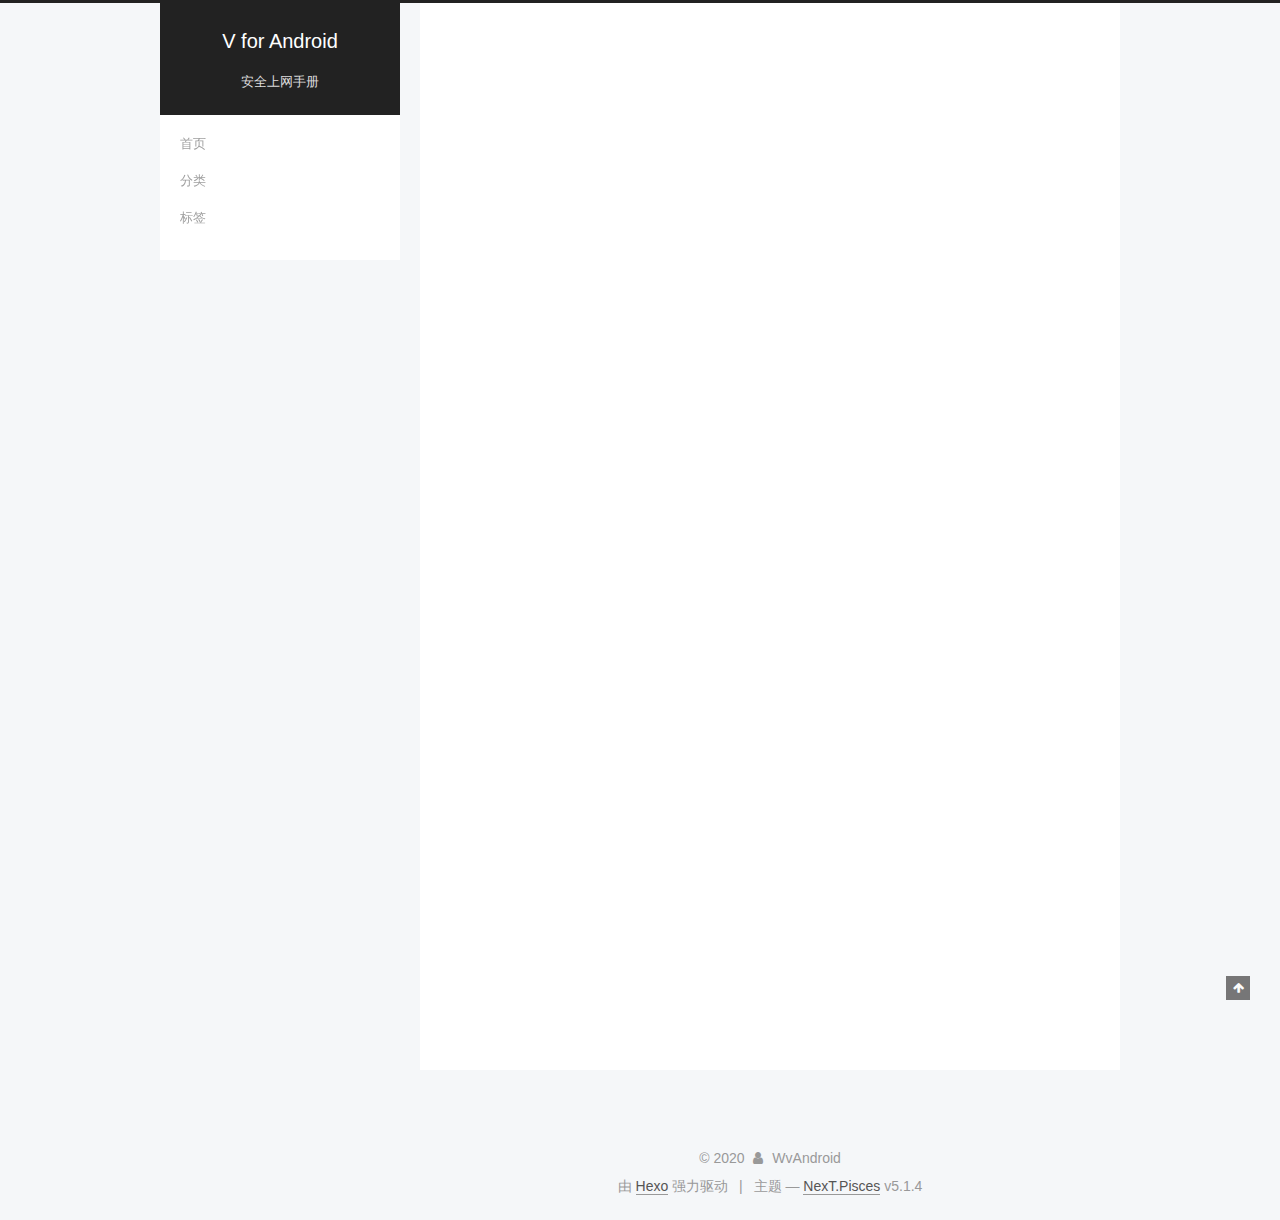
<file: index.html>
<!DOCTYPE html>



  


<html class="theme-next pisces use-motion" lang="zh-Hans">
<head>
  <meta charset="UTF-8"/>
<meta http-equiv="X-UA-Compatible" content="IE=edge" />
<meta name="viewport" content="width=device-width, initial-scale=1, maximum-scale=1"/>
<meta name="theme-color" content="#222">









<meta http-equiv="Cache-Control" content="no-transform" />
<meta http-equiv="Cache-Control" content="no-siteapp" />
















  
  
  <link href="/lib/fancybox/source/jquery.fancybox.css?v=2.1.5" rel="stylesheet" type="text/css" />







<link href="/lib/font-awesome/css/font-awesome.min.css?v=4.6.2" rel="stylesheet" type="text/css" />

<link href="/css/main.css?v=5.1.4" rel="stylesheet" type="text/css" />


  <link rel="apple-touch-icon" sizes="180x180" href="/images/apple-touch-icon-next.png?v=5.1.4">


  <link rel="icon" type="image/png" sizes="32x32" href="/images/favicon-32x32-next.png?v=5.1.4">


  <link rel="icon" type="image/png" sizes="16x16" href="/images/favicon-16x16-next.png?v=5.1.4">


  <link rel="mask-icon" href="/images/logo.svg?v=5.1.4" color="#222">





  <meta name="keywords" content="Hexo, NexT" />










<meta name="description" content="This country needs more than a building ringht now.It needs hope!">
<meta property="og:type" content="website">
<meta property="og:title" content="V for Android">
<meta property="og:url" content="http://yoursite.com/index.html">
<meta property="og:site_name" content="V for Android">
<meta property="og:description" content="This country needs more than a building ringht now.It needs hope!">
<meta property="article:author" content="WvAndroid">
<meta property="article:tag" content="科学上网">
<meta property="article:tag" content="翻墙">
<meta property="article:tag" content="小飞机">
<meta property="article:tag" content="小火箭">
<meta property="article:tag" content="SSR教程">
<meta property="article:tag" content="V2RAY教程">
<meta property="article:tag" content="trojan教程">
<meta name="twitter:card" content="summary">



<script type="text/javascript" id="hexo.configurations">
  var NexT = window.NexT || {};
  var CONFIG = {
    root: '/',
    scheme: 'Pisces',
    version: '5.1.4',
    sidebar: {"position":"left","display":"post","offset":12,"b2t":false,"scrollpercent":false,"onmobile":false},
    fancybox: true,
    tabs: true,
    motion: {"enable":true,"async":false,"transition":{"post_block":"fadeIn","post_header":"slideDownIn","post_body":"slideDownIn","coll_header":"slideLeftIn","sidebar":"slideUpIn"}},
    duoshuo: {
      userId: '0',
      author: 'WvAndroid'
    },
    algolia: {
      applicationID: '',
      apiKey: '',
      indexName: '',
      hits: {"per_page":10},
      labels: {"input_placeholder":"Search for Posts","hits_empty":"We didn't find any results for the search: ${query}","hits_stats":"${hits} results found in ${time} ms"}
    }
  };
</script>



  <link rel="canonical" href="http://yoursite.com/"/>





  <title>V for Android</title>
  








<meta name="generator" content="Hexo 4.2.0"></head>

<body itemscope itemtype="http://schema.org/WebPage" lang="zh-Hans">

  
  
    
  

  <div class="container sidebar-position-left 
  page-home">
    <div class="headband"></div>

    <header id="header" class="header" itemscope itemtype="http://schema.org/WPHeader">
      <div class="header-inner"><div class="site-brand-wrapper">
  <div class="site-meta ">
    

    <div class="custom-logo-site-title">
      <a href="/"  class="brand" rel="start">
        <span class="logo-line-before"><i></i></span>
        <span class="site-title">V for Android</span>
        <span class="logo-line-after"><i></i></span>
      </a>
    </div>
      
        <p class="site-subtitle">安全上网手册</p>
      
  </div>

  <div class="site-nav-toggle">
    <button>
      <span class="btn-bar"></span>
      <span class="btn-bar"></span>
      <span class="btn-bar"></span>
    </button>
  </div>
</div>

<nav class="site-nav">
  

  
    <ul id="menu" class="menu">
      
        
        <li class="menu-item menu-item-home">
          <a href="/" rel="section">
            
            首页
          </a>
        </li>
      
        
        <li class="menu-item menu-item-categories">
          <a href="/categories/" rel="section">
            
            分类
          </a>
        </li>
      
        
        <li class="menu-item menu-item-tags">
          <a href="/tags" rel="section">
            
            标签
          </a>
        </li>
      

      
    </ul>
  

  
</nav>



 </div>
    </header>

    <main id="main" class="main">
      <div class="main-inner">
        <div class="content-wrap">
          <div id="content" class="content">
            
  <section id="posts" class="posts-expand">
    
      

  

  
  
  

  <article class="post post-type-normal" itemscope itemtype="http://schema.org/Article">
  
  
  
  <div class="post-block">
    <link itemprop="mainEntityOfPage" href="http://yoursite.com/2017/05/26/hello-world/">

    <span hidden itemprop="author" itemscope itemtype="http://schema.org/Person">
      <meta itemprop="name" content="WvAndroid">
      <meta itemprop="description" content="">
      <meta itemprop="image" content="/images/avatar.gif">
    </span>

    <span hidden itemprop="publisher" itemscope itemtype="http://schema.org/Organization">
      <meta itemprop="name" content="V for Android">
    </span>

    
      <header class="post-header">

        
        
          <h1 class="post-title" itemprop="name headline">
                
                <a class="post-title-link" href="/2017/05/26/hello-world/" itemprop="url">Hello World</a></h1>
        

        <div class="post-meta">
          <span class="post-time">
            
              <span class="post-meta-item-icon">
                <i class="fa fa-calendar-o"></i>
              </span>
              
                <span class="post-meta-item-text">发表于</span>
              
              <time title="创建于" itemprop="dateCreated datePublished" datetime="2017-05-26T12:12:57Z">
                2017-05-26
              </time>
            

            

            
          </span>

          

          
            
          

          
          

          

          

          

        </div>
      </header>
    

    
    
    
    <div class="post-body" itemprop="articleBody">

      
      

      
        
          
            <p>Welcome to <a href="https://hexo.io/" target="_blank" rel="noopener">Hexo</a>! This is your very first post. Check <a href="https://hexo.io/docs/" target="_blank" rel="noopener">documentation</a> for more info. If you get any problems when using Hexo, you can find the answer in <a href="https://hexo.io/docs/troubleshooting.html" target="_blank" rel="noopener">troubleshooting</a> or you can ask me on <a href="https://github.com/hexojs/hexo/issues" target="_blank" rel="noopener">GitHub</a>.</p>
<h2 id="Quick-Start"><a href="#Quick-Start" class="headerlink" title="Quick Start"></a>Quick Start</h2><h3 id="Create-a-new-post"><a href="#Create-a-new-post" class="headerlink" title="Create a new post"></a>Create a new post</h3><figure class="highlight bash"><table><tr><td class="gutter"><pre><span class="line">1</span><br></pre></td><td class="code"><pre><span class="line">$ hexo new <span class="string">"My New Post"</span></span><br></pre></td></tr></table></figure>

<p>More info: <a href="https://hexo.io/docs/writing.html" target="_blank" rel="noopener">Writing</a></p>
<h3 id="Run-server"><a href="#Run-server" class="headerlink" title="Run server"></a>Run server</h3><figure class="highlight bash"><table><tr><td class="gutter"><pre><span class="line">1</span><br></pre></td><td class="code"><pre><span class="line">$ hexo server</span><br></pre></td></tr></table></figure>

<p>More info: <a href="https://hexo.io/docs/server.html" target="_blank" rel="noopener">Server</a></p>
<h3 id="Generate-static-files"><a href="#Generate-static-files" class="headerlink" title="Generate static files"></a>Generate static files</h3><figure class="highlight bash"><table><tr><td class="gutter"><pre><span class="line">1</span><br></pre></td><td class="code"><pre><span class="line">$ hexo generate</span><br></pre></td></tr></table></figure>

<p>More info: <a href="https://hexo.io/docs/generating.html" target="_blank" rel="noopener">Generating</a></p>
<h3 id="Deploy-to-remote-sites"><a href="#Deploy-to-remote-sites" class="headerlink" title="Deploy to remote sites"></a>Deploy to remote sites</h3><figure class="highlight bash"><table><tr><td class="gutter"><pre><span class="line">1</span><br></pre></td><td class="code"><pre><span class="line">$ hexo deploy</span><br></pre></td></tr></table></figure>

<p>More info: <a href="https://hexo.io/docs/one-command-deployment.html" target="_blank" rel="noopener">Deployment</a></p>

          
        
      
    </div>
    
    
    

    

    

    

    <footer class="post-footer">
      

      

      

      
      
        <div class="post-eof"></div>
      
    </footer>
  </div>
  
  
  
  </article>


    
  </section>

  


          </div>
          


          

        </div>
        
          
  
  <div class="sidebar-toggle">
    <div class="sidebar-toggle-line-wrap">
      <span class="sidebar-toggle-line sidebar-toggle-line-first"></span>
      <span class="sidebar-toggle-line sidebar-toggle-line-middle"></span>
      <span class="sidebar-toggle-line sidebar-toggle-line-last"></span>
    </div>
  </div>

  <aside id="sidebar" class="sidebar">
    
    <div class="sidebar-inner">

      

      

      <section class="site-overview-wrap sidebar-panel sidebar-panel-active">
        <div class="site-overview">
          <div class="site-author motion-element" itemprop="author" itemscope itemtype="http://schema.org/Person">
            
              <img class="site-author-image" itemprop="image"
                src="/images/avatar.gif"
                alt="WvAndroid" />
            
              <p class="site-author-name" itemprop="name">WvAndroid</p>
              <p class="site-description motion-element" itemprop="description">This country needs more than a building ringht now.It needs hope!</p>
          </div>

          <nav class="site-state motion-element">

            
              <div class="site-state-item site-state-posts">
              
                <a href="/archives">
              
                  <span class="site-state-item-count">1</span>
                  <span class="site-state-item-name">日志</span>
                </a>
              </div>
            

            

            

          </nav>

          

          
            <div class="links-of-author motion-element">
                
                  <span class="links-of-author-item">
                    <a href="https://github.com/wvandroid" target="_blank" title="GitHub">
                      
                        <i class="fa fa-fw fa-github"></i>GitHub</a>
                  </span>
                
                  <span class="links-of-author-item">
                    <a href="https://t.me/HuuuGeV5" target="_blank" title="Telegram">
                      
                        <i class="fa fa-fw fa-telegram"></i>Telegram</a>
                  </span>
                
            </div>
          

          
          

          
          

          

        </div>
      </section>

      

      

    </div>
  </aside>


        
      </div>
    </main>

    <footer id="footer" class="footer">
      <div class="footer-inner">
        <div class="copyright">&copy; <span itemprop="copyrightYear">2020</span>
  <span class="with-love">
    <i class="fa fa-user"></i>
  </span>
  <span class="author" itemprop="copyrightHolder">WvAndroid</span>

  
</div>


  <div class="powered-by">由 <a class="theme-link" target="_blank" href="https://hexo.io">Hexo</a> 强力驱动</div>



  <span class="post-meta-divider">|</span>



  <div class="theme-info">主题 &mdash; <a class="theme-link" target="_blank" href="https://github.com/iissnan/hexo-theme-next">NexT.Pisces</a> v5.1.4</div>




        







        
      </div>
    </footer>

    
      <div class="back-to-top">
        <i class="fa fa-arrow-up"></i>
        
      </div>
    

    

  </div>

  

<script type="text/javascript">
  if (Object.prototype.toString.call(window.Promise) !== '[object Function]') {
    window.Promise = null;
  }
</script>









  












  
  
    <script type="text/javascript" src="/lib/jquery/index.js?v=2.1.3"></script>
  

  
  
    <script type="text/javascript" src="/lib/fastclick/lib/fastclick.min.js?v=1.0.6"></script>
  

  
  
    <script type="text/javascript" src="/lib/jquery_lazyload/jquery.lazyload.js?v=1.9.7"></script>
  

  
  
    <script type="text/javascript" src="/lib/velocity/velocity.min.js?v=1.2.1"></script>
  

  
  
    <script type="text/javascript" src="/lib/velocity/velocity.ui.min.js?v=1.2.1"></script>
  

  
  
    <script type="text/javascript" src="/lib/fancybox/source/jquery.fancybox.pack.js?v=2.1.5"></script>
  


  


  <script type="text/javascript" src="/js/src/utils.js?v=5.1.4"></script>

  <script type="text/javascript" src="/js/src/motion.js?v=5.1.4"></script>



  
  


  <script type="text/javascript" src="/js/src/affix.js?v=5.1.4"></script>

  <script type="text/javascript" src="/js/src/schemes/pisces.js?v=5.1.4"></script>



  

  


  <script type="text/javascript" src="/js/src/bootstrap.js?v=5.1.4"></script>



  


  




	





  





  












  





  

  

  

  
  

  

  

  

</body>
</html>
</file>
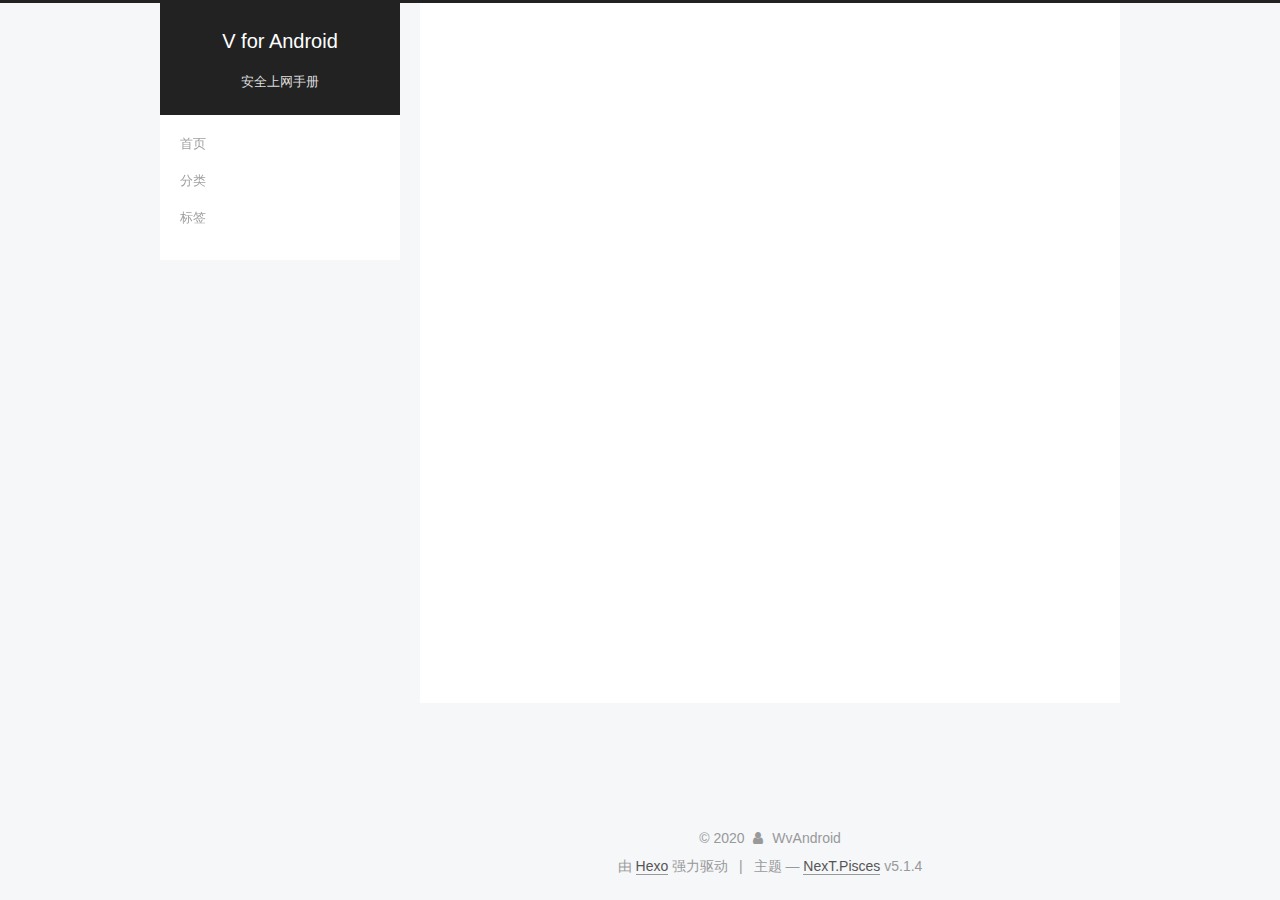
<file: archives/index.html>
<!DOCTYPE html>



  


<html class="theme-next pisces use-motion" lang="zh-Hans">
<head>
  <meta charset="UTF-8"/>
<meta http-equiv="X-UA-Compatible" content="IE=edge" />
<meta name="viewport" content="width=device-width, initial-scale=1, maximum-scale=1"/>
<meta name="theme-color" content="#222">









<meta http-equiv="Cache-Control" content="no-transform" />
<meta http-equiv="Cache-Control" content="no-siteapp" />
















  
  
  <link href="/lib/fancybox/source/jquery.fancybox.css?v=2.1.5" rel="stylesheet" type="text/css" />







<link href="/lib/font-awesome/css/font-awesome.min.css?v=4.6.2" rel="stylesheet" type="text/css" />

<link href="/css/main.css?v=5.1.4" rel="stylesheet" type="text/css" />


  <link rel="apple-touch-icon" sizes="180x180" href="/images/apple-touch-icon-next.png?v=5.1.4">


  <link rel="icon" type="image/png" sizes="32x32" href="/images/favicon-32x32-next.png?v=5.1.4">


  <link rel="icon" type="image/png" sizes="16x16" href="/images/favicon-16x16-next.png?v=5.1.4">


  <link rel="mask-icon" href="/images/logo.svg?v=5.1.4" color="#222">





  <meta name="keywords" content="Hexo, NexT" />










<meta name="description" content="This country needs more than a building ringht now.It needs hope!">
<meta property="og:type" content="website">
<meta property="og:title" content="V for Android">
<meta property="og:url" content="http://yoursite.com/archives/index.html">
<meta property="og:site_name" content="V for Android">
<meta property="og:description" content="This country needs more than a building ringht now.It needs hope!">
<meta property="article:author" content="WvAndroid">
<meta property="article:tag" content="科学上网">
<meta property="article:tag" content="翻墙">
<meta property="article:tag" content="小飞机">
<meta property="article:tag" content="小火箭">
<meta property="article:tag" content="SSR教程">
<meta property="article:tag" content="V2RAY教程">
<meta property="article:tag" content="trojan教程">
<meta name="twitter:card" content="summary">



<script type="text/javascript" id="hexo.configurations">
  var NexT = window.NexT || {};
  var CONFIG = {
    root: '/',
    scheme: 'Pisces',
    version: '5.1.4',
    sidebar: {"position":"left","display":"post","offset":12,"b2t":false,"scrollpercent":false,"onmobile":false},
    fancybox: true,
    tabs: true,
    motion: {"enable":true,"async":false,"transition":{"post_block":"fadeIn","post_header":"slideDownIn","post_body":"slideDownIn","coll_header":"slideLeftIn","sidebar":"slideUpIn"}},
    duoshuo: {
      userId: '0',
      author: 'WvAndroid'
    },
    algolia: {
      applicationID: '',
      apiKey: '',
      indexName: '',
      hits: {"per_page":10},
      labels: {"input_placeholder":"Search for Posts","hits_empty":"We didn't find any results for the search: ${query}","hits_stats":"${hits} results found in ${time} ms"}
    }
  };
</script>



  <link rel="canonical" href="http://yoursite.com/archives/"/>





  <title>归档 | V for Android</title>
  








<meta name="generator" content="Hexo 4.2.0"></head>

<body itemscope itemtype="http://schema.org/WebPage" lang="zh-Hans">

  
  
    
  

  <div class="container sidebar-position-left page-archive">
    <div class="headband"></div>

    <header id="header" class="header" itemscope itemtype="http://schema.org/WPHeader">
      <div class="header-inner"><div class="site-brand-wrapper">
  <div class="site-meta ">
    

    <div class="custom-logo-site-title">
      <a href="/"  class="brand" rel="start">
        <span class="logo-line-before"><i></i></span>
        <span class="site-title">V for Android</span>
        <span class="logo-line-after"><i></i></span>
      </a>
    </div>
      
        <p class="site-subtitle">安全上网手册</p>
      
  </div>

  <div class="site-nav-toggle">
    <button>
      <span class="btn-bar"></span>
      <span class="btn-bar"></span>
      <span class="btn-bar"></span>
    </button>
  </div>
</div>

<nav class="site-nav">
  

  
    <ul id="menu" class="menu">
      
        
        <li class="menu-item menu-item-home">
          <a href="/" rel="section">
            
            首页
          </a>
        </li>
      
        
        <li class="menu-item menu-item-categories">
          <a href="/categories/" rel="section">
            
            分类
          </a>
        </li>
      
        
        <li class="menu-item menu-item-tags">
          <a href="/tags" rel="section">
            
            标签
          </a>
        </li>
      

      
    </ul>
  

  
</nav>



 </div>
    </header>

    <main id="main" class="main">
      <div class="main-inner">
        <div class="content-wrap">
          <div id="content" class="content">
            

  
  
  
  <div class="post-block archive">
    <div id="posts" class="posts-collapse">
      <span class="archive-move-on"></span>

      <span class="archive-page-counter">
        
        
        
          
        
        嗯..! 目前共计 1 篇日志。 继续努力。
      </span>

      

        
        
        

        
          
          <div class="collection-title">
            <h1 class="archive-year" id="archive-year-2017">2017</h1>
          </div>
        
        

        

  <article class="post post-type-normal" itemscope itemtype="http://schema.org/Article">
    <header class="post-header">

      <h2 class="post-title">
        
            <a class="post-title-link" href="/2017/05/26/hello-world/" itemprop="url">
              
                <span itemprop="name">Hello World</span>
              
            </a>
        
      </h2>

      <div class="post-meta">
        <time class="post-time" itemprop="dateCreated"
              datetime="2017-05-26T12:12:57Z"
              content="2017-05-26" >
          05-26
        </time>
      </div>

    </header>
  </article>



      

    </div>
  </div>
  
  
  

  



          </div>
          


          

        </div>
        
          
  
  <div class="sidebar-toggle">
    <div class="sidebar-toggle-line-wrap">
      <span class="sidebar-toggle-line sidebar-toggle-line-first"></span>
      <span class="sidebar-toggle-line sidebar-toggle-line-middle"></span>
      <span class="sidebar-toggle-line sidebar-toggle-line-last"></span>
    </div>
  </div>

  <aside id="sidebar" class="sidebar">
    
    <div class="sidebar-inner">

      

      

      <section class="site-overview-wrap sidebar-panel sidebar-panel-active">
        <div class="site-overview">
          <div class="site-author motion-element" itemprop="author" itemscope itemtype="http://schema.org/Person">
            
              <img class="site-author-image" itemprop="image"
                src="/images/avatar.gif"
                alt="WvAndroid" />
            
              <p class="site-author-name" itemprop="name">WvAndroid</p>
              <p class="site-description motion-element" itemprop="description">This country needs more than a building ringht now.It needs hope!</p>
          </div>

          <nav class="site-state motion-element">

            
              <div class="site-state-item site-state-posts">
              
                <a href="/archives">
              
                  <span class="site-state-item-count">1</span>
                  <span class="site-state-item-name">日志</span>
                </a>
              </div>
            

            

            

          </nav>

          

          
            <div class="links-of-author motion-element">
                
                  <span class="links-of-author-item">
                    <a href="https://github.com/wvandroid" target="_blank" title="GitHub">
                      
                        <i class="fa fa-fw fa-github"></i>GitHub</a>
                  </span>
                
                  <span class="links-of-author-item">
                    <a href="https://t.me/HuuuGeV5" target="_blank" title="Telegram">
                      
                        <i class="fa fa-fw fa-telegram"></i>Telegram</a>
                  </span>
                
            </div>
          

          
          

          
          

          

        </div>
      </section>

      

      

    </div>
  </aside>


        
      </div>
    </main>

    <footer id="footer" class="footer">
      <div class="footer-inner">
        <div class="copyright">&copy; <span itemprop="copyrightYear">2020</span>
  <span class="with-love">
    <i class="fa fa-user"></i>
  </span>
  <span class="author" itemprop="copyrightHolder">WvAndroid</span>

  
</div>


  <div class="powered-by">由 <a class="theme-link" target="_blank" href="https://hexo.io">Hexo</a> 强力驱动</div>



  <span class="post-meta-divider">|</span>



  <div class="theme-info">主题 &mdash; <a class="theme-link" target="_blank" href="https://github.com/iissnan/hexo-theme-next">NexT.Pisces</a> v5.1.4</div>




        







        
      </div>
    </footer>

    
      <div class="back-to-top">
        <i class="fa fa-arrow-up"></i>
        
      </div>
    

    

  </div>

  

<script type="text/javascript">
  if (Object.prototype.toString.call(window.Promise) !== '[object Function]') {
    window.Promise = null;
  }
</script>









  












  
  
    <script type="text/javascript" src="/lib/jquery/index.js?v=2.1.3"></script>
  

  
  
    <script type="text/javascript" src="/lib/fastclick/lib/fastclick.min.js?v=1.0.6"></script>
  

  
  
    <script type="text/javascript" src="/lib/jquery_lazyload/jquery.lazyload.js?v=1.9.7"></script>
  

  
  
    <script type="text/javascript" src="/lib/velocity/velocity.min.js?v=1.2.1"></script>
  

  
  
    <script type="text/javascript" src="/lib/velocity/velocity.ui.min.js?v=1.2.1"></script>
  

  
  
    <script type="text/javascript" src="/lib/fancybox/source/jquery.fancybox.pack.js?v=2.1.5"></script>
  


  


  <script type="text/javascript" src="/js/src/utils.js?v=5.1.4"></script>

  <script type="text/javascript" src="/js/src/motion.js?v=5.1.4"></script>



  
  


  <script type="text/javascript" src="/js/src/affix.js?v=5.1.4"></script>

  <script type="text/javascript" src="/js/src/schemes/pisces.js?v=5.1.4"></script>



  

  


  <script type="text/javascript" src="/js/src/bootstrap.js?v=5.1.4"></script>



  


  




	





  





  












  





  

  

  

  
  

  

  

  

</body>
</html>
</file>
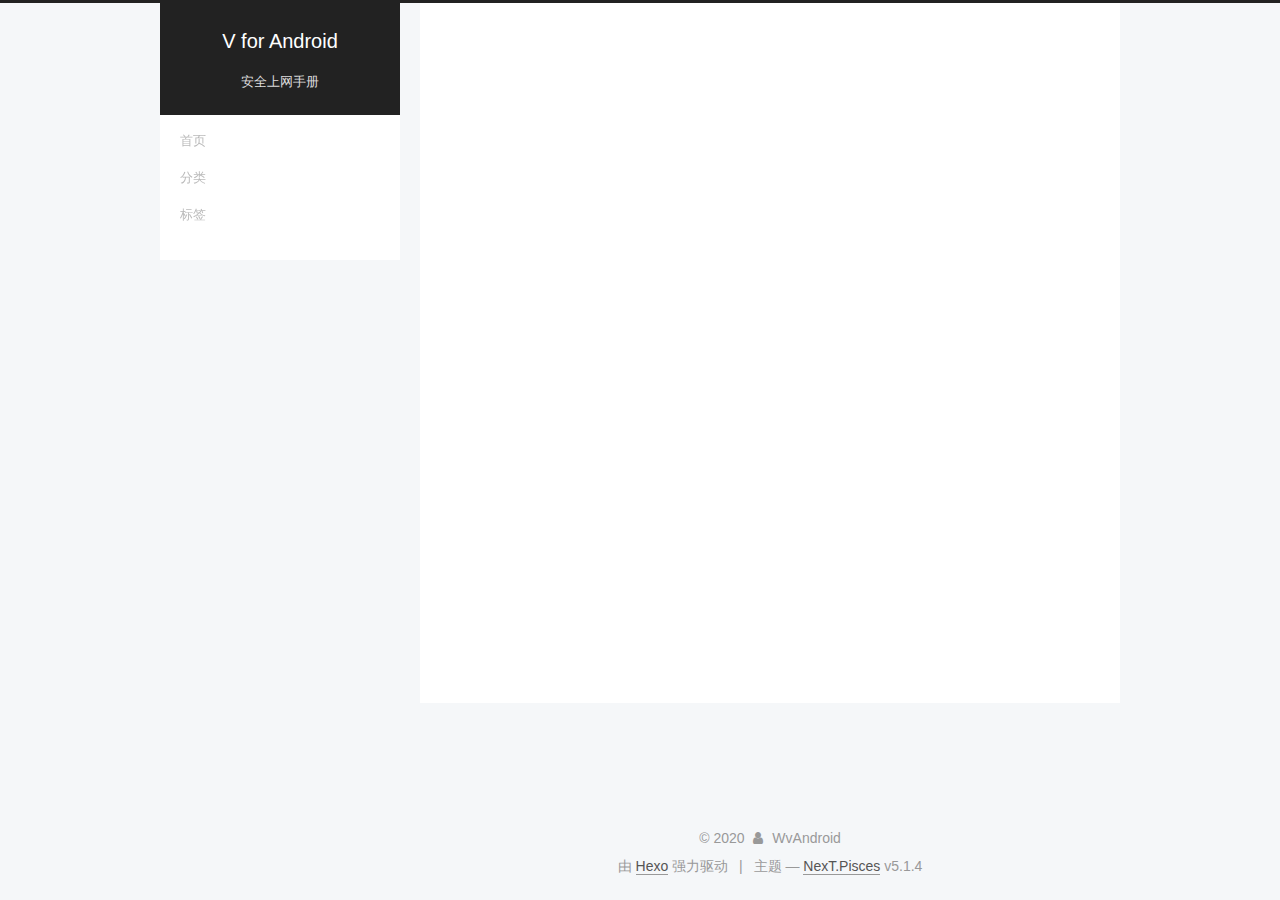
<file: categories/index.html>
<!DOCTYPE html>



  


<html class="theme-next pisces use-motion" lang="zh-Hans">
<head>
  <meta charset="UTF-8"/>
<meta http-equiv="X-UA-Compatible" content="IE=edge" />
<meta name="viewport" content="width=device-width, initial-scale=1, maximum-scale=1"/>
<meta name="theme-color" content="#222">









<meta http-equiv="Cache-Control" content="no-transform" />
<meta http-equiv="Cache-Control" content="no-siteapp" />
















  
  
  <link href="/lib/fancybox/source/jquery.fancybox.css?v=2.1.5" rel="stylesheet" type="text/css" />







<link href="/lib/font-awesome/css/font-awesome.min.css?v=4.6.2" rel="stylesheet" type="text/css" />

<link href="/css/main.css?v=5.1.4" rel="stylesheet" type="text/css" />


  <link rel="apple-touch-icon" sizes="180x180" href="/images/apple-touch-icon-next.png?v=5.1.4">


  <link rel="icon" type="image/png" sizes="32x32" href="/images/favicon-32x32-next.png?v=5.1.4">


  <link rel="icon" type="image/png" sizes="16x16" href="/images/favicon-16x16-next.png?v=5.1.4">


  <link rel="mask-icon" href="/images/logo.svg?v=5.1.4" color="#222">





  <meta name="keywords" content="Hexo, NexT" />










<meta name="description" content="This country needs more than a building ringht now.It needs hope!">
<meta property="og:type" content="website">
<meta property="og:title" content="文章分类">
<meta property="og:url" content="http://yoursite.com/categories/index.html">
<meta property="og:site_name" content="V for Android">
<meta property="og:description" content="This country needs more than a building ringht now.It needs hope!">
<meta property="article:published_time" content="2020-02-07T17:30:08.000Z">
<meta property="article:modified_time" content="2020-02-07T11:08:34.127Z">
<meta property="article:author" content="WvAndroid">
<meta property="article:tag" content="科学上网">
<meta property="article:tag" content="翻墙">
<meta property="article:tag" content="小飞机">
<meta property="article:tag" content="小火箭">
<meta property="article:tag" content="SSR教程">
<meta property="article:tag" content="V2RAY教程">
<meta property="article:tag" content="trojan教程">
<meta name="twitter:card" content="summary">



<script type="text/javascript" id="hexo.configurations">
  var NexT = window.NexT || {};
  var CONFIG = {
    root: '/',
    scheme: 'Pisces',
    version: '5.1.4',
    sidebar: {"position":"left","display":"post","offset":12,"b2t":false,"scrollpercent":false,"onmobile":false},
    fancybox: true,
    tabs: true,
    motion: {"enable":true,"async":false,"transition":{"post_block":"fadeIn","post_header":"slideDownIn","post_body":"slideDownIn","coll_header":"slideLeftIn","sidebar":"slideUpIn"}},
    duoshuo: {
      userId: '0',
      author: 'WvAndroid'
    },
    algolia: {
      applicationID: '',
      apiKey: '',
      indexName: '',
      hits: {"per_page":10},
      labels: {"input_placeholder":"Search for Posts","hits_empty":"We didn't find any results for the search: ${query}","hits_stats":"${hits} results found in ${time} ms"}
    }
  };
</script>



  <link rel="canonical" href="http://yoursite.com/categories/"/>





  <title>文章分类 | V for Android</title>
  








<meta name="generator" content="Hexo 4.2.0"></head>

<body itemscope itemtype="http://schema.org/WebPage" lang="zh-Hans">

  
  
    
  

  <div class="container sidebar-position-left page-post-detail">
    <div class="headband"></div>

    <header id="header" class="header" itemscope itemtype="http://schema.org/WPHeader">
      <div class="header-inner"><div class="site-brand-wrapper">
  <div class="site-meta ">
    

    <div class="custom-logo-site-title">
      <a href="/"  class="brand" rel="start">
        <span class="logo-line-before"><i></i></span>
        <span class="site-title">V for Android</span>
        <span class="logo-line-after"><i></i></span>
      </a>
    </div>
      
        <p class="site-subtitle">安全上网手册</p>
      
  </div>

  <div class="site-nav-toggle">
    <button>
      <span class="btn-bar"></span>
      <span class="btn-bar"></span>
      <span class="btn-bar"></span>
    </button>
  </div>
</div>

<nav class="site-nav">
  

  
    <ul id="menu" class="menu">
      
        
        <li class="menu-item menu-item-home">
          <a href="/" rel="section">
            
            首页
          </a>
        </li>
      
        
        <li class="menu-item menu-item-categories">
          <a href="/categories/" rel="section">
            
            分类
          </a>
        </li>
      
        
        <li class="menu-item menu-item-tags">
          <a href="/tags" rel="section">
            
            标签
          </a>
        </li>
      

      
    </ul>
  

  
</nav>



 </div>
    </header>

    <main id="main" class="main">
      <div class="main-inner">
        <div class="content-wrap">
          <div id="content" class="content">
            

  <div id="posts" class="posts-expand">
    
    
    
    <div class="post-block page">
      <header class="post-header">

	<h1 class="post-title" itemprop="name headline">文章分类</h1>



</header>

      
      
      
      <div class="post-body">
        
        
          <div class="category-all-page">
            <div class="category-all-title">
                暂无分类
            </div>
            <div class="category-all">
              
            </div>
          </div>
        
      </div>
      
      
      
    </div>
    
    
    
  </div>


          </div>
          


          

  



        </div>
        
          
  
  <div class="sidebar-toggle">
    <div class="sidebar-toggle-line-wrap">
      <span class="sidebar-toggle-line sidebar-toggle-line-first"></span>
      <span class="sidebar-toggle-line sidebar-toggle-line-middle"></span>
      <span class="sidebar-toggle-line sidebar-toggle-line-last"></span>
    </div>
  </div>

  <aside id="sidebar" class="sidebar">
    
    <div class="sidebar-inner">

      

      

      <section class="site-overview-wrap sidebar-panel sidebar-panel-active">
        <div class="site-overview">
          <div class="site-author motion-element" itemprop="author" itemscope itemtype="http://schema.org/Person">
            
              <img class="site-author-image" itemprop="image"
                src="/images/avatar.gif"
                alt="WvAndroid" />
            
              <p class="site-author-name" itemprop="name">WvAndroid</p>
              <p class="site-description motion-element" itemprop="description">This country needs more than a building ringht now.It needs hope!</p>
          </div>

          <nav class="site-state motion-element">

            
              <div class="site-state-item site-state-posts">
              
                <a href="/archives">
              
                  <span class="site-state-item-count">1</span>
                  <span class="site-state-item-name">日志</span>
                </a>
              </div>
            

            

            

          </nav>

          

          
            <div class="links-of-author motion-element">
                
                  <span class="links-of-author-item">
                    <a href="https://github.com/wvandroid" target="_blank" title="GitHub">
                      
                        <i class="fa fa-fw fa-github"></i>GitHub</a>
                  </span>
                
                  <span class="links-of-author-item">
                    <a href="https://t.me/HuuuGeV5" target="_blank" title="Telegram">
                      
                        <i class="fa fa-fw fa-telegram"></i>Telegram</a>
                  </span>
                
            </div>
          

          
          

          
          

          

        </div>
      </section>

      

      

    </div>
  </aside>


        
      </div>
    </main>

    <footer id="footer" class="footer">
      <div class="footer-inner">
        <div class="copyright">&copy; <span itemprop="copyrightYear">2020</span>
  <span class="with-love">
    <i class="fa fa-user"></i>
  </span>
  <span class="author" itemprop="copyrightHolder">WvAndroid</span>

  
</div>


  <div class="powered-by">由 <a class="theme-link" target="_blank" href="https://hexo.io">Hexo</a> 强力驱动</div>



  <span class="post-meta-divider">|</span>



  <div class="theme-info">主题 &mdash; <a class="theme-link" target="_blank" href="https://github.com/iissnan/hexo-theme-next">NexT.Pisces</a> v5.1.4</div>




        







        
      </div>
    </footer>

    
      <div class="back-to-top">
        <i class="fa fa-arrow-up"></i>
        
      </div>
    

    

  </div>

  

<script type="text/javascript">
  if (Object.prototype.toString.call(window.Promise) !== '[object Function]') {
    window.Promise = null;
  }
</script>









  












  
  
    <script type="text/javascript" src="/lib/jquery/index.js?v=2.1.3"></script>
  

  
  
    <script type="text/javascript" src="/lib/fastclick/lib/fastclick.min.js?v=1.0.6"></script>
  

  
  
    <script type="text/javascript" src="/lib/jquery_lazyload/jquery.lazyload.js?v=1.9.7"></script>
  

  
  
    <script type="text/javascript" src="/lib/velocity/velocity.min.js?v=1.2.1"></script>
  

  
  
    <script type="text/javascript" src="/lib/velocity/velocity.ui.min.js?v=1.2.1"></script>
  

  
  
    <script type="text/javascript" src="/lib/fancybox/source/jquery.fancybox.pack.js?v=2.1.5"></script>
  


  


  <script type="text/javascript" src="/js/src/utils.js?v=5.1.4"></script>

  <script type="text/javascript" src="/js/src/motion.js?v=5.1.4"></script>



  
  


  <script type="text/javascript" src="/js/src/affix.js?v=5.1.4"></script>

  <script type="text/javascript" src="/js/src/schemes/pisces.js?v=5.1.4"></script>



  
  <script type="text/javascript" src="/js/src/scrollspy.js?v=5.1.4"></script>
<script type="text/javascript" src="/js/src/post-details.js?v=5.1.4"></script>



  


  <script type="text/javascript" src="/js/src/bootstrap.js?v=5.1.4"></script>



  


  




	





  





  












  





  

  

  

  
  

  

  

  

</body>
</html>
</file>
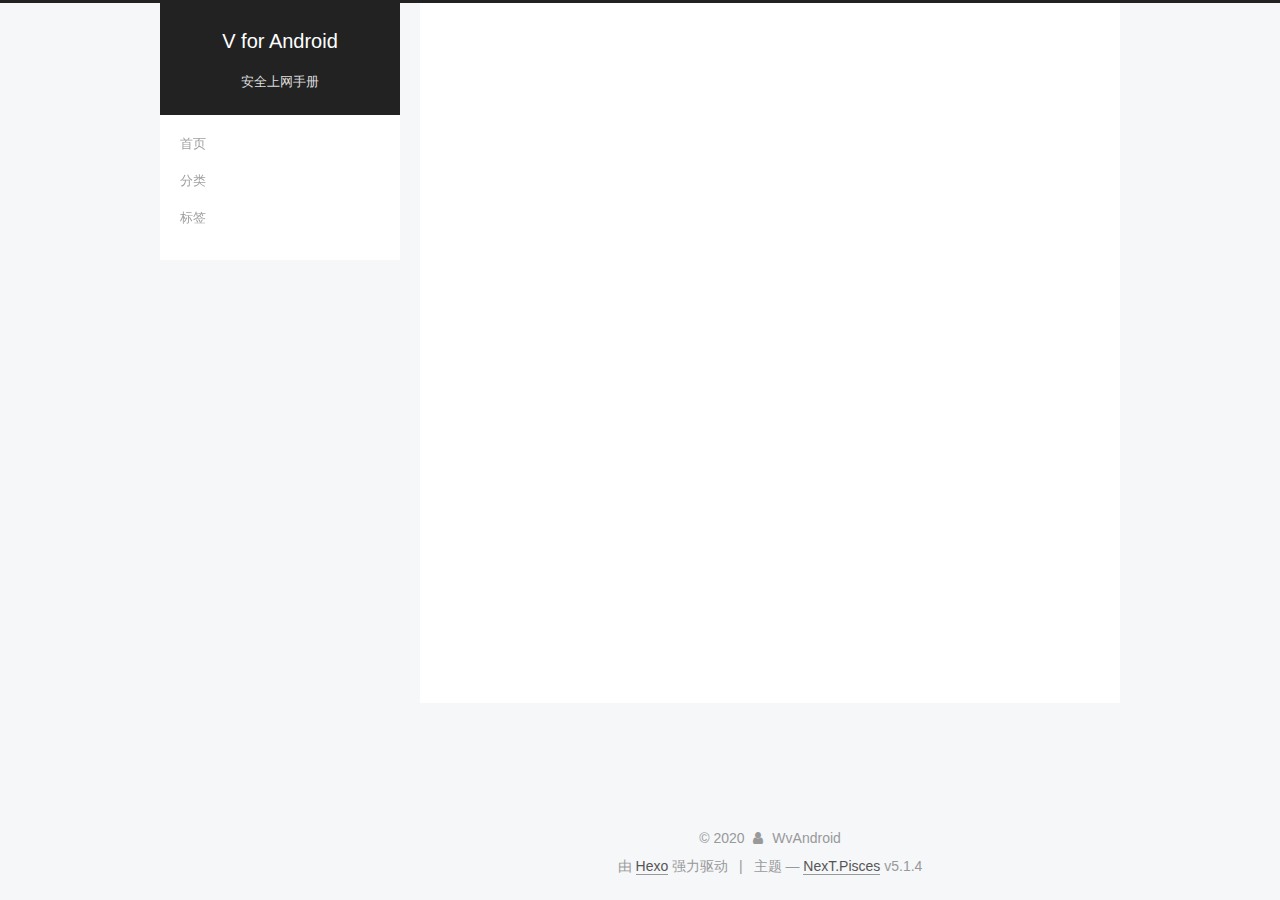
<file: tags/index.html>
<!DOCTYPE html>



  


<html class="theme-next pisces use-motion" lang="zh-Hans">
<head>
  <meta charset="UTF-8"/>
<meta http-equiv="X-UA-Compatible" content="IE=edge" />
<meta name="viewport" content="width=device-width, initial-scale=1, maximum-scale=1"/>
<meta name="theme-color" content="#222">









<meta http-equiv="Cache-Control" content="no-transform" />
<meta http-equiv="Cache-Control" content="no-siteapp" />
















  
  
  <link href="/lib/fancybox/source/jquery.fancybox.css?v=2.1.5" rel="stylesheet" type="text/css" />







<link href="/lib/font-awesome/css/font-awesome.min.css?v=4.6.2" rel="stylesheet" type="text/css" />

<link href="/css/main.css?v=5.1.4" rel="stylesheet" type="text/css" />


  <link rel="apple-touch-icon" sizes="180x180" href="/images/apple-touch-icon-next.png?v=5.1.4">


  <link rel="icon" type="image/png" sizes="32x32" href="/images/favicon-32x32-next.png?v=5.1.4">


  <link rel="icon" type="image/png" sizes="16x16" href="/images/favicon-16x16-next.png?v=5.1.4">


  <link rel="mask-icon" href="/images/logo.svg?v=5.1.4" color="#222">





  <meta name="keywords" content="Hexo, NexT" />










<meta name="description" content="This country needs more than a building ringht now.It needs hope!">
<meta property="og:type" content="website">
<meta property="og:title" content="标签">
<meta property="og:url" content="http://yoursite.com/tags/index.html">
<meta property="og:site_name" content="V for Android">
<meta property="og:description" content="This country needs more than a building ringht now.It needs hope!">
<meta property="article:published_time" content="2020-02-07T16:02:44.000Z">
<meta property="article:modified_time" content="2020-02-07T11:10:24.371Z">
<meta property="article:author" content="WvAndroid">
<meta property="article:tag" content="科学上网">
<meta property="article:tag" content="翻墙">
<meta property="article:tag" content="小飞机">
<meta property="article:tag" content="小火箭">
<meta property="article:tag" content="SSR教程">
<meta property="article:tag" content="V2RAY教程">
<meta property="article:tag" content="trojan教程">
<meta name="twitter:card" content="summary">



<script type="text/javascript" id="hexo.configurations">
  var NexT = window.NexT || {};
  var CONFIG = {
    root: '/',
    scheme: 'Pisces',
    version: '5.1.4',
    sidebar: {"position":"left","display":"post","offset":12,"b2t":false,"scrollpercent":false,"onmobile":false},
    fancybox: true,
    tabs: true,
    motion: {"enable":true,"async":false,"transition":{"post_block":"fadeIn","post_header":"slideDownIn","post_body":"slideDownIn","coll_header":"slideLeftIn","sidebar":"slideUpIn"}},
    duoshuo: {
      userId: '0',
      author: 'WvAndroid'
    },
    algolia: {
      applicationID: '',
      apiKey: '',
      indexName: '',
      hits: {"per_page":10},
      labels: {"input_placeholder":"Search for Posts","hits_empty":"We didn't find any results for the search: ${query}","hits_stats":"${hits} results found in ${time} ms"}
    }
  };
</script>



  <link rel="canonical" href="http://yoursite.com/tags/"/>





  <title>标签 | V for Android</title>
  








<meta name="generator" content="Hexo 4.2.0"></head>

<body itemscope itemtype="http://schema.org/WebPage" lang="zh-Hans">

  
  
    
  

  <div class="container sidebar-position-left page-post-detail">
    <div class="headband"></div>

    <header id="header" class="header" itemscope itemtype="http://schema.org/WPHeader">
      <div class="header-inner"><div class="site-brand-wrapper">
  <div class="site-meta ">
    

    <div class="custom-logo-site-title">
      <a href="/"  class="brand" rel="start">
        <span class="logo-line-before"><i></i></span>
        <span class="site-title">V for Android</span>
        <span class="logo-line-after"><i></i></span>
      </a>
    </div>
      
        <p class="site-subtitle">安全上网手册</p>
      
  </div>

  <div class="site-nav-toggle">
    <button>
      <span class="btn-bar"></span>
      <span class="btn-bar"></span>
      <span class="btn-bar"></span>
    </button>
  </div>
</div>

<nav class="site-nav">
  

  
    <ul id="menu" class="menu">
      
        
        <li class="menu-item menu-item-home">
          <a href="/" rel="section">
            
            首页
          </a>
        </li>
      
        
        <li class="menu-item menu-item-categories">
          <a href="/categories/" rel="section">
            
            分类
          </a>
        </li>
      
        
        <li class="menu-item menu-item-tags">
          <a href="/tags" rel="section">
            
            标签
          </a>
        </li>
      

      
    </ul>
  

  
</nav>



 </div>
    </header>

    <main id="main" class="main">
      <div class="main-inner">
        <div class="content-wrap">
          <div id="content" class="content">
            

  <div id="posts" class="posts-expand">
    
    
    
    <div class="post-block page">
      <header class="post-header">

	<h1 class="post-title" itemprop="name headline">标签</h1>



</header>

      
      
      
      <div class="post-body">
        
        
          <div class="tag-cloud">
            <div class="tag-cloud-title">
                暂无标签
            </div>
            <div class="tag-cloud-tags">
              
            </div>
          </div>
        
      </div>
      
      
      
    </div>
    
    
    
  </div>


          </div>
          


          

  



        </div>
        
          
  
  <div class="sidebar-toggle">
    <div class="sidebar-toggle-line-wrap">
      <span class="sidebar-toggle-line sidebar-toggle-line-first"></span>
      <span class="sidebar-toggle-line sidebar-toggle-line-middle"></span>
      <span class="sidebar-toggle-line sidebar-toggle-line-last"></span>
    </div>
  </div>

  <aside id="sidebar" class="sidebar">
    
    <div class="sidebar-inner">

      

      

      <section class="site-overview-wrap sidebar-panel sidebar-panel-active">
        <div class="site-overview">
          <div class="site-author motion-element" itemprop="author" itemscope itemtype="http://schema.org/Person">
            
              <img class="site-author-image" itemprop="image"
                src="/images/avatar.gif"
                alt="WvAndroid" />
            
              <p class="site-author-name" itemprop="name">WvAndroid</p>
              <p class="site-description motion-element" itemprop="description">This country needs more than a building ringht now.It needs hope!</p>
          </div>

          <nav class="site-state motion-element">

            
              <div class="site-state-item site-state-posts">
              
                <a href="/archives">
              
                  <span class="site-state-item-count">1</span>
                  <span class="site-state-item-name">日志</span>
                </a>
              </div>
            

            

            

          </nav>

          

          
            <div class="links-of-author motion-element">
                
                  <span class="links-of-author-item">
                    <a href="https://github.com/wvandroid" target="_blank" title="GitHub">
                      
                        <i class="fa fa-fw fa-github"></i>GitHub</a>
                  </span>
                
                  <span class="links-of-author-item">
                    <a href="https://t.me/HuuuGeV5" target="_blank" title="Telegram">
                      
                        <i class="fa fa-fw fa-telegram"></i>Telegram</a>
                  </span>
                
            </div>
          

          
          

          
          

          

        </div>
      </section>

      

      

    </div>
  </aside>


        
      </div>
    </main>

    <footer id="footer" class="footer">
      <div class="footer-inner">
        <div class="copyright">&copy; <span itemprop="copyrightYear">2020</span>
  <span class="with-love">
    <i class="fa fa-user"></i>
  </span>
  <span class="author" itemprop="copyrightHolder">WvAndroid</span>

  
</div>


  <div class="powered-by">由 <a class="theme-link" target="_blank" href="https://hexo.io">Hexo</a> 强力驱动</div>



  <span class="post-meta-divider">|</span>



  <div class="theme-info">主题 &mdash; <a class="theme-link" target="_blank" href="https://github.com/iissnan/hexo-theme-next">NexT.Pisces</a> v5.1.4</div>




        







        
      </div>
    </footer>

    
      <div class="back-to-top">
        <i class="fa fa-arrow-up"></i>
        
      </div>
    

    

  </div>

  

<script type="text/javascript">
  if (Object.prototype.toString.call(window.Promise) !== '[object Function]') {
    window.Promise = null;
  }
</script>









  












  
  
    <script type="text/javascript" src="/lib/jquery/index.js?v=2.1.3"></script>
  

  
  
    <script type="text/javascript" src="/lib/fastclick/lib/fastclick.min.js?v=1.0.6"></script>
  

  
  
    <script type="text/javascript" src="/lib/jquery_lazyload/jquery.lazyload.js?v=1.9.7"></script>
  

  
  
    <script type="text/javascript" src="/lib/velocity/velocity.min.js?v=1.2.1"></script>
  

  
  
    <script type="text/javascript" src="/lib/velocity/velocity.ui.min.js?v=1.2.1"></script>
  

  
  
    <script type="text/javascript" src="/lib/fancybox/source/jquery.fancybox.pack.js?v=2.1.5"></script>
  


  


  <script type="text/javascript" src="/js/src/utils.js?v=5.1.4"></script>

  <script type="text/javascript" src="/js/src/motion.js?v=5.1.4"></script>



  
  


  <script type="text/javascript" src="/js/src/affix.js?v=5.1.4"></script>

  <script type="text/javascript" src="/js/src/schemes/pisces.js?v=5.1.4"></script>



  
  <script type="text/javascript" src="/js/src/scrollspy.js?v=5.1.4"></script>
<script type="text/javascript" src="/js/src/post-details.js?v=5.1.4"></script>



  


  <script type="text/javascript" src="/js/src/bootstrap.js?v=5.1.4"></script>



  


  




	





  





  












  





  

  

  

  
  

  

  

  

</body>
</html>
</file>
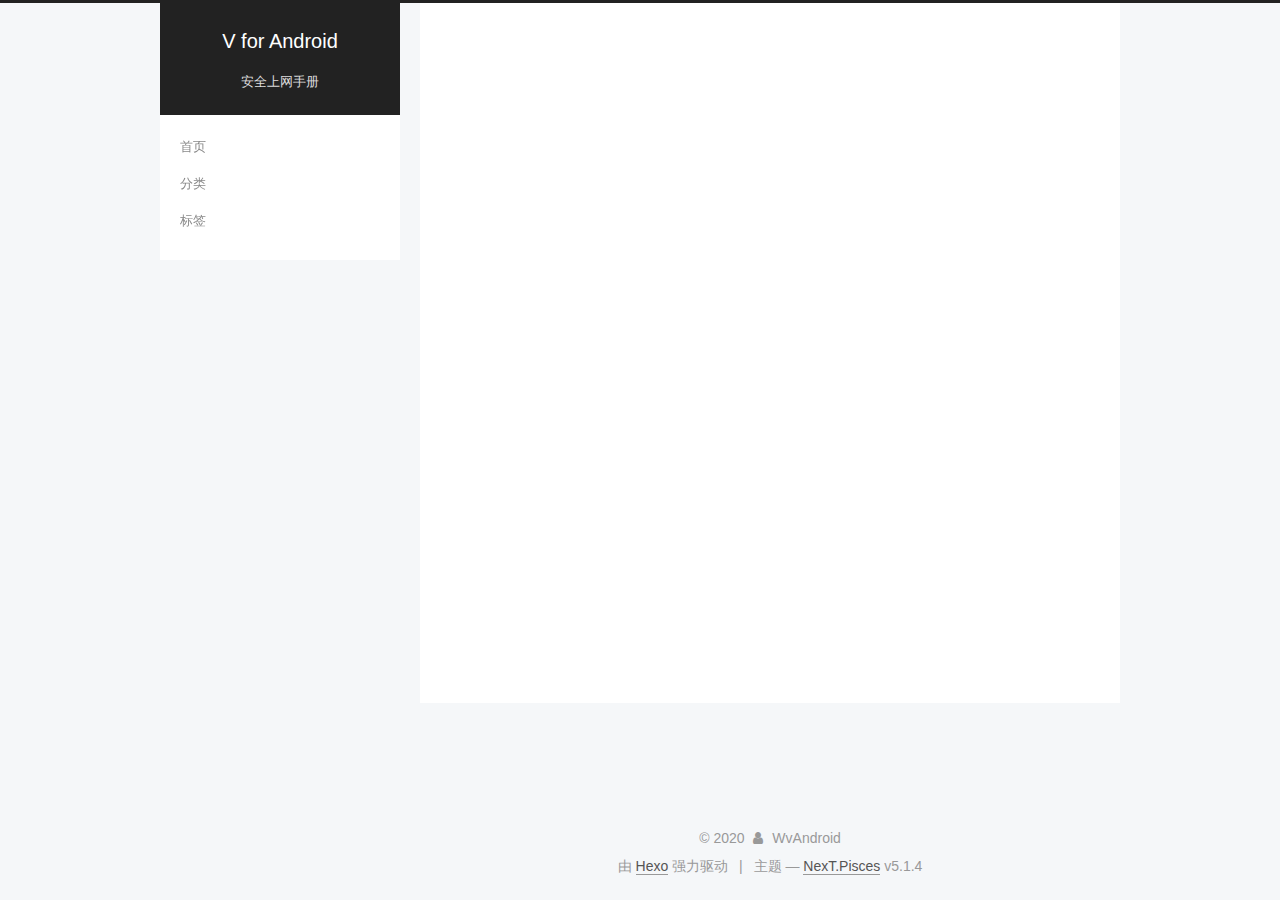
<file: archives/2017/index.html>
<!DOCTYPE html>



  


<html class="theme-next pisces use-motion" lang="zh-Hans">
<head>
  <meta charset="UTF-8"/>
<meta http-equiv="X-UA-Compatible" content="IE=edge" />
<meta name="viewport" content="width=device-width, initial-scale=1, maximum-scale=1"/>
<meta name="theme-color" content="#222">









<meta http-equiv="Cache-Control" content="no-transform" />
<meta http-equiv="Cache-Control" content="no-siteapp" />
















  
  
  <link href="/lib/fancybox/source/jquery.fancybox.css?v=2.1.5" rel="stylesheet" type="text/css" />







<link href="/lib/font-awesome/css/font-awesome.min.css?v=4.6.2" rel="stylesheet" type="text/css" />

<link href="/css/main.css?v=5.1.4" rel="stylesheet" type="text/css" />


  <link rel="apple-touch-icon" sizes="180x180" href="/images/apple-touch-icon-next.png?v=5.1.4">


  <link rel="icon" type="image/png" sizes="32x32" href="/images/favicon-32x32-next.png?v=5.1.4">


  <link rel="icon" type="image/png" sizes="16x16" href="/images/favicon-16x16-next.png?v=5.1.4">


  <link rel="mask-icon" href="/images/logo.svg?v=5.1.4" color="#222">





  <meta name="keywords" content="Hexo, NexT" />










<meta name="description" content="This country needs more than a building ringht now.It needs hope!">
<meta property="og:type" content="website">
<meta property="og:title" content="V for Android">
<meta property="og:url" content="http://yoursite.com/archives/2017/index.html">
<meta property="og:site_name" content="V for Android">
<meta property="og:description" content="This country needs more than a building ringht now.It needs hope!">
<meta property="article:author" content="WvAndroid">
<meta property="article:tag" content="科学上网">
<meta property="article:tag" content="翻墙">
<meta property="article:tag" content="小飞机">
<meta property="article:tag" content="小火箭">
<meta property="article:tag" content="SSR教程">
<meta property="article:tag" content="V2RAY教程">
<meta property="article:tag" content="trojan教程">
<meta name="twitter:card" content="summary">



<script type="text/javascript" id="hexo.configurations">
  var NexT = window.NexT || {};
  var CONFIG = {
    root: '/',
    scheme: 'Pisces',
    version: '5.1.4',
    sidebar: {"position":"left","display":"post","offset":12,"b2t":false,"scrollpercent":false,"onmobile":false},
    fancybox: true,
    tabs: true,
    motion: {"enable":true,"async":false,"transition":{"post_block":"fadeIn","post_header":"slideDownIn","post_body":"slideDownIn","coll_header":"slideLeftIn","sidebar":"slideUpIn"}},
    duoshuo: {
      userId: '0',
      author: 'WvAndroid'
    },
    algolia: {
      applicationID: '',
      apiKey: '',
      indexName: '',
      hits: {"per_page":10},
      labels: {"input_placeholder":"Search for Posts","hits_empty":"We didn't find any results for the search: ${query}","hits_stats":"${hits} results found in ${time} ms"}
    }
  };
</script>



  <link rel="canonical" href="http://yoursite.com/archives/2017/"/>





  <title>归档 | V for Android</title>
  








<meta name="generator" content="Hexo 4.2.0"></head>

<body itemscope itemtype="http://schema.org/WebPage" lang="zh-Hans">

  
  
    
  

  <div class="container sidebar-position-left page-archive">
    <div class="headband"></div>

    <header id="header" class="header" itemscope itemtype="http://schema.org/WPHeader">
      <div class="header-inner"><div class="site-brand-wrapper">
  <div class="site-meta ">
    

    <div class="custom-logo-site-title">
      <a href="/"  class="brand" rel="start">
        <span class="logo-line-before"><i></i></span>
        <span class="site-title">V for Android</span>
        <span class="logo-line-after"><i></i></span>
      </a>
    </div>
      
        <p class="site-subtitle">安全上网手册</p>
      
  </div>

  <div class="site-nav-toggle">
    <button>
      <span class="btn-bar"></span>
      <span class="btn-bar"></span>
      <span class="btn-bar"></span>
    </button>
  </div>
</div>

<nav class="site-nav">
  

  
    <ul id="menu" class="menu">
      
        
        <li class="menu-item menu-item-home">
          <a href="/" rel="section">
            
            首页
          </a>
        </li>
      
        
        <li class="menu-item menu-item-categories">
          <a href="/categories/" rel="section">
            
            分类
          </a>
        </li>
      
        
        <li class="menu-item menu-item-tags">
          <a href="/tags" rel="section">
            
            标签
          </a>
        </li>
      

      
    </ul>
  

  
</nav>



 </div>
    </header>

    <main id="main" class="main">
      <div class="main-inner">
        <div class="content-wrap">
          <div id="content" class="content">
            

  
  
  
  <div class="post-block archive">
    <div id="posts" class="posts-collapse">
      <span class="archive-move-on"></span>

      <span class="archive-page-counter">
        
        
        
          
        
        嗯..! 目前共计 1 篇日志。 继续努力。
      </span>

      

        
        
        

        
          
          <div class="collection-title">
            <h1 class="archive-year" id="archive-year-2017">2017</h1>
          </div>
        
        

        

  <article class="post post-type-normal" itemscope itemtype="http://schema.org/Article">
    <header class="post-header">

      <h2 class="post-title">
        
            <a class="post-title-link" href="/2017/05/26/hello-world/" itemprop="url">
              
                <span itemprop="name">Hello World</span>
              
            </a>
        
      </h2>

      <div class="post-meta">
        <time class="post-time" itemprop="dateCreated"
              datetime="2017-05-26T12:12:57Z"
              content="2017-05-26" >
          05-26
        </time>
      </div>

    </header>
  </article>



      

    </div>
  </div>
  
  
  

  



          </div>
          


          

        </div>
        
          
  
  <div class="sidebar-toggle">
    <div class="sidebar-toggle-line-wrap">
      <span class="sidebar-toggle-line sidebar-toggle-line-first"></span>
      <span class="sidebar-toggle-line sidebar-toggle-line-middle"></span>
      <span class="sidebar-toggle-line sidebar-toggle-line-last"></span>
    </div>
  </div>

  <aside id="sidebar" class="sidebar">
    
    <div class="sidebar-inner">

      

      

      <section class="site-overview-wrap sidebar-panel sidebar-panel-active">
        <div class="site-overview">
          <div class="site-author motion-element" itemprop="author" itemscope itemtype="http://schema.org/Person">
            
              <img class="site-author-image" itemprop="image"
                src="/images/avatar.gif"
                alt="WvAndroid" />
            
              <p class="site-author-name" itemprop="name">WvAndroid</p>
              <p class="site-description motion-element" itemprop="description">This country needs more than a building ringht now.It needs hope!</p>
          </div>

          <nav class="site-state motion-element">

            
              <div class="site-state-item site-state-posts">
              
                <a href="/archives">
              
                  <span class="site-state-item-count">1</span>
                  <span class="site-state-item-name">日志</span>
                </a>
              </div>
            

            

            

          </nav>

          

          
            <div class="links-of-author motion-element">
                
                  <span class="links-of-author-item">
                    <a href="https://github.com/wvandroid" target="_blank" title="GitHub">
                      
                        <i class="fa fa-fw fa-github"></i>GitHub</a>
                  </span>
                
                  <span class="links-of-author-item">
                    <a href="https://t.me/HuuuGeV5" target="_blank" title="Telegram">
                      
                        <i class="fa fa-fw fa-telegram"></i>Telegram</a>
                  </span>
                
            </div>
          

          
          

          
          

          

        </div>
      </section>

      

      

    </div>
  </aside>


        
      </div>
    </main>

    <footer id="footer" class="footer">
      <div class="footer-inner">
        <div class="copyright">&copy; <span itemprop="copyrightYear">2020</span>
  <span class="with-love">
    <i class="fa fa-user"></i>
  </span>
  <span class="author" itemprop="copyrightHolder">WvAndroid</span>

  
</div>


  <div class="powered-by">由 <a class="theme-link" target="_blank" href="https://hexo.io">Hexo</a> 强力驱动</div>



  <span class="post-meta-divider">|</span>



  <div class="theme-info">主题 &mdash; <a class="theme-link" target="_blank" href="https://github.com/iissnan/hexo-theme-next">NexT.Pisces</a> v5.1.4</div>




        







        
      </div>
    </footer>

    
      <div class="back-to-top">
        <i class="fa fa-arrow-up"></i>
        
      </div>
    

    

  </div>

  

<script type="text/javascript">
  if (Object.prototype.toString.call(window.Promise) !== '[object Function]') {
    window.Promise = null;
  }
</script>









  












  
  
    <script type="text/javascript" src="/lib/jquery/index.js?v=2.1.3"></script>
  

  
  
    <script type="text/javascript" src="/lib/fastclick/lib/fastclick.min.js?v=1.0.6"></script>
  

  
  
    <script type="text/javascript" src="/lib/jquery_lazyload/jquery.lazyload.js?v=1.9.7"></script>
  

  
  
    <script type="text/javascript" src="/lib/velocity/velocity.min.js?v=1.2.1"></script>
  

  
  
    <script type="text/javascript" src="/lib/velocity/velocity.ui.min.js?v=1.2.1"></script>
  

  
  
    <script type="text/javascript" src="/lib/fancybox/source/jquery.fancybox.pack.js?v=2.1.5"></script>
  


  


  <script type="text/javascript" src="/js/src/utils.js?v=5.1.4"></script>

  <script type="text/javascript" src="/js/src/motion.js?v=5.1.4"></script>



  
  


  <script type="text/javascript" src="/js/src/affix.js?v=5.1.4"></script>

  <script type="text/javascript" src="/js/src/schemes/pisces.js?v=5.1.4"></script>



  

  


  <script type="text/javascript" src="/js/src/bootstrap.js?v=5.1.4"></script>



  


  




	





  





  












  





  

  

  

  
  

  

  

  

</body>
</html>
</file>
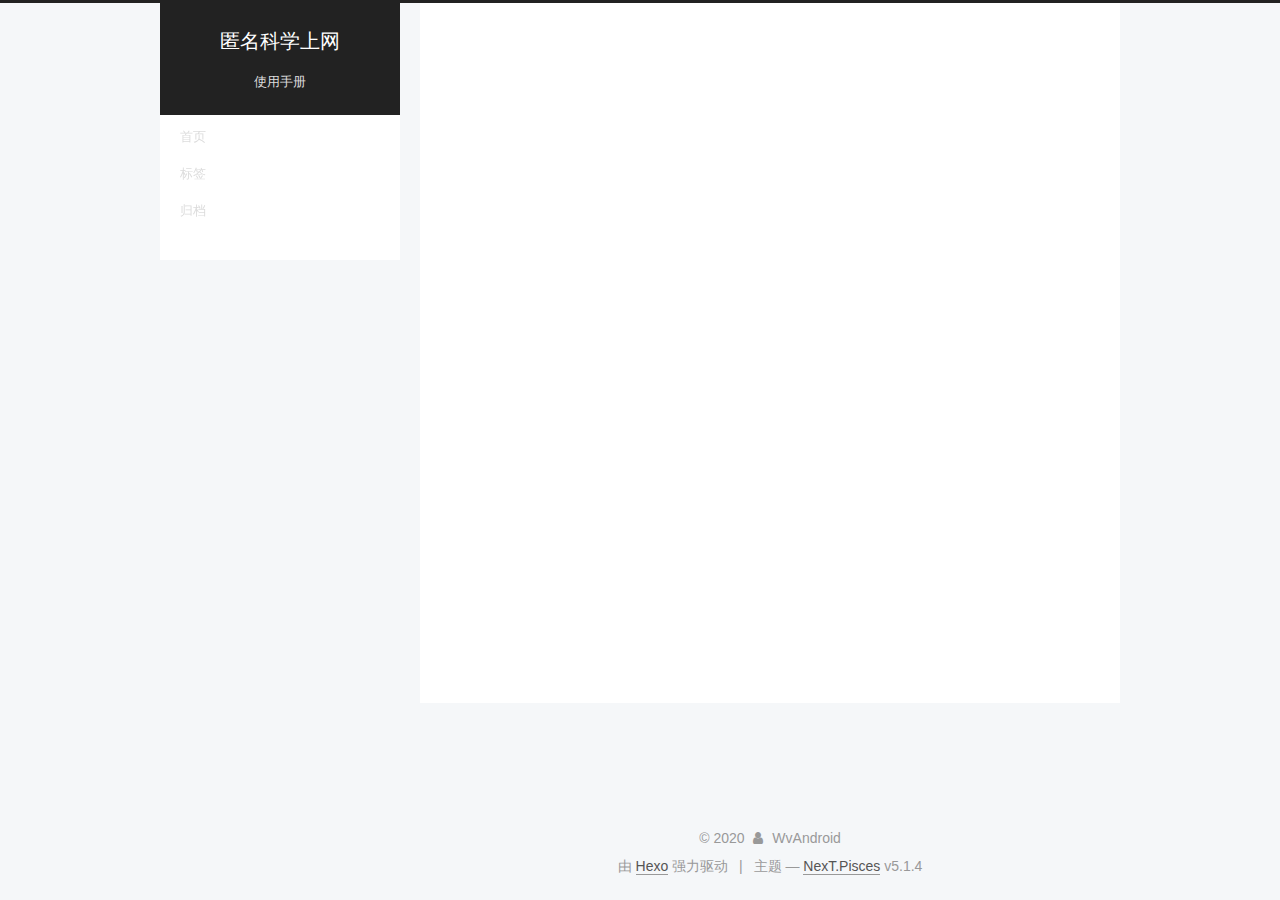
<file: archives/2020/index.html>
<!DOCTYPE html>



  


<html class="theme-next pisces use-motion" lang="zh-Hans">
<head>
  <meta charset="UTF-8"/>
<meta http-equiv="X-UA-Compatible" content="IE=edge" />
<meta name="viewport" content="width=device-width, initial-scale=1, maximum-scale=1"/>
<meta name="theme-color" content="#222">









<meta http-equiv="Cache-Control" content="no-transform" />
<meta http-equiv="Cache-Control" content="no-siteapp" />
















  
  
  <link href="/lib/fancybox/source/jquery.fancybox.css?v=2.1.5" rel="stylesheet" type="text/css" />







<link href="/lib/font-awesome/css/font-awesome.min.css?v=4.6.2" rel="stylesheet" type="text/css" />

<link href="/css/main.css?v=5.1.4" rel="stylesheet" type="text/css" />


  <link rel="apple-touch-icon" sizes="180x180" href="/images/apple-touch-icon-next.png?v=5.1.4">


  <link rel="icon" type="image/png" sizes="32x32" href="/images/favicon-32x32-next.png?v=5.1.4">


  <link rel="icon" type="image/png" sizes="16x16" href="/images/favicon-16x16-next.png?v=5.1.4">


  <link rel="mask-icon" href="/images/logo.svg?v=5.1.4" color="#222">





  <meta name="keywords" content="Hexo, NexT" />










<meta name="description" content="全网最新、最全的科学上网及匿名教程。">
<meta property="og:type" content="website">
<meta property="og:title" content="匿名科学上网">
<meta property="og:url" content="http://yoursite.com/archives/2020/index.html">
<meta property="og:site_name" content="匿名科学上网">
<meta property="og:description" content="全网最新、最全的科学上网及匿名教程。">
<meta property="article:author" content="WvAndroid">
<meta property="article:tag" content="科学上网">
<meta property="article:tag" content="翻墙">
<meta property="article:tag" content="小飞机">
<meta property="article:tag" content="小火箭">
<meta property="article:tag" content="SSR教程">
<meta property="article:tag" content="V2RAY教程">
<meta property="article:tag" content="trojan教程">
<meta name="twitter:card" content="summary">



<script type="text/javascript" id="hexo.configurations">
  var NexT = window.NexT || {};
  var CONFIG = {
    root: '/',
    scheme: 'Pisces',
    version: '5.1.4',
    sidebar: {"position":"left","display":"post","offset":12,"b2t":false,"scrollpercent":false,"onmobile":false},
    fancybox: true,
    tabs: true,
    motion: {"enable":true,"async":false,"transition":{"post_block":"fadeIn","post_header":"slideDownIn","post_body":"slideDownIn","coll_header":"slideLeftIn","sidebar":"slideUpIn"}},
    duoshuo: {
      userId: '0',
      author: 'WvAndroid'
    },
    algolia: {
      applicationID: '',
      apiKey: '',
      indexName: '',
      hits: {"per_page":10},
      labels: {"input_placeholder":"Search for Posts","hits_empty":"We didn't find any results for the search: ${query}","hits_stats":"${hits} results found in ${time} ms"}
    }
  };
</script>



  <link rel="canonical" href="http://yoursite.com/archives/2020/"/>





  <title>归档 | 匿名科学上网</title>
  








<meta name="generator" content="Hexo 4.2.0"></head>

<body itemscope itemtype="http://schema.org/WebPage" lang="zh-Hans">

  
  
    
  

  <div class="container sidebar-position-left page-archive">
    <div class="headband"></div>

    <header id="header" class="header" itemscope itemtype="http://schema.org/WPHeader">
      <div class="header-inner"><div class="site-brand-wrapper">
  <div class="site-meta ">
    

    <div class="custom-logo-site-title">
      <a href="/"  class="brand" rel="start">
        <span class="logo-line-before"><i></i></span>
        <span class="site-title">匿名科学上网</span>
        <span class="logo-line-after"><i></i></span>
      </a>
    </div>
      
        <p class="site-subtitle">使用手册</p>
      
  </div>

  <div class="site-nav-toggle">
    <button>
      <span class="btn-bar"></span>
      <span class="btn-bar"></span>
      <span class="btn-bar"></span>
    </button>
  </div>
</div>

<nav class="site-nav">
  

  
    <ul id="menu" class="menu">
      
        
        <li class="menu-item menu-item-home">
          <a href="/" rel="section">
            
            首页
          </a>
        </li>
      
        
        <li class="menu-item menu-item-tags">
          <a href="/tags" rel="section">
            
            标签
          </a>
        </li>
      
        
        <li class="menu-item menu-item-archives">
          <a href="/archives" rel="section">
            
            归档
          </a>
        </li>
      

      
    </ul>
  

  
</nav>



 </div>
    </header>

    <main id="main" class="main">
      <div class="main-inner">
        <div class="content-wrap">
          <div id="content" class="content">
            

  
  
  
  <div class="post-block archive">
    <div id="posts" class="posts-collapse">
      <span class="archive-move-on"></span>

      <span class="archive-page-counter">
        
        
        
          
        
        嗯..! 目前共计 1 篇日志。 继续努力。
      </span>

      

        
        
        

        
          
          <div class="collection-title">
            <h1 class="archive-year" id="archive-year-2020">2020</h1>
          </div>
        
        

        

  <article class="post post-type-normal" itemscope itemtype="http://schema.org/Article">
    <header class="post-header">

      <h2 class="post-title">
        
            <a class="post-title-link" href="/2020/02/06/hello-world/" itemprop="url">
              
                <span itemprop="name">Hello World</span>
              
            </a>
        
      </h2>

      <div class="post-meta">
        <time class="post-time" itemprop="dateCreated"
              datetime="2020-02-06T15:54:21Z"
              content="2020-02-06" >
          02-06
        </time>
      </div>

    </header>
  </article>



      

    </div>
  </div>
  
  
  

  



          </div>
          


          

        </div>
        
          
  
  <div class="sidebar-toggle">
    <div class="sidebar-toggle-line-wrap">
      <span class="sidebar-toggle-line sidebar-toggle-line-first"></span>
      <span class="sidebar-toggle-line sidebar-toggle-line-middle"></span>
      <span class="sidebar-toggle-line sidebar-toggle-line-last"></span>
    </div>
  </div>

  <aside id="sidebar" class="sidebar">
    
    <div class="sidebar-inner">

      

      

      <section class="site-overview-wrap sidebar-panel sidebar-panel-active">
        <div class="site-overview">
          <div class="site-author motion-element" itemprop="author" itemscope itemtype="http://schema.org/Person">
            
              <p class="site-author-name" itemprop="name">WvAndroid</p>
              <p class="site-description motion-element" itemprop="description">全网最新、最全的科学上网及匿名教程。</p>
          </div>

          <nav class="site-state motion-element">

            
              <div class="site-state-item site-state-posts">
              
                <a href="/archives">
              
                  <span class="site-state-item-count">1</span>
                  <span class="site-state-item-name">日志</span>
                </a>
              </div>
            

            

            

          </nav>

          

          

          
          

          
          

          

        </div>
      </section>

      

      

    </div>
  </aside>


        
      </div>
    </main>

    <footer id="footer" class="footer">
      <div class="footer-inner">
        <div class="copyright">&copy; <span itemprop="copyrightYear">2020</span>
  <span class="with-love">
    <i class="fa fa-user"></i>
  </span>
  <span class="author" itemprop="copyrightHolder">WvAndroid</span>

  
</div>


  <div class="powered-by">由 <a class="theme-link" target="_blank" href="https://hexo.io">Hexo</a> 强力驱动</div>



  <span class="post-meta-divider">|</span>



  <div class="theme-info">主题 &mdash; <a class="theme-link" target="_blank" href="https://github.com/iissnan/hexo-theme-next">NexT.Pisces</a> v5.1.4</div>




        







        
      </div>
    </footer>

    
      <div class="back-to-top">
        <i class="fa fa-arrow-up"></i>
        
      </div>
    

    

  </div>

  

<script type="text/javascript">
  if (Object.prototype.toString.call(window.Promise) !== '[object Function]') {
    window.Promise = null;
  }
</script>









  












  
  
    <script type="text/javascript" src="/lib/jquery/index.js?v=2.1.3"></script>
  

  
  
    <script type="text/javascript" src="/lib/fastclick/lib/fastclick.min.js?v=1.0.6"></script>
  

  
  
    <script type="text/javascript" src="/lib/jquery_lazyload/jquery.lazyload.js?v=1.9.7"></script>
  

  
  
    <script type="text/javascript" src="/lib/velocity/velocity.min.js?v=1.2.1"></script>
  

  
  
    <script type="text/javascript" src="/lib/velocity/velocity.ui.min.js?v=1.2.1"></script>
  

  
  
    <script type="text/javascript" src="/lib/fancybox/source/jquery.fancybox.pack.js?v=2.1.5"></script>
  


  


  <script type="text/javascript" src="/js/src/utils.js?v=5.1.4"></script>

  <script type="text/javascript" src="/js/src/motion.js?v=5.1.4"></script>



  
  


  <script type="text/javascript" src="/js/src/affix.js?v=5.1.4"></script>

  <script type="text/javascript" src="/js/src/schemes/pisces.js?v=5.1.4"></script>



  

  


  <script type="text/javascript" src="/js/src/bootstrap.js?v=5.1.4"></script>



  


  




	





  





  












  





  

  

  

  
  

  

  

  

</body>
</html>
</file>
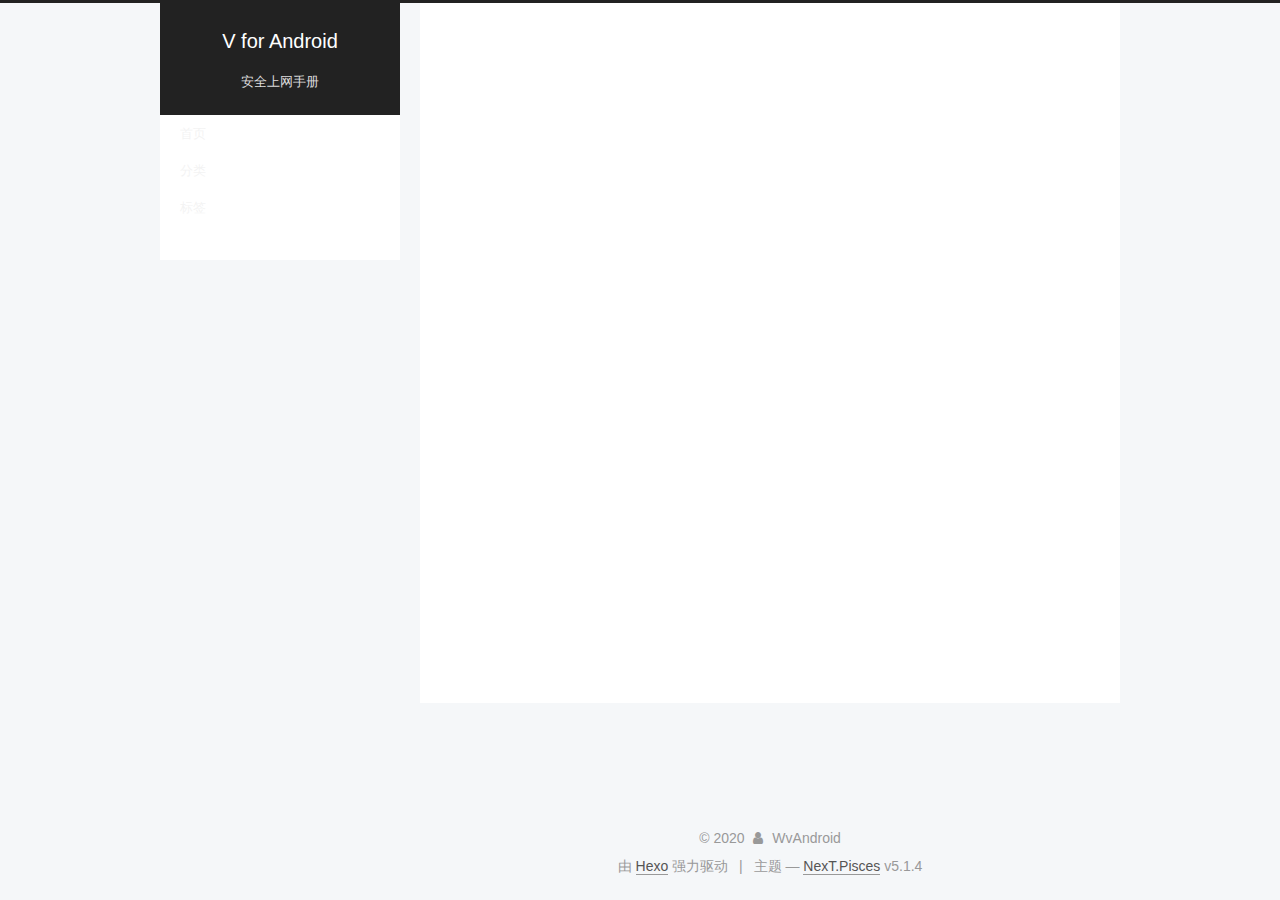
<file: archives/2017/05/index.html>
<!DOCTYPE html>



  


<html class="theme-next pisces use-motion" lang="zh-Hans">
<head>
  <meta charset="UTF-8"/>
<meta http-equiv="X-UA-Compatible" content="IE=edge" />
<meta name="viewport" content="width=device-width, initial-scale=1, maximum-scale=1"/>
<meta name="theme-color" content="#222">









<meta http-equiv="Cache-Control" content="no-transform" />
<meta http-equiv="Cache-Control" content="no-siteapp" />
















  
  
  <link href="/lib/fancybox/source/jquery.fancybox.css?v=2.1.5" rel="stylesheet" type="text/css" />







<link href="/lib/font-awesome/css/font-awesome.min.css?v=4.6.2" rel="stylesheet" type="text/css" />

<link href="/css/main.css?v=5.1.4" rel="stylesheet" type="text/css" />


  <link rel="apple-touch-icon" sizes="180x180" href="/images/apple-touch-icon-next.png?v=5.1.4">


  <link rel="icon" type="image/png" sizes="32x32" href="/images/favicon-32x32-next.png?v=5.1.4">


  <link rel="icon" type="image/png" sizes="16x16" href="/images/favicon-16x16-next.png?v=5.1.4">


  <link rel="mask-icon" href="/images/logo.svg?v=5.1.4" color="#222">





  <meta name="keywords" content="Hexo, NexT" />










<meta name="description" content="This country needs more than a building ringht now.It needs hope!">
<meta property="og:type" content="website">
<meta property="og:title" content="V for Android">
<meta property="og:url" content="http://yoursite.com/archives/2017/05/index.html">
<meta property="og:site_name" content="V for Android">
<meta property="og:description" content="This country needs more than a building ringht now.It needs hope!">
<meta property="article:author" content="WvAndroid">
<meta property="article:tag" content="科学上网">
<meta property="article:tag" content="翻墙">
<meta property="article:tag" content="小飞机">
<meta property="article:tag" content="小火箭">
<meta property="article:tag" content="SSR教程">
<meta property="article:tag" content="V2RAY教程">
<meta property="article:tag" content="trojan教程">
<meta name="twitter:card" content="summary">



<script type="text/javascript" id="hexo.configurations">
  var NexT = window.NexT || {};
  var CONFIG = {
    root: '/',
    scheme: 'Pisces',
    version: '5.1.4',
    sidebar: {"position":"left","display":"post","offset":12,"b2t":false,"scrollpercent":false,"onmobile":false},
    fancybox: true,
    tabs: true,
    motion: {"enable":true,"async":false,"transition":{"post_block":"fadeIn","post_header":"slideDownIn","post_body":"slideDownIn","coll_header":"slideLeftIn","sidebar":"slideUpIn"}},
    duoshuo: {
      userId: '0',
      author: 'WvAndroid'
    },
    algolia: {
      applicationID: '',
      apiKey: '',
      indexName: '',
      hits: {"per_page":10},
      labels: {"input_placeholder":"Search for Posts","hits_empty":"We didn't find any results for the search: ${query}","hits_stats":"${hits} results found in ${time} ms"}
    }
  };
</script>



  <link rel="canonical" href="http://yoursite.com/archives/2017/05/"/>





  <title>归档 | V for Android</title>
  








<meta name="generator" content="Hexo 4.2.0"></head>

<body itemscope itemtype="http://schema.org/WebPage" lang="zh-Hans">

  
  
    
  

  <div class="container sidebar-position-left page-archive">
    <div class="headband"></div>

    <header id="header" class="header" itemscope itemtype="http://schema.org/WPHeader">
      <div class="header-inner"><div class="site-brand-wrapper">
  <div class="site-meta ">
    

    <div class="custom-logo-site-title">
      <a href="/"  class="brand" rel="start">
        <span class="logo-line-before"><i></i></span>
        <span class="site-title">V for Android</span>
        <span class="logo-line-after"><i></i></span>
      </a>
    </div>
      
        <p class="site-subtitle">安全上网手册</p>
      
  </div>

  <div class="site-nav-toggle">
    <button>
      <span class="btn-bar"></span>
      <span class="btn-bar"></span>
      <span class="btn-bar"></span>
    </button>
  </div>
</div>

<nav class="site-nav">
  

  
    <ul id="menu" class="menu">
      
        
        <li class="menu-item menu-item-home">
          <a href="/" rel="section">
            
            首页
          </a>
        </li>
      
        
        <li class="menu-item menu-item-categories">
          <a href="/categories/" rel="section">
            
            分类
          </a>
        </li>
      
        
        <li class="menu-item menu-item-tags">
          <a href="/tags" rel="section">
            
            标签
          </a>
        </li>
      

      
    </ul>
  

  
</nav>



 </div>
    </header>

    <main id="main" class="main">
      <div class="main-inner">
        <div class="content-wrap">
          <div id="content" class="content">
            

  
  
  
  <div class="post-block archive">
    <div id="posts" class="posts-collapse">
      <span class="archive-move-on"></span>

      <span class="archive-page-counter">
        
        
        
          
        
        嗯..! 目前共计 1 篇日志。 继续努力。
      </span>

      

        
        
        

        
          
          <div class="collection-title">
            <h1 class="archive-year" id="archive-year-2017">2017</h1>
          </div>
        
        

        

  <article class="post post-type-normal" itemscope itemtype="http://schema.org/Article">
    <header class="post-header">

      <h2 class="post-title">
        
            <a class="post-title-link" href="/2017/05/26/hello-world/" itemprop="url">
              
                <span itemprop="name">Hello World</span>
              
            </a>
        
      </h2>

      <div class="post-meta">
        <time class="post-time" itemprop="dateCreated"
              datetime="2017-05-26T12:12:57Z"
              content="2017-05-26" >
          05-26
        </time>
      </div>

    </header>
  </article>



      

    </div>
  </div>
  
  
  

  



          </div>
          


          

        </div>
        
          
  
  <div class="sidebar-toggle">
    <div class="sidebar-toggle-line-wrap">
      <span class="sidebar-toggle-line sidebar-toggle-line-first"></span>
      <span class="sidebar-toggle-line sidebar-toggle-line-middle"></span>
      <span class="sidebar-toggle-line sidebar-toggle-line-last"></span>
    </div>
  </div>

  <aside id="sidebar" class="sidebar">
    
    <div class="sidebar-inner">

      

      

      <section class="site-overview-wrap sidebar-panel sidebar-panel-active">
        <div class="site-overview">
          <div class="site-author motion-element" itemprop="author" itemscope itemtype="http://schema.org/Person">
            
              <img class="site-author-image" itemprop="image"
                src="/images/avatar.gif"
                alt="WvAndroid" />
            
              <p class="site-author-name" itemprop="name">WvAndroid</p>
              <p class="site-description motion-element" itemprop="description">This country needs more than a building ringht now.It needs hope!</p>
          </div>

          <nav class="site-state motion-element">

            
              <div class="site-state-item site-state-posts">
              
                <a href="/archives">
              
                  <span class="site-state-item-count">1</span>
                  <span class="site-state-item-name">日志</span>
                </a>
              </div>
            

            

            

          </nav>

          

          
            <div class="links-of-author motion-element">
                
                  <span class="links-of-author-item">
                    <a href="https://github.com/wvandroid" target="_blank" title="GitHub">
                      
                        <i class="fa fa-fw fa-github"></i>GitHub</a>
                  </span>
                
                  <span class="links-of-author-item">
                    <a href="https://t.me/HuuuGeV5" target="_blank" title="Telegram">
                      
                        <i class="fa fa-fw fa-telegram"></i>Telegram</a>
                  </span>
                
            </div>
          

          
          

          
          

          

        </div>
      </section>

      

      

    </div>
  </aside>


        
      </div>
    </main>

    <footer id="footer" class="footer">
      <div class="footer-inner">
        <div class="copyright">&copy; <span itemprop="copyrightYear">2020</span>
  <span class="with-love">
    <i class="fa fa-user"></i>
  </span>
  <span class="author" itemprop="copyrightHolder">WvAndroid</span>

  
</div>


  <div class="powered-by">由 <a class="theme-link" target="_blank" href="https://hexo.io">Hexo</a> 强力驱动</div>



  <span class="post-meta-divider">|</span>



  <div class="theme-info">主题 &mdash; <a class="theme-link" target="_blank" href="https://github.com/iissnan/hexo-theme-next">NexT.Pisces</a> v5.1.4</div>




        







        
      </div>
    </footer>

    
      <div class="back-to-top">
        <i class="fa fa-arrow-up"></i>
        
      </div>
    

    

  </div>

  

<script type="text/javascript">
  if (Object.prototype.toString.call(window.Promise) !== '[object Function]') {
    window.Promise = null;
  }
</script>









  












  
  
    <script type="text/javascript" src="/lib/jquery/index.js?v=2.1.3"></script>
  

  
  
    <script type="text/javascript" src="/lib/fastclick/lib/fastclick.min.js?v=1.0.6"></script>
  

  
  
    <script type="text/javascript" src="/lib/jquery_lazyload/jquery.lazyload.js?v=1.9.7"></script>
  

  
  
    <script type="text/javascript" src="/lib/velocity/velocity.min.js?v=1.2.1"></script>
  

  
  
    <script type="text/javascript" src="/lib/velocity/velocity.ui.min.js?v=1.2.1"></script>
  

  
  
    <script type="text/javascript" src="/lib/fancybox/source/jquery.fancybox.pack.js?v=2.1.5"></script>
  


  


  <script type="text/javascript" src="/js/src/utils.js?v=5.1.4"></script>

  <script type="text/javascript" src="/js/src/motion.js?v=5.1.4"></script>



  
  


  <script type="text/javascript" src="/js/src/affix.js?v=5.1.4"></script>

  <script type="text/javascript" src="/js/src/schemes/pisces.js?v=5.1.4"></script>



  

  


  <script type="text/javascript" src="/js/src/bootstrap.js?v=5.1.4"></script>



  


  




	





  





  












  





  

  

  

  
  

  

  

  

</body>
</html>
</file>
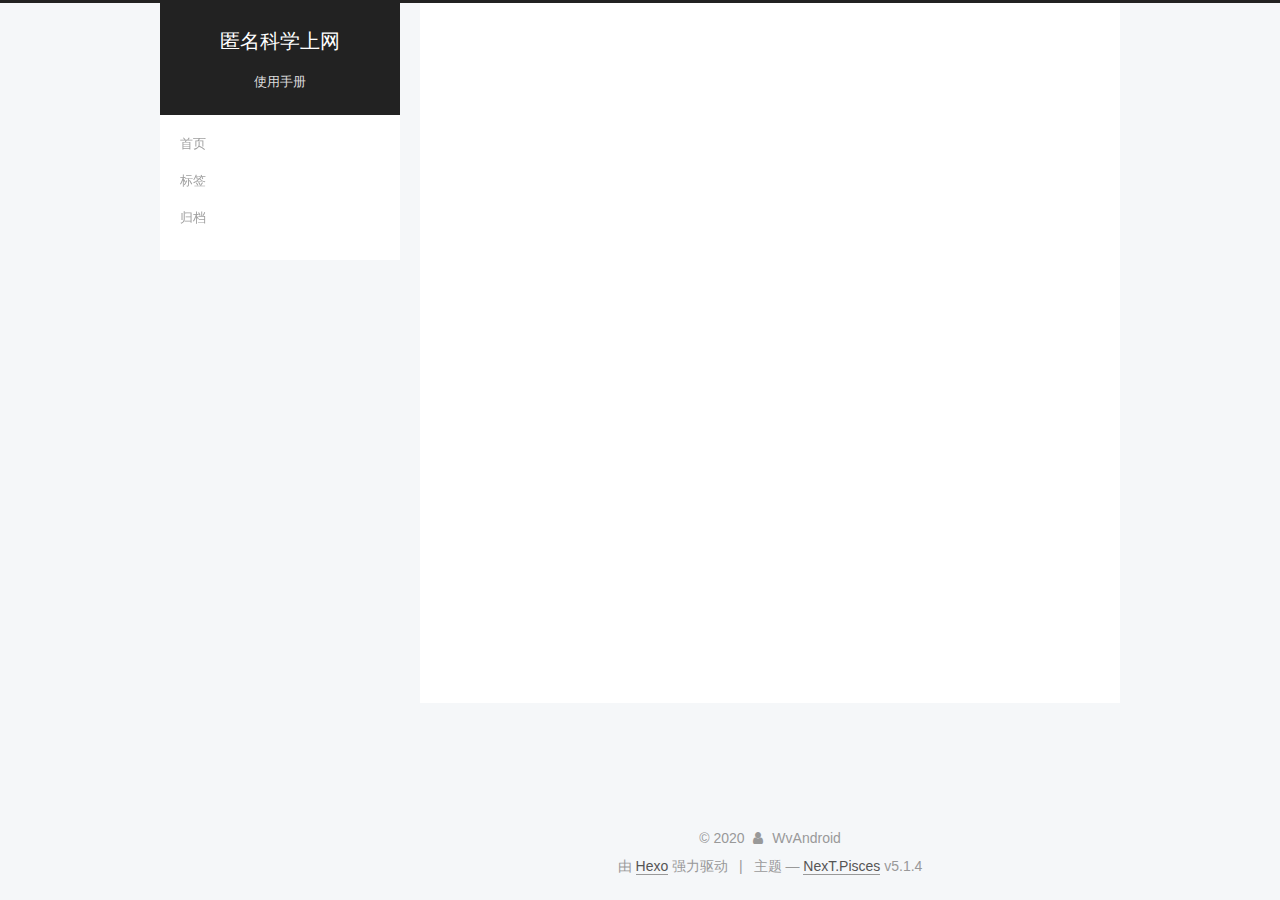
<file: archives/2020/02/index.html>
<!DOCTYPE html>



  


<html class="theme-next pisces use-motion" lang="zh-Hans">
<head>
  <meta charset="UTF-8"/>
<meta http-equiv="X-UA-Compatible" content="IE=edge" />
<meta name="viewport" content="width=device-width, initial-scale=1, maximum-scale=1"/>
<meta name="theme-color" content="#222">









<meta http-equiv="Cache-Control" content="no-transform" />
<meta http-equiv="Cache-Control" content="no-siteapp" />
















  
  
  <link href="/lib/fancybox/source/jquery.fancybox.css?v=2.1.5" rel="stylesheet" type="text/css" />







<link href="/lib/font-awesome/css/font-awesome.min.css?v=4.6.2" rel="stylesheet" type="text/css" />

<link href="/css/main.css?v=5.1.4" rel="stylesheet" type="text/css" />


  <link rel="apple-touch-icon" sizes="180x180" href="/images/apple-touch-icon-next.png?v=5.1.4">


  <link rel="icon" type="image/png" sizes="32x32" href="/images/favicon-32x32-next.png?v=5.1.4">


  <link rel="icon" type="image/png" sizes="16x16" href="/images/favicon-16x16-next.png?v=5.1.4">


  <link rel="mask-icon" href="/images/logo.svg?v=5.1.4" color="#222">





  <meta name="keywords" content="Hexo, NexT" />










<meta name="description" content="全网最新、最全的科学上网及匿名教程。">
<meta property="og:type" content="website">
<meta property="og:title" content="匿名科学上网">
<meta property="og:url" content="http://yoursite.com/archives/2020/02/index.html">
<meta property="og:site_name" content="匿名科学上网">
<meta property="og:description" content="全网最新、最全的科学上网及匿名教程。">
<meta property="article:author" content="WvAndroid">
<meta property="article:tag" content="科学上网">
<meta property="article:tag" content="翻墙">
<meta property="article:tag" content="小飞机">
<meta property="article:tag" content="小火箭">
<meta property="article:tag" content="SSR教程">
<meta property="article:tag" content="V2RAY教程">
<meta property="article:tag" content="trojan教程">
<meta name="twitter:card" content="summary">



<script type="text/javascript" id="hexo.configurations">
  var NexT = window.NexT || {};
  var CONFIG = {
    root: '/',
    scheme: 'Pisces',
    version: '5.1.4',
    sidebar: {"position":"left","display":"post","offset":12,"b2t":false,"scrollpercent":false,"onmobile":false},
    fancybox: true,
    tabs: true,
    motion: {"enable":true,"async":false,"transition":{"post_block":"fadeIn","post_header":"slideDownIn","post_body":"slideDownIn","coll_header":"slideLeftIn","sidebar":"slideUpIn"}},
    duoshuo: {
      userId: '0',
      author: 'WvAndroid'
    },
    algolia: {
      applicationID: '',
      apiKey: '',
      indexName: '',
      hits: {"per_page":10},
      labels: {"input_placeholder":"Search for Posts","hits_empty":"We didn't find any results for the search: ${query}","hits_stats":"${hits} results found in ${time} ms"}
    }
  };
</script>



  <link rel="canonical" href="http://yoursite.com/archives/2020/02/"/>





  <title>归档 | 匿名科学上网</title>
  








<meta name="generator" content="Hexo 4.2.0"></head>

<body itemscope itemtype="http://schema.org/WebPage" lang="zh-Hans">

  
  
    
  

  <div class="container sidebar-position-left page-archive">
    <div class="headband"></div>

    <header id="header" class="header" itemscope itemtype="http://schema.org/WPHeader">
      <div class="header-inner"><div class="site-brand-wrapper">
  <div class="site-meta ">
    

    <div class="custom-logo-site-title">
      <a href="/"  class="brand" rel="start">
        <span class="logo-line-before"><i></i></span>
        <span class="site-title">匿名科学上网</span>
        <span class="logo-line-after"><i></i></span>
      </a>
    </div>
      
        <p class="site-subtitle">使用手册</p>
      
  </div>

  <div class="site-nav-toggle">
    <button>
      <span class="btn-bar"></span>
      <span class="btn-bar"></span>
      <span class="btn-bar"></span>
    </button>
  </div>
</div>

<nav class="site-nav">
  

  
    <ul id="menu" class="menu">
      
        
        <li class="menu-item menu-item-home">
          <a href="/" rel="section">
            
            首页
          </a>
        </li>
      
        
        <li class="menu-item menu-item-tags">
          <a href="/tags" rel="section">
            
            标签
          </a>
        </li>
      
        
        <li class="menu-item menu-item-archives">
          <a href="/archives" rel="section">
            
            归档
          </a>
        </li>
      

      
    </ul>
  

  
</nav>



 </div>
    </header>

    <main id="main" class="main">
      <div class="main-inner">
        <div class="content-wrap">
          <div id="content" class="content">
            

  
  
  
  <div class="post-block archive">
    <div id="posts" class="posts-collapse">
      <span class="archive-move-on"></span>

      <span class="archive-page-counter">
        
        
        
          
        
        嗯..! 目前共计 1 篇日志。 继续努力。
      </span>

      

        
        
        

        
          
          <div class="collection-title">
            <h1 class="archive-year" id="archive-year-2020">2020</h1>
          </div>
        
        

        

  <article class="post post-type-normal" itemscope itemtype="http://schema.org/Article">
    <header class="post-header">

      <h2 class="post-title">
        
            <a class="post-title-link" href="/2020/02/06/hello-world/" itemprop="url">
              
                <span itemprop="name">Hello World</span>
              
            </a>
        
      </h2>

      <div class="post-meta">
        <time class="post-time" itemprop="dateCreated"
              datetime="2020-02-06T15:54:21Z"
              content="2020-02-06" >
          02-06
        </time>
      </div>

    </header>
  </article>



      

    </div>
  </div>
  
  
  

  



          </div>
          


          

        </div>
        
          
  
  <div class="sidebar-toggle">
    <div class="sidebar-toggle-line-wrap">
      <span class="sidebar-toggle-line sidebar-toggle-line-first"></span>
      <span class="sidebar-toggle-line sidebar-toggle-line-middle"></span>
      <span class="sidebar-toggle-line sidebar-toggle-line-last"></span>
    </div>
  </div>

  <aside id="sidebar" class="sidebar">
    
    <div class="sidebar-inner">

      

      

      <section class="site-overview-wrap sidebar-panel sidebar-panel-active">
        <div class="site-overview">
          <div class="site-author motion-element" itemprop="author" itemscope itemtype="http://schema.org/Person">
            
              <p class="site-author-name" itemprop="name">WvAndroid</p>
              <p class="site-description motion-element" itemprop="description">全网最新、最全的科学上网及匿名教程。</p>
          </div>

          <nav class="site-state motion-element">

            
              <div class="site-state-item site-state-posts">
              
                <a href="/archives">
              
                  <span class="site-state-item-count">1</span>
                  <span class="site-state-item-name">日志</span>
                </a>
              </div>
            

            

            

          </nav>

          

          

          
          

          
          

          

        </div>
      </section>

      

      

    </div>
  </aside>


        
      </div>
    </main>

    <footer id="footer" class="footer">
      <div class="footer-inner">
        <div class="copyright">&copy; <span itemprop="copyrightYear">2020</span>
  <span class="with-love">
    <i class="fa fa-user"></i>
  </span>
  <span class="author" itemprop="copyrightHolder">WvAndroid</span>

  
</div>


  <div class="powered-by">由 <a class="theme-link" target="_blank" href="https://hexo.io">Hexo</a> 强力驱动</div>



  <span class="post-meta-divider">|</span>



  <div class="theme-info">主题 &mdash; <a class="theme-link" target="_blank" href="https://github.com/iissnan/hexo-theme-next">NexT.Pisces</a> v5.1.4</div>




        







        
      </div>
    </footer>

    
      <div class="back-to-top">
        <i class="fa fa-arrow-up"></i>
        
      </div>
    

    

  </div>

  

<script type="text/javascript">
  if (Object.prototype.toString.call(window.Promise) !== '[object Function]') {
    window.Promise = null;
  }
</script>









  












  
  
    <script type="text/javascript" src="/lib/jquery/index.js?v=2.1.3"></script>
  

  
  
    <script type="text/javascript" src="/lib/fastclick/lib/fastclick.min.js?v=1.0.6"></script>
  

  
  
    <script type="text/javascript" src="/lib/jquery_lazyload/jquery.lazyload.js?v=1.9.7"></script>
  

  
  
    <script type="text/javascript" src="/lib/velocity/velocity.min.js?v=1.2.1"></script>
  

  
  
    <script type="text/javascript" src="/lib/velocity/velocity.ui.min.js?v=1.2.1"></script>
  

  
  
    <script type="text/javascript" src="/lib/fancybox/source/jquery.fancybox.pack.js?v=2.1.5"></script>
  


  


  <script type="text/javascript" src="/js/src/utils.js?v=5.1.4"></script>

  <script type="text/javascript" src="/js/src/motion.js?v=5.1.4"></script>



  
  


  <script type="text/javascript" src="/js/src/affix.js?v=5.1.4"></script>

  <script type="text/javascript" src="/js/src/schemes/pisces.js?v=5.1.4"></script>



  

  


  <script type="text/javascript" src="/js/src/bootstrap.js?v=5.1.4"></script>



  


  




	





  





  












  





  

  

  

  
  

  

  

  

</body>
</html>
</file>
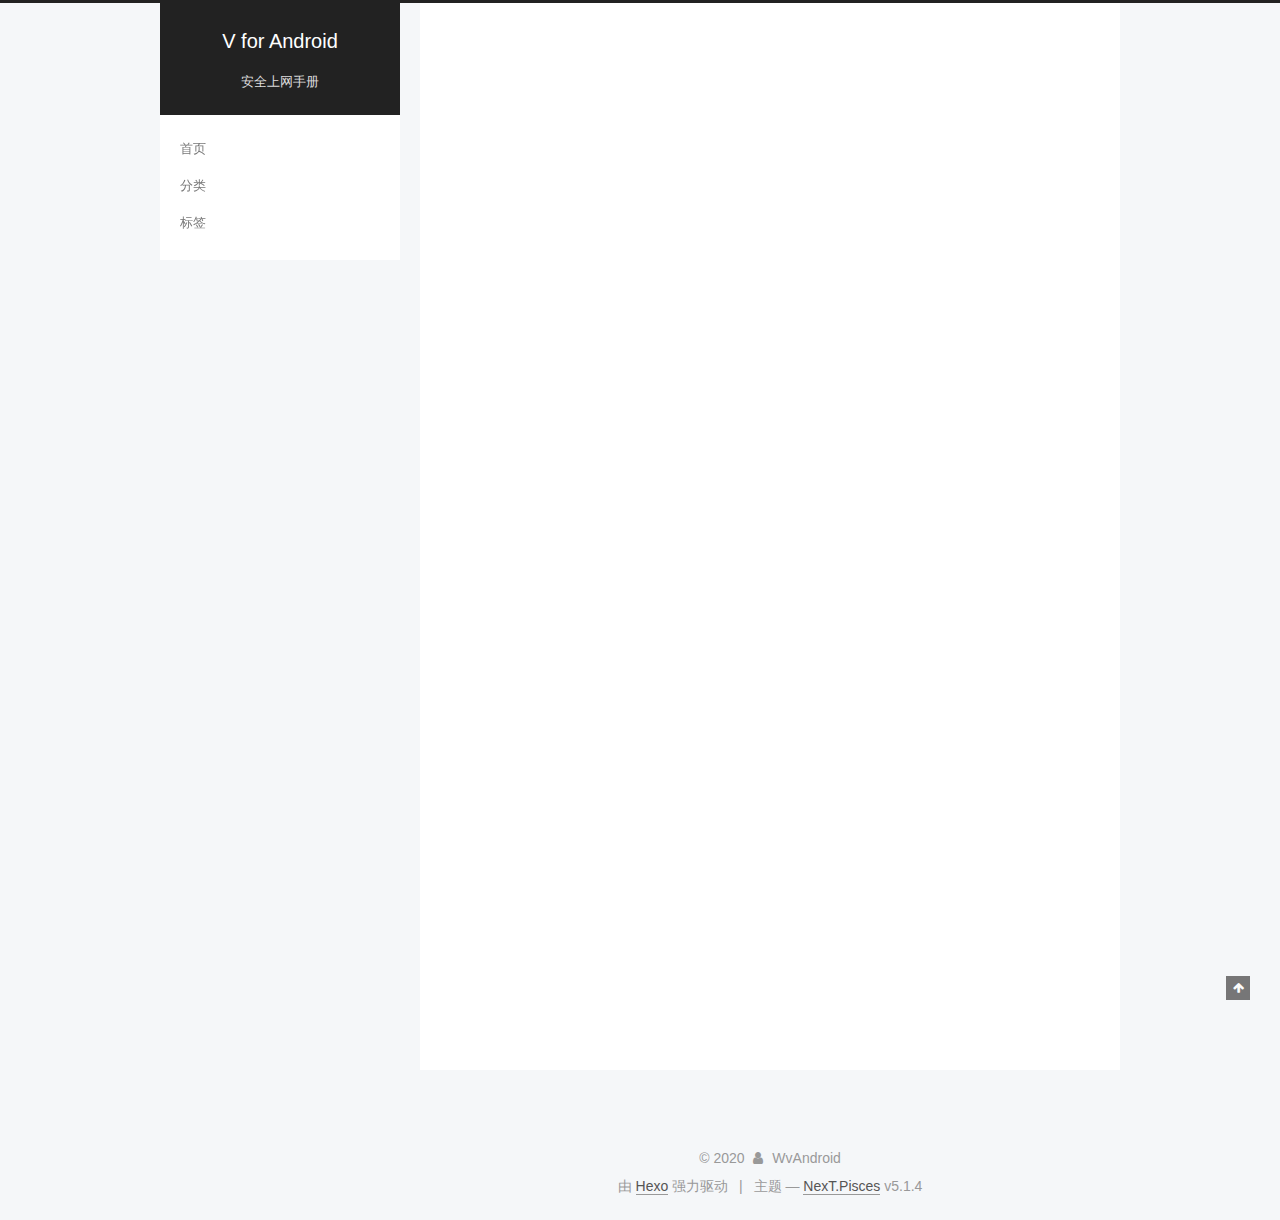
<file: 2017/05/26/hello-world/index.html>
<!DOCTYPE html>



  


<html class="theme-next pisces use-motion" lang="zh-Hans">
<head>
  <meta charset="UTF-8"/>
<meta http-equiv="X-UA-Compatible" content="IE=edge" />
<meta name="viewport" content="width=device-width, initial-scale=1, maximum-scale=1"/>
<meta name="theme-color" content="#222">









<meta http-equiv="Cache-Control" content="no-transform" />
<meta http-equiv="Cache-Control" content="no-siteapp" />
















  
  
  <link href="/lib/fancybox/source/jquery.fancybox.css?v=2.1.5" rel="stylesheet" type="text/css" />







<link href="/lib/font-awesome/css/font-awesome.min.css?v=4.6.2" rel="stylesheet" type="text/css" />

<link href="/css/main.css?v=5.1.4" rel="stylesheet" type="text/css" />


  <link rel="apple-touch-icon" sizes="180x180" href="/images/apple-touch-icon-next.png?v=5.1.4">


  <link rel="icon" type="image/png" sizes="32x32" href="/images/favicon-32x32-next.png?v=5.1.4">


  <link rel="icon" type="image/png" sizes="16x16" href="/images/favicon-16x16-next.png?v=5.1.4">


  <link rel="mask-icon" href="/images/logo.svg?v=5.1.4" color="#222">





  <meta name="keywords" content="Hexo, NexT" />










<meta name="description" content="Welcome to Hexo! This is your very first post. Check documentation for more info. If you get any problems when using Hexo, you can find the answer in troubleshooting or you can ask me on GitHub. Quick">
<meta property="og:type" content="article">
<meta property="og:title" content="Hello World">
<meta property="og:url" content="http://yoursite.com/2017/05/26/hello-world/index.html">
<meta property="og:site_name" content="V for Android">
<meta property="og:description" content="Welcome to Hexo! This is your very first post. Check documentation for more info. If you get any problems when using Hexo, you can find the answer in troubleshooting or you can ask me on GitHub. Quick">
<meta property="article:published_time" content="2017-05-26T12:12:57.000Z">
<meta property="article:modified_time" content="2020-02-07T11:07:36.675Z">
<meta property="article:author" content="WvAndroid">
<meta property="article:tag" content="科学上网">
<meta property="article:tag" content="翻墙">
<meta property="article:tag" content="小飞机">
<meta property="article:tag" content="小火箭">
<meta property="article:tag" content="SSR教程">
<meta property="article:tag" content="V2RAY教程">
<meta property="article:tag" content="trojan教程">
<meta name="twitter:card" content="summary">



<script type="text/javascript" id="hexo.configurations">
  var NexT = window.NexT || {};
  var CONFIG = {
    root: '/',
    scheme: 'Pisces',
    version: '5.1.4',
    sidebar: {"position":"left","display":"post","offset":12,"b2t":false,"scrollpercent":false,"onmobile":false},
    fancybox: true,
    tabs: true,
    motion: {"enable":true,"async":false,"transition":{"post_block":"fadeIn","post_header":"slideDownIn","post_body":"slideDownIn","coll_header":"slideLeftIn","sidebar":"slideUpIn"}},
    duoshuo: {
      userId: '0',
      author: 'WvAndroid'
    },
    algolia: {
      applicationID: '',
      apiKey: '',
      indexName: '',
      hits: {"per_page":10},
      labels: {"input_placeholder":"Search for Posts","hits_empty":"We didn't find any results for the search: ${query}","hits_stats":"${hits} results found in ${time} ms"}
    }
  };
</script>



  <link rel="canonical" href="http://yoursite.com/2017/05/26/hello-world/"/>





  <title>Hello World | V for Android</title>
  








<meta name="generator" content="Hexo 4.2.0"></head>

<body itemscope itemtype="http://schema.org/WebPage" lang="zh-Hans">

  
  
    
  

  <div class="container sidebar-position-left page-post-detail">
    <div class="headband"></div>

    <header id="header" class="header" itemscope itemtype="http://schema.org/WPHeader">
      <div class="header-inner"><div class="site-brand-wrapper">
  <div class="site-meta ">
    

    <div class="custom-logo-site-title">
      <a href="/"  class="brand" rel="start">
        <span class="logo-line-before"><i></i></span>
        <span class="site-title">V for Android</span>
        <span class="logo-line-after"><i></i></span>
      </a>
    </div>
      
        <p class="site-subtitle">安全上网手册</p>
      
  </div>

  <div class="site-nav-toggle">
    <button>
      <span class="btn-bar"></span>
      <span class="btn-bar"></span>
      <span class="btn-bar"></span>
    </button>
  </div>
</div>

<nav class="site-nav">
  

  
    <ul id="menu" class="menu">
      
        
        <li class="menu-item menu-item-home">
          <a href="/" rel="section">
            
            首页
          </a>
        </li>
      
        
        <li class="menu-item menu-item-categories">
          <a href="/categories/" rel="section">
            
            分类
          </a>
        </li>
      
        
        <li class="menu-item menu-item-tags">
          <a href="/tags" rel="section">
            
            标签
          </a>
        </li>
      

      
    </ul>
  

  
</nav>



 </div>
    </header>

    <main id="main" class="main">
      <div class="main-inner">
        <div class="content-wrap">
          <div id="content" class="content">
            

  <div id="posts" class="posts-expand">
    

  

  
  
  

  <article class="post post-type-normal" itemscope itemtype="http://schema.org/Article">
  
  
  
  <div class="post-block">
    <link itemprop="mainEntityOfPage" href="http://yoursite.com/2017/05/26/hello-world/">

    <span hidden itemprop="author" itemscope itemtype="http://schema.org/Person">
      <meta itemprop="name" content="WvAndroid">
      <meta itemprop="description" content="">
      <meta itemprop="image" content="/images/avatar.gif">
    </span>

    <span hidden itemprop="publisher" itemscope itemtype="http://schema.org/Organization">
      <meta itemprop="name" content="V for Android">
    </span>

    
      <header class="post-header">

        
        
          <h1 class="post-title" itemprop="name headline">Hello World</h1>
        

        <div class="post-meta">
          <span class="post-time">
            
              <span class="post-meta-item-icon">
                <i class="fa fa-calendar-o"></i>
              </span>
              
                <span class="post-meta-item-text">发表于</span>
              
              <time title="创建于" itemprop="dateCreated datePublished" datetime="2017-05-26T20:12:57+08:00">
                2017-05-26
              </time>
            

            

            
          </span>

          

          
            
          

          
          

          

          

          

        </div>
      </header>
    

    
    
    
    <div class="post-body" itemprop="articleBody">

      
      

      
        <p>Welcome to <a href="https://hexo.io/" target="_blank" rel="noopener">Hexo</a>! This is your very first post. Check <a href="https://hexo.io/docs/" target="_blank" rel="noopener">documentation</a> for more info. If you get any problems when using Hexo, you can find the answer in <a href="https://hexo.io/docs/troubleshooting.html" target="_blank" rel="noopener">troubleshooting</a> or you can ask me on <a href="https://github.com/hexojs/hexo/issues" target="_blank" rel="noopener">GitHub</a>.</p>
<h2 id="Quick-Start"><a href="#Quick-Start" class="headerlink" title="Quick Start"></a>Quick Start</h2><h3 id="Create-a-new-post"><a href="#Create-a-new-post" class="headerlink" title="Create a new post"></a>Create a new post</h3><figure class="highlight bash"><table><tr><td class="gutter"><pre><span class="line">1</span><br></pre></td><td class="code"><pre><span class="line">$ hexo new <span class="string">"My New Post"</span></span><br></pre></td></tr></table></figure>

<p>More info: <a href="https://hexo.io/docs/writing.html" target="_blank" rel="noopener">Writing</a></p>
<h3 id="Run-server"><a href="#Run-server" class="headerlink" title="Run server"></a>Run server</h3><figure class="highlight bash"><table><tr><td class="gutter"><pre><span class="line">1</span><br></pre></td><td class="code"><pre><span class="line">$ hexo server</span><br></pre></td></tr></table></figure>

<p>More info: <a href="https://hexo.io/docs/server.html" target="_blank" rel="noopener">Server</a></p>
<h3 id="Generate-static-files"><a href="#Generate-static-files" class="headerlink" title="Generate static files"></a>Generate static files</h3><figure class="highlight bash"><table><tr><td class="gutter"><pre><span class="line">1</span><br></pre></td><td class="code"><pre><span class="line">$ hexo generate</span><br></pre></td></tr></table></figure>

<p>More info: <a href="https://hexo.io/docs/generating.html" target="_blank" rel="noopener">Generating</a></p>
<h3 id="Deploy-to-remote-sites"><a href="#Deploy-to-remote-sites" class="headerlink" title="Deploy to remote sites"></a>Deploy to remote sites</h3><figure class="highlight bash"><table><tr><td class="gutter"><pre><span class="line">1</span><br></pre></td><td class="code"><pre><span class="line">$ hexo deploy</span><br></pre></td></tr></table></figure>

<p>More info: <a href="https://hexo.io/docs/one-command-deployment.html" target="_blank" rel="noopener">Deployment</a></p>

      
    </div>
    
    
    

    

    

    

    <footer class="post-footer">
      

      
      
      

      

      
      
    </footer>
  </div>
  
  
  
  </article>



    <div class="post-spread">
      
    </div>
  </div>


          </div>
          


          

  



        </div>
        
          
  
  <div class="sidebar-toggle">
    <div class="sidebar-toggle-line-wrap">
      <span class="sidebar-toggle-line sidebar-toggle-line-first"></span>
      <span class="sidebar-toggle-line sidebar-toggle-line-middle"></span>
      <span class="sidebar-toggle-line sidebar-toggle-line-last"></span>
    </div>
  </div>

  <aside id="sidebar" class="sidebar">
    
    <div class="sidebar-inner">

      

      
        <ul class="sidebar-nav motion-element">
          <li class="sidebar-nav-toc sidebar-nav-active" data-target="post-toc-wrap">
            文章目录
          </li>
          <li class="sidebar-nav-overview" data-target="site-overview-wrap">
            站点概览
          </li>
        </ul>
      

      <section class="site-overview-wrap sidebar-panel">
        <div class="site-overview">
          <div class="site-author motion-element" itemprop="author" itemscope itemtype="http://schema.org/Person">
            
              <img class="site-author-image" itemprop="image"
                src="/images/avatar.gif"
                alt="WvAndroid" />
            
              <p class="site-author-name" itemprop="name">WvAndroid</p>
              <p class="site-description motion-element" itemprop="description">This country needs more than a building ringht now.It needs hope!</p>
          </div>

          <nav class="site-state motion-element">

            
              <div class="site-state-item site-state-posts">
              
                <a href="/archives">
              
                  <span class="site-state-item-count">1</span>
                  <span class="site-state-item-name">日志</span>
                </a>
              </div>
            

            

            

          </nav>

          

          
            <div class="links-of-author motion-element">
                
                  <span class="links-of-author-item">
                    <a href="https://github.com/wvandroid" target="_blank" title="GitHub">
                      
                        <i class="fa fa-fw fa-github"></i>GitHub</a>
                  </span>
                
                  <span class="links-of-author-item">
                    <a href="https://t.me/HuuuGeV5" target="_blank" title="Telegram">
                      
                        <i class="fa fa-fw fa-telegram"></i>Telegram</a>
                  </span>
                
            </div>
          

          
          

          
          

          

        </div>
      </section>

      
      <!--noindex-->
        <section class="post-toc-wrap motion-element sidebar-panel sidebar-panel-active">
          <div class="post-toc">

            
              
            

            
              <div class="post-toc-content"><ol class="nav"><li class="nav-item nav-level-2"><a class="nav-link" href="#Quick-Start"><span class="nav-number">1.</span> <span class="nav-text">Quick Start</span></a><ol class="nav-child"><li class="nav-item nav-level-3"><a class="nav-link" href="#Create-a-new-post"><span class="nav-number">1.1.</span> <span class="nav-text">Create a new post</span></a></li><li class="nav-item nav-level-3"><a class="nav-link" href="#Run-server"><span class="nav-number">1.2.</span> <span class="nav-text">Run server</span></a></li><li class="nav-item nav-level-3"><a class="nav-link" href="#Generate-static-files"><span class="nav-number">1.3.</span> <span class="nav-text">Generate static files</span></a></li><li class="nav-item nav-level-3"><a class="nav-link" href="#Deploy-to-remote-sites"><span class="nav-number">1.4.</span> <span class="nav-text">Deploy to remote sites</span></a></li></ol></li></ol></div>
            

          </div>
        </section>
      <!--/noindex-->
      

      

    </div>
  </aside>


        
      </div>
    </main>

    <footer id="footer" class="footer">
      <div class="footer-inner">
        <div class="copyright">&copy; <span itemprop="copyrightYear">2020</span>
  <span class="with-love">
    <i class="fa fa-user"></i>
  </span>
  <span class="author" itemprop="copyrightHolder">WvAndroid</span>

  
</div>


  <div class="powered-by">由 <a class="theme-link" target="_blank" href="https://hexo.io">Hexo</a> 强力驱动</div>



  <span class="post-meta-divider">|</span>



  <div class="theme-info">主题 &mdash; <a class="theme-link" target="_blank" href="https://github.com/iissnan/hexo-theme-next">NexT.Pisces</a> v5.1.4</div>




        







        
      </div>
    </footer>

    
      <div class="back-to-top">
        <i class="fa fa-arrow-up"></i>
        
      </div>
    

    

  </div>

  

<script type="text/javascript">
  if (Object.prototype.toString.call(window.Promise) !== '[object Function]') {
    window.Promise = null;
  }
</script>









  












  
  
    <script type="text/javascript" src="/lib/jquery/index.js?v=2.1.3"></script>
  

  
  
    <script type="text/javascript" src="/lib/fastclick/lib/fastclick.min.js?v=1.0.6"></script>
  

  
  
    <script type="text/javascript" src="/lib/jquery_lazyload/jquery.lazyload.js?v=1.9.7"></script>
  

  
  
    <script type="text/javascript" src="/lib/velocity/velocity.min.js?v=1.2.1"></script>
  

  
  
    <script type="text/javascript" src="/lib/velocity/velocity.ui.min.js?v=1.2.1"></script>
  

  
  
    <script type="text/javascript" src="/lib/fancybox/source/jquery.fancybox.pack.js?v=2.1.5"></script>
  


  


  <script type="text/javascript" src="/js/src/utils.js?v=5.1.4"></script>

  <script type="text/javascript" src="/js/src/motion.js?v=5.1.4"></script>



  
  


  <script type="text/javascript" src="/js/src/affix.js?v=5.1.4"></script>

  <script type="text/javascript" src="/js/src/schemes/pisces.js?v=5.1.4"></script>



  
  <script type="text/javascript" src="/js/src/scrollspy.js?v=5.1.4"></script>
<script type="text/javascript" src="/js/src/post-details.js?v=5.1.4"></script>



  


  <script type="text/javascript" src="/js/src/bootstrap.js?v=5.1.4"></script>



  


  




	





  





  












  





  

  

  

  
  

  

  

  

</body>
</html>
</file>
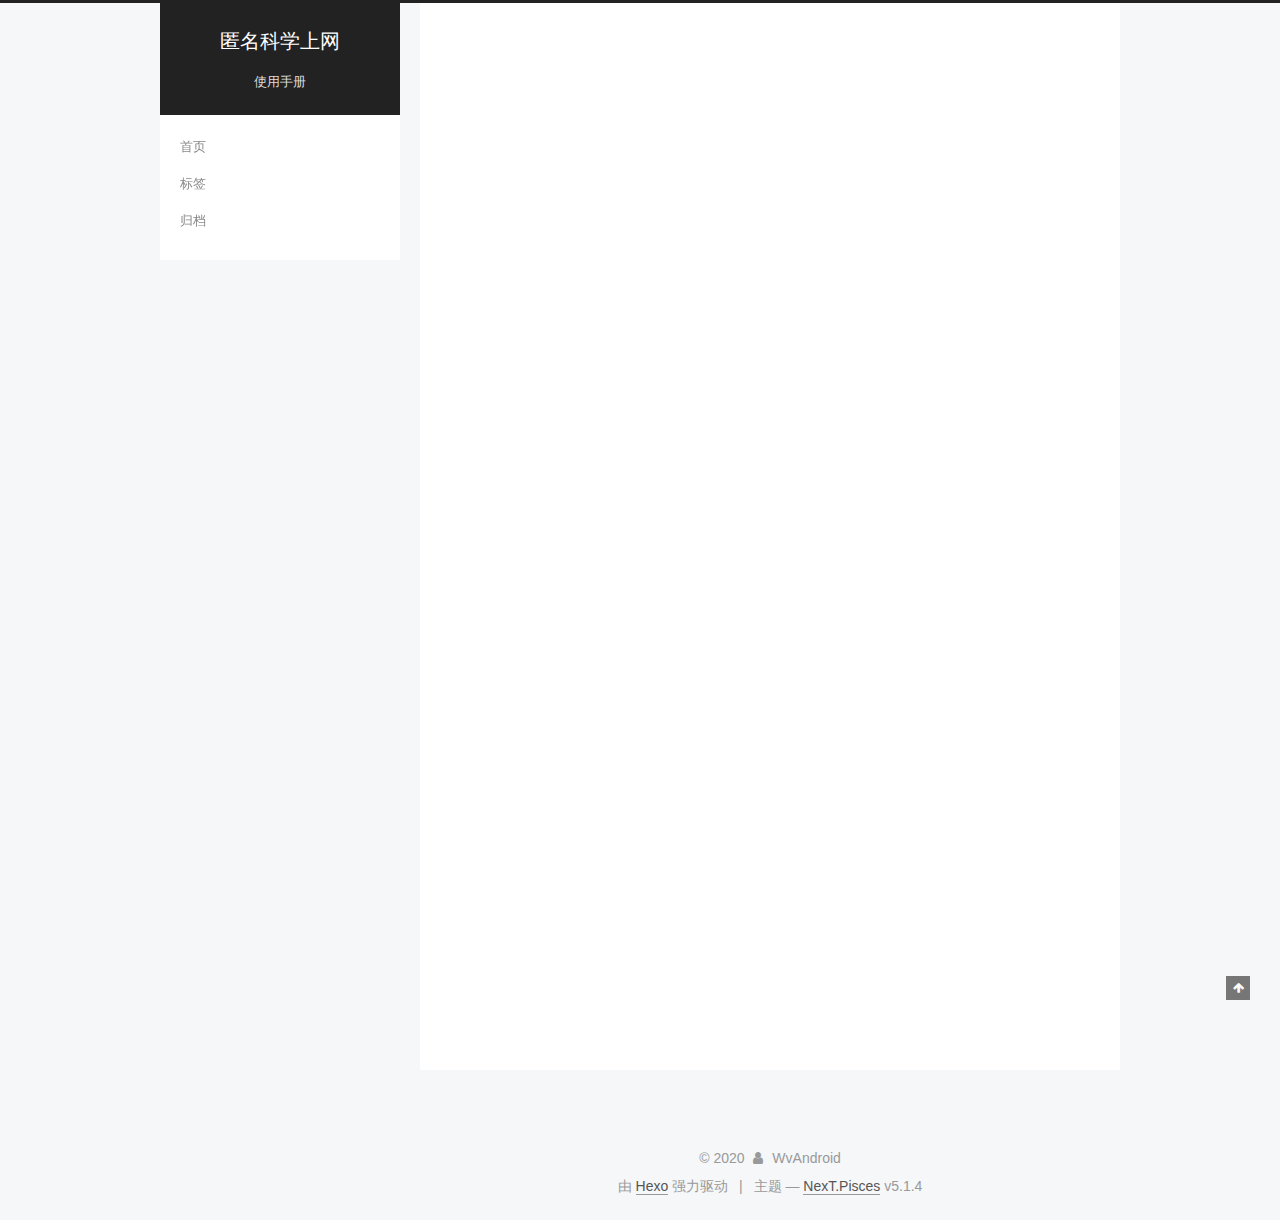
<file: 2020/02/06/hello-world/index.html>
<!DOCTYPE html>



  


<html class="theme-next pisces use-motion" lang="zh-Hans">
<head>
  <meta charset="UTF-8"/>
<meta http-equiv="X-UA-Compatible" content="IE=edge" />
<meta name="viewport" content="width=device-width, initial-scale=1, maximum-scale=1"/>
<meta name="theme-color" content="#222">









<meta http-equiv="Cache-Control" content="no-transform" />
<meta http-equiv="Cache-Control" content="no-siteapp" />
















  
  
  <link href="/lib/fancybox/source/jquery.fancybox.css?v=2.1.5" rel="stylesheet" type="text/css" />







<link href="/lib/font-awesome/css/font-awesome.min.css?v=4.6.2" rel="stylesheet" type="text/css" />

<link href="/css/main.css?v=5.1.4" rel="stylesheet" type="text/css" />


  <link rel="apple-touch-icon" sizes="180x180" href="/images/apple-touch-icon-next.png?v=5.1.4">


  <link rel="icon" type="image/png" sizes="32x32" href="/images/favicon-32x32-next.png?v=5.1.4">


  <link rel="icon" type="image/png" sizes="16x16" href="/images/favicon-16x16-next.png?v=5.1.4">


  <link rel="mask-icon" href="/images/logo.svg?v=5.1.4" color="#222">





  <meta name="keywords" content="Hexo, NexT" />










<meta name="description" content="Welcome to Hexo! This is your very first post. Check documentation for more info. If you get any problems when using Hexo, you can find the answer in troubleshooting or you can ask me on GitHub. Quick">
<meta property="og:type" content="article">
<meta property="og:title" content="Hello World">
<meta property="og:url" content="http://yoursite.com/2020/02/06/hello-world/index.html">
<meta property="og:site_name" content="匿名科学上网">
<meta property="og:description" content="Welcome to Hexo! This is your very first post. Check documentation for more info. If you get any problems when using Hexo, you can find the answer in troubleshooting or you can ask me on GitHub. Quick">
<meta property="article:published_time" content="2020-02-06T15:54:21.033Z">
<meta property="article:modified_time" content="2020-02-06T15:54:21.034Z">
<meta property="article:author" content="WvAndroid">
<meta property="article:tag" content="科学上网">
<meta property="article:tag" content="翻墙">
<meta property="article:tag" content="小飞机">
<meta property="article:tag" content="小火箭">
<meta property="article:tag" content="SSR教程">
<meta property="article:tag" content="V2RAY教程">
<meta property="article:tag" content="trojan教程">
<meta name="twitter:card" content="summary">



<script type="text/javascript" id="hexo.configurations">
  var NexT = window.NexT || {};
  var CONFIG = {
    root: '/',
    scheme: 'Pisces',
    version: '5.1.4',
    sidebar: {"position":"left","display":"post","offset":12,"b2t":false,"scrollpercent":false,"onmobile":false},
    fancybox: true,
    tabs: true,
    motion: {"enable":true,"async":false,"transition":{"post_block":"fadeIn","post_header":"slideDownIn","post_body":"slideDownIn","coll_header":"slideLeftIn","sidebar":"slideUpIn"}},
    duoshuo: {
      userId: '0',
      author: 'WvAndroid'
    },
    algolia: {
      applicationID: '',
      apiKey: '',
      indexName: '',
      hits: {"per_page":10},
      labels: {"input_placeholder":"Search for Posts","hits_empty":"We didn't find any results for the search: ${query}","hits_stats":"${hits} results found in ${time} ms"}
    }
  };
</script>



  <link rel="canonical" href="http://yoursite.com/2020/02/06/hello-world/"/>





  <title>Hello World | 匿名科学上网</title>
  








<meta name="generator" content="Hexo 4.2.0"></head>

<body itemscope itemtype="http://schema.org/WebPage" lang="zh-Hans">

  
  
    
  

  <div class="container sidebar-position-left page-post-detail">
    <div class="headband"></div>

    <header id="header" class="header" itemscope itemtype="http://schema.org/WPHeader">
      <div class="header-inner"><div class="site-brand-wrapper">
  <div class="site-meta ">
    

    <div class="custom-logo-site-title">
      <a href="/"  class="brand" rel="start">
        <span class="logo-line-before"><i></i></span>
        <span class="site-title">匿名科学上网</span>
        <span class="logo-line-after"><i></i></span>
      </a>
    </div>
      
        <p class="site-subtitle">使用手册</p>
      
  </div>

  <div class="site-nav-toggle">
    <button>
      <span class="btn-bar"></span>
      <span class="btn-bar"></span>
      <span class="btn-bar"></span>
    </button>
  </div>
</div>

<nav class="site-nav">
  

  
    <ul id="menu" class="menu">
      
        
        <li class="menu-item menu-item-home">
          <a href="/" rel="section">
            
            首页
          </a>
        </li>
      
        
        <li class="menu-item menu-item-tags">
          <a href="/tags" rel="section">
            
            标签
          </a>
        </li>
      
        
        <li class="menu-item menu-item-archives">
          <a href="/archives" rel="section">
            
            归档
          </a>
        </li>
      

      
    </ul>
  

  
</nav>



 </div>
    </header>

    <main id="main" class="main">
      <div class="main-inner">
        <div class="content-wrap">
          <div id="content" class="content">
            

  <div id="posts" class="posts-expand">
    

  

  
  
  

  <article class="post post-type-normal" itemscope itemtype="http://schema.org/Article">
  
  
  
  <div class="post-block">
    <link itemprop="mainEntityOfPage" href="http://yoursite.com/2020/02/06/hello-world/">

    <span hidden itemprop="author" itemscope itemtype="http://schema.org/Person">
      <meta itemprop="name" content="WvAndroid">
      <meta itemprop="description" content="">
      <meta itemprop="image" content="/images/avatar.gif">
    </span>

    <span hidden itemprop="publisher" itemscope itemtype="http://schema.org/Organization">
      <meta itemprop="name" content="匿名科学上网">
    </span>

    
      <header class="post-header">

        
        
          <h1 class="post-title" itemprop="name headline">Hello World</h1>
        

        <div class="post-meta">
          <span class="post-time">
            
              <span class="post-meta-item-icon">
                <i class="fa fa-calendar-o"></i>
              </span>
              
                <span class="post-meta-item-text">发表于</span>
              
              <time title="创建于" itemprop="dateCreated datePublished" datetime="2020-02-06T23:54:21+08:00">
                2020-02-06
              </time>
            

            

            
          </span>

          

          
            
          

          
          

          

          

          

        </div>
      </header>
    

    
    
    
    <div class="post-body" itemprop="articleBody">

      
      

      
        <p>Welcome to <a href="https://hexo.io/" target="_blank" rel="noopener">Hexo</a>! This is your very first post. Check <a href="https://hexo.io/docs/" target="_blank" rel="noopener">documentation</a> for more info. If you get any problems when using Hexo, you can find the answer in <a href="https://hexo.io/docs/troubleshooting.html" target="_blank" rel="noopener">troubleshooting</a> or you can ask me on <a href="https://github.com/hexojs/hexo/issues" target="_blank" rel="noopener">GitHub</a>.</p>
<h2 id="Quick-Start"><a href="#Quick-Start" class="headerlink" title="Quick Start"></a>Quick Start</h2><h3 id="Create-a-new-post"><a href="#Create-a-new-post" class="headerlink" title="Create a new post"></a>Create a new post</h3><figure class="highlight bash"><table><tr><td class="gutter"><pre><span class="line">1</span><br></pre></td><td class="code"><pre><span class="line">$ hexo new <span class="string">"My New Post"</span></span><br></pre></td></tr></table></figure>

<p>More info: <a href="https://hexo.io/docs/writing.html" target="_blank" rel="noopener">Writing</a></p>
<h3 id="Run-server"><a href="#Run-server" class="headerlink" title="Run server"></a>Run server</h3><figure class="highlight bash"><table><tr><td class="gutter"><pre><span class="line">1</span><br></pre></td><td class="code"><pre><span class="line">$ hexo server</span><br></pre></td></tr></table></figure>

<p>More info: <a href="https://hexo.io/docs/server.html" target="_blank" rel="noopener">Server</a></p>
<h3 id="Generate-static-files"><a href="#Generate-static-files" class="headerlink" title="Generate static files"></a>Generate static files</h3><figure class="highlight bash"><table><tr><td class="gutter"><pre><span class="line">1</span><br></pre></td><td class="code"><pre><span class="line">$ hexo generate</span><br></pre></td></tr></table></figure>

<p>More info: <a href="https://hexo.io/docs/generating.html" target="_blank" rel="noopener">Generating</a></p>
<h3 id="Deploy-to-remote-sites"><a href="#Deploy-to-remote-sites" class="headerlink" title="Deploy to remote sites"></a>Deploy to remote sites</h3><figure class="highlight bash"><table><tr><td class="gutter"><pre><span class="line">1</span><br></pre></td><td class="code"><pre><span class="line">$ hexo deploy</span><br></pre></td></tr></table></figure>

<p>More info: <a href="https://hexo.io/docs/one-command-deployment.html" target="_blank" rel="noopener">Deployment</a></p>

      
    </div>
    
    
    

    

    

    

    <footer class="post-footer">
      

      
      
      

      

      
      
    </footer>
  </div>
  
  
  
  </article>



    <div class="post-spread">
      
    </div>
  </div>


          </div>
          


          

  



        </div>
        
          
  
  <div class="sidebar-toggle">
    <div class="sidebar-toggle-line-wrap">
      <span class="sidebar-toggle-line sidebar-toggle-line-first"></span>
      <span class="sidebar-toggle-line sidebar-toggle-line-middle"></span>
      <span class="sidebar-toggle-line sidebar-toggle-line-last"></span>
    </div>
  </div>

  <aside id="sidebar" class="sidebar">
    
    <div class="sidebar-inner">

      

      
        <ul class="sidebar-nav motion-element">
          <li class="sidebar-nav-toc sidebar-nav-active" data-target="post-toc-wrap">
            文章目录
          </li>
          <li class="sidebar-nav-overview" data-target="site-overview-wrap">
            站点概览
          </li>
        </ul>
      

      <section class="site-overview-wrap sidebar-panel">
        <div class="site-overview">
          <div class="site-author motion-element" itemprop="author" itemscope itemtype="http://schema.org/Person">
            
              <p class="site-author-name" itemprop="name">WvAndroid</p>
              <p class="site-description motion-element" itemprop="description">全网最新、最全的科学上网及匿名教程。</p>
          </div>

          <nav class="site-state motion-element">

            
              <div class="site-state-item site-state-posts">
              
                <a href="/archives">
              
                  <span class="site-state-item-count">1</span>
                  <span class="site-state-item-name">日志</span>
                </a>
              </div>
            

            

            

          </nav>

          

          

          
          

          
          

          

        </div>
      </section>

      
      <!--noindex-->
        <section class="post-toc-wrap motion-element sidebar-panel sidebar-panel-active">
          <div class="post-toc">

            
              
            

            
              <div class="post-toc-content"><ol class="nav"><li class="nav-item nav-level-2"><a class="nav-link" href="#Quick-Start"><span class="nav-number">1.</span> <span class="nav-text">Quick Start</span></a><ol class="nav-child"><li class="nav-item nav-level-3"><a class="nav-link" href="#Create-a-new-post"><span class="nav-number">1.1.</span> <span class="nav-text">Create a new post</span></a></li><li class="nav-item nav-level-3"><a class="nav-link" href="#Run-server"><span class="nav-number">1.2.</span> <span class="nav-text">Run server</span></a></li><li class="nav-item nav-level-3"><a class="nav-link" href="#Generate-static-files"><span class="nav-number">1.3.</span> <span class="nav-text">Generate static files</span></a></li><li class="nav-item nav-level-3"><a class="nav-link" href="#Deploy-to-remote-sites"><span class="nav-number">1.4.</span> <span class="nav-text">Deploy to remote sites</span></a></li></ol></li></ol></div>
            

          </div>
        </section>
      <!--/noindex-->
      

      

    </div>
  </aside>


        
      </div>
    </main>

    <footer id="footer" class="footer">
      <div class="footer-inner">
        <div class="copyright">&copy; <span itemprop="copyrightYear">2020</span>
  <span class="with-love">
    <i class="fa fa-user"></i>
  </span>
  <span class="author" itemprop="copyrightHolder">WvAndroid</span>

  
</div>


  <div class="powered-by">由 <a class="theme-link" target="_blank" href="https://hexo.io">Hexo</a> 强力驱动</div>



  <span class="post-meta-divider">|</span>



  <div class="theme-info">主题 &mdash; <a class="theme-link" target="_blank" href="https://github.com/iissnan/hexo-theme-next">NexT.Pisces</a> v5.1.4</div>




        







        
      </div>
    </footer>

    
      <div class="back-to-top">
        <i class="fa fa-arrow-up"></i>
        
      </div>
    

    

  </div>

  

<script type="text/javascript">
  if (Object.prototype.toString.call(window.Promise) !== '[object Function]') {
    window.Promise = null;
  }
</script>









  












  
  
    <script type="text/javascript" src="/lib/jquery/index.js?v=2.1.3"></script>
  

  
  
    <script type="text/javascript" src="/lib/fastclick/lib/fastclick.min.js?v=1.0.6"></script>
  

  
  
    <script type="text/javascript" src="/lib/jquery_lazyload/jquery.lazyload.js?v=1.9.7"></script>
  

  
  
    <script type="text/javascript" src="/lib/velocity/velocity.min.js?v=1.2.1"></script>
  

  
  
    <script type="text/javascript" src="/lib/velocity/velocity.ui.min.js?v=1.2.1"></script>
  

  
  
    <script type="text/javascript" src="/lib/fancybox/source/jquery.fancybox.pack.js?v=2.1.5"></script>
  


  


  <script type="text/javascript" src="/js/src/utils.js?v=5.1.4"></script>

  <script type="text/javascript" src="/js/src/motion.js?v=5.1.4"></script>



  
  


  <script type="text/javascript" src="/js/src/affix.js?v=5.1.4"></script>

  <script type="text/javascript" src="/js/src/schemes/pisces.js?v=5.1.4"></script>



  
  <script type="text/javascript" src="/js/src/scrollspy.js?v=5.1.4"></script>
<script type="text/javascript" src="/js/src/post-details.js?v=5.1.4"></script>



  


  <script type="text/javascript" src="/js/src/bootstrap.js?v=5.1.4"></script>



  


  




	





  





  












  





  

  

  

  
  

  

  

  

</body>
</html>
</file>
<file: css/main.css>
/* normalize.css v3.0.2 | MIT License | git.io/normalize */
html {
  font-family: sans-serif; /* 1 */
  -ms-text-size-adjust: 100%; /* 2 */
  -webkit-text-size-adjust: 100%; /* 2 */
}
body {
  margin: 0;
}
article,
aside,
details,
figcaption,
figure,
footer,
header,
hgroup,
main,
menu,
nav,
section,
summary {
  display: block;
}
audio,
canvas,
progress,
video {
  display: inline-block; /* 1 */
  vertical-align: baseline; /* 2 */
}
audio:not([controls]) {
  display: none;
  height: 0;
}
[hidden],
template {
  display: none;
}
a {
  background-color: transparent;
}
a:active,
a:hover {
  outline: 0;
}
abbr[title] {
  border-bottom: 1px dotted;
}
b,
strong {
  font-weight: bold;
}
dfn {
  font-style: italic;
}
h1 {
  font-size: 2em;
  margin: 0.67em 0;
}
mark {
  background: #ff0;
  color: #000;
}
small {
  font-size: 80%;
}
sub,
sup {
  font-size: 75%;
  line-height: 0;
  position: relative;
  vertical-align: baseline;
}
sup {
  top: -0.5em;
}
sub {
  bottom: -0.25em;
}
img {
  border: 0;
}
svg:not(:root) {
  overflow: hidden;
}
figure {
  margin: 1em 40px;
}
hr {
  -moz-box-sizing: content-box;
  box-sizing: content-box;
  height: 0;
}
pre {
  overflow: auto;
}
code,
kbd,
pre,
samp {
  font-family: monospace, monospace;
  font-size: 1em;
}
button,
input,
optgroup,
select,
textarea {
  color: inherit; /* 1 */
  font: inherit; /* 2 */
  margin: 0; /* 3 */
}
button {
  overflow: visible;
}
button,
select {
  text-transform: none;
}
button,
html input[type="button"],
input[type="reset"],
input[type="submit"] {
  -webkit-appearance: button; /* 2 */
  cursor: pointer; /* 3 */
}
button[disabled],
html input[disabled] {
  cursor: default;
}
button::-moz-focus-inner,
input::-moz-focus-inner {
  border: 0;
  padding: 0;
}
input {
  line-height: normal;
}
input[type="checkbox"],
input[type="radio"] {
  box-sizing: border-box; /* 1 */
  padding: 0; /* 2 */
}
input[type="number"]::-webkit-inner-spin-button,
input[type="number"]::-webkit-outer-spin-button {
  height: auto;
}
input[type="search"] {
  -webkit-appearance: textfield; /* 1 */
  -moz-box-sizing: content-box;
  -webkit-box-sizing: content-box; /* 2 */
  box-sizing: content-box;
}
input[type="search"]::-webkit-search-cancel-button,
input[type="search"]::-webkit-search-decoration {
  -webkit-appearance: none;
}
fieldset {
  border: 1px solid #c0c0c0;
  margin: 0 2px;
  padding: 0.35em 0.625em 0.75em;
}
legend {
  border: 0; /* 1 */
  padding: 0; /* 2 */
}
textarea {
  overflow: auto;
}
optgroup {
  font-weight: bold;
}
table {
  border-collapse: collapse;
  border-spacing: 0;
}
td,
th {
  padding: 0;
}
::selection {
  background: #262a30;
  color: #fff;
}
body {
  position: relative;
  font-family: 'Lato', "PingFang SC", "Microsoft YaHei", sans-serif;
  font-size: 14px;
  line-height: 2;
  color: #555;
  background: #f5f7f9;
}
@media (max-width: 767px) {
  body {
    padding-right: 0 !important;
  }
}
@media (min-width: 768px) and (max-width: 991px) {
  body {
    padding-right: 0 !important;
  }
}
@media (min-width: 1600px) {
  body {
    font-size: 16px;
  }
}
h1,
h2,
h3,
h4,
h5,
h6 {
  margin: 0;
  padding: 0;
  font-weight: bold;
  line-height: 1.5;
  font-family: 'Lato', "PingFang SC", "Microsoft YaHei", sans-serif;
}
h2,
h3,
h4,
h5,
h6 {
  margin: 20px 0 15px;
}
h1 {
  font-size: 22px;
}
@media (max-width: 767px) {
  h1 {
    font-size: 18px;
  }
}
h2 {
  font-size: 20px;
}
@media (max-width: 767px) {
  h2 {
    font-size: 16px;
  }
}
h3 {
  font-size: 18px;
}
@media (max-width: 767px) {
  h3 {
    font-size: 14px;
  }
}
h4 {
  font-size: 16px;
}
@media (max-width: 767px) {
  h4 {
    font-size: 12px;
  }
}
h5 {
  font-size: 14px;
}
@media (max-width: 767px) {
  h5 {
    font-size: 10px;
  }
}
h6 {
  font-size: 12px;
}
@media (max-width: 767px) {
  h6 {
    font-size: 8px;
  }
}
p {
  margin: 0 0 20px 0;
}
a {
  color: #555;
  text-decoration: none;
  outline: none;
  border-bottom: 1px solid #999;
  word-wrap: break-word;
}
a:hover {
  color: #222;
  border-bottom-color: #222;
}
blockquote {
  margin: 0;
  padding: 0;
}
img {
  display: block;
  margin: auto;
  max-width: 100%;
  height: auto;
}
hr {
  margin: 40px 0;
  height: 3px;
  border: none;
  background-color: #ddd;
  background-image: repeating-linear-gradient(-45deg, #fff, #fff 4px, transparent 4px, transparent 8px);
}
blockquote {
  padding: 0 15px;
  color: #666;
  border-left: 4px solid #ddd;
}
blockquote cite::before {
  content: "-";
  padding: 0 5px;
}
dt {
  font-weight: 700;
}
dd {
  margin: 0;
  padding: 0;
}
kbd {
  border: 1px solid #ccc;
  border-radius: 0.2em;
  box-shadow: 0.1em 0.1em 0.2em rgba(0,0,0,0.1);
  background-color: #f9f9f9;
  font-family: inherit;
  background-image: -webkit-linear-gradient(top, #eee, #fff, #eee);
  padding: 0.1em 0.3em;
  white-space: nowrap;
}
.text-left {
  text-align: left;
}
.text-center {
  text-align: center;
}
.text-right {
  text-align: right;
}
.text-justify {
  text-align: justify;
}
.text-nowrap {
  white-space: nowrap;
}
.text-lowercase {
  text-transform: lowercase;
}
.text-uppercase {
  text-transform: uppercase;
}
.text-capitalize {
  text-transform: capitalize;
}
.center-block {
  display: block;
  margin-left: auto;
  margin-right: auto;
}
.clearfix:before,
.clearfix:after {
  content: " ";
  display: table;
}
.clearfix:after {
  clear: both;
}
.pullquote {
  width: 45%;
}
.pullquote.left {
  float: left;
  margin-left: 5px;
  margin-right: 10px;
}
.pullquote.right {
  float: right;
  margin-left: 10px;
  margin-right: 5px;
}
.affix.affix.affix {
  position: fixed;
}
.translation {
  margin-top: -20px;
  font-size: 14px;
  color: #999;
}
.scrollbar-measure {
  width: 100px;
  height: 100px;
  overflow: scroll;
  position: absolute;
  top: -9999px;
}
.use-motion .motion-element {
  opacity: 0;
}
table {
  margin: 20px 0;
  width: 100%;
  border-collapse: collapse;
  border-spacing: 0;
  border: 1px solid #ddd;
  font-size: 14px;
  table-layout: fixed;
  word-wrap: break-all;
}
table>tbody>tr:nth-of-type(odd) {
  background-color: #f9f9f9;
}
table>tbody>tr:hover {
  background-color: #f5f5f5;
}
caption,
th,
td {
  padding: 8px;
  text-align: left;
  vertical-align: middle;
  font-weight: normal;
}
th,
td {
  border-bottom: 3px solid #ddd;
  border-right: 1px solid #eee;
}
th {
  padding-bottom: 10px;
  font-weight: 700;
}
td {
  border-bottom-width: 1px;
}
html,
body {
  height: 100%;
}
.container {
  position: relative;
  min-height: 100%;
}
.header-inner {
  margin: 0 auto;
  padding: 100px 0 70px;
  width: 700px;
}
@media (min-width: 1600px) {
  .container .header-inner {
    width: 900px;
  }
}
.main {
  padding-bottom: 150px;
}
.main-inner {
  margin: 0 auto;
  width: 700px;
}
@media (min-width: 1600px) {
  .container .main-inner {
    width: 900px;
  }
}
.footer {
  position: absolute;
  left: 0;
  bottom: 0;
  width: 100%;
  min-height: 50px;
}
.footer-inner {
  box-sizing: border-box;
  margin: 20px auto;
  width: 700px;
}
@media (min-width: 1600px) {
  .container .footer-inner {
    width: 900px;
  }
}
pre,
.highlight {
  overflow: auto;
  margin: 20px 0;
  padding: 0;
  font-size: 13px;
  color: #ccc;
  background: #2d2d2d;
  line-height: 1.6;
}
pre,
code {
  font-family: consolas, Menlo, "PingFang SC", "Microsoft YaHei", monospace;
}
code {
  padding: 2px 4px;
  word-wrap: break-word;
  color: #555;
  background: #eee;
  border-radius: 3px;
  font-size: 13px;
}
pre {
  padding: 10px;
}
pre code {
  padding: 0;
  color: #ccc;
  background: none;
  text-shadow: none;
}
.highlight {
  border-radius: 1px;
}
.highlight pre {
  border: none;
  margin: 0;
  padding: 10px 0;
}
.highlight table {
  margin: 0;
  width: auto;
  border: none;
}
.highlight td {
  border: none;
  padding: 0;
}
.highlight figcaption {
  font-size: 1em;
  color: #ccc;
  line-height: 1em;
  margin-bottom: 1em;
}
.highlight figcaption:before,
.highlight figcaption:after {
  content: " ";
  display: table;
}
.highlight figcaption:after {
  clear: both;
}
.highlight figcaption a {
  float: right;
  color: #ccc;
}
.highlight figcaption a:hover {
  border-bottom-color: #ccc;
}
.highlight .gutter pre {
  padding-left: 10px;
  padding-right: 10px;
  color: #999;
  text-align: right;
  background-color: #1b1b1b;
}
.highlight .code pre {
  width: 100%;
  padding-left: 10px;
  padding-right: 10px;
  background-color: #2d2d2d;
}
.highlight .line {
  height: 20px;
}
.gutter {
  -webkit-user-select: none;
  -moz-user-select: none;
  -ms-user-select: none;
  user-select: none;
}
.gist table {
  width: auto;
}
.gist table td {
  border: none;
}
pre .deletion {
  background: #008000;
}
pre .addition {
  background: #800000;
}
pre .meta {
  color: #c9c;
}
pre .comment {
  color: #999;
}
pre .variable,
pre .attribute,
pre .tag,
pre .regexp,
pre .ruby .constant,
pre .xml .tag .title,
pre .xml .pi,
pre .xml .doctype,
pre .html .doctype,
pre .css .id,
pre .css .class,
pre .css .pseudo {
  color: #f2777a;
}
pre .number,
pre .preprocessor,
pre .built_in,
pre .literal,
pre .params,
pre .constant,
pre .command {
  color: #f99157;
}
pre .ruby .class .title,
pre .css .rules .attribute,
pre .string,
pre .value,
pre .inheritance,
pre .header,
pre .ruby .symbol,
pre .xml .cdata,
pre .special,
pre .number,
pre .formula {
  color: #9c9;
}
pre .title,
pre .css .hexcolor {
  color: #6cc;
}
pre .function,
pre .python .decorator,
pre .python .title,
pre .ruby .function .title,
pre .ruby .title .keyword,
pre .perl .sub,
pre .javascript .title,
pre .coffeescript .title {
  color: #69c;
}
pre .keyword,
pre .javascript .function {
  color: #c9c;
}
.full-image.full-image.full-image.full-image {
  border: none;
  max-width: 100%;
  width: auto;
  margin: 20px auto 25px;
}
@media (min-width: 992px) {
  .full-image.full-image.full-image.full-image {
    max-width: none;
    width: 118%;
    margin: 0 -9%;
  }
}
.blockquote-center,
.page-home .post-type-quote blockquote,
.page-post-detail .post-type-quote blockquote {
  position: relative;
  margin: 40px 0;
  padding: 0;
  border-left: none;
  text-align: center;
}
.blockquote-center::before,
.page-home .post-type-quote blockquote::before,
.page-post-detail .post-type-quote blockquote::before,
.blockquote-center::after,
.page-home .post-type-quote blockquote::after,
.page-post-detail .post-type-quote blockquote::after {
  position: absolute;
  content: ' ';
  display: block;
  width: 100%;
  height: 24px;
  opacity: 0.2;
  background-repeat: no-repeat;
  background-position: 0 -6px;
  background-size: 22px 22px;
}
.blockquote-center::before,
.page-home .post-type-quote blockquote::before,
.page-post-detail .post-type-quote blockquote::before {
  top: -20px;
  background-image: url("../images/quote-l.svg");
  border-top: 1px solid #ccc;
}
.blockquote-center::after,
.page-home .post-type-quote blockquote::after,
.page-post-detail .post-type-quote blockquote::after {
  bottom: -20px;
  background-image: url("../images/quote-r.svg");
  border-bottom: 1px solid #ccc;
  background-position: 100% 8px;
}
.blockquote-center p,
.page-home .post-type-quote blockquote p,
.page-post-detail .post-type-quote blockquote p,
.blockquote-center div,
.page-home .post-type-quote blockquote div,
.page-post-detail .post-type-quote blockquote div {
  text-align: center;
}
.post .post-body .group-picture img {
  box-sizing: border-box;
  padding: 0 3px;
  border: none;
}
.post .group-picture-row {
  overflow: hidden;
  margin-top: 6px;
}
.post .group-picture-row:first-child {
  margin-top: 0;
}
.post .group-picture-column {
  float: left;
}
.page-post-detail .post-body .group-picture-column {
  float: none;
  margin-top: 10px;
  width: auto !important;
}
.page-post-detail .post-body .group-picture-column img {
  margin: 0 auto;
}
.page-archive .group-picture-container {
  overflow: hidden;
}
.page-archive .group-picture-row {
  float: left;
}
.page-archive .group-picture-row:first-child {
  margin-top: 6px;
}
.page-archive .group-picture-column {
  max-width: 150px;
  max-height: 150px;
}
.post-body .note {
  position: relative;
  padding: 15px;
  margin-bottom: 20px;
  border: 1px solid #eee;
  border-left-width: 5px;
  border-radius: 3px;
}
.post-body .note h2,
.post-body .note h3,
.post-body .note h4,
.post-body .note h5,
.post-body .note h6 {
  margin-top: 0;
  margin-bottom: 0;
  border-bottom: initial;
  padding-top: 0 !important;
}
.post-body .note p:first-child,
.post-body .note ul:first-child,
.post-body .note ol:first-child,
.post-body .note table:first-child,
.post-body .note pre:first-child,
.post-body .note blockquote:first-child {
  margin-top: 0;
}
.post-body .note p:last-child,
.post-body .note ul:last-child,
.post-body .note ol:last-child,
.post-body .note table:last-child,
.post-body .note pre:last-child,
.post-body .note blockquote:last-child {
  margin-bottom: 0;
}
.post-body .note.default {
  border-left-color: #777;
}
.post-body .note.default h2,
.post-body .note.default h3,
.post-body .note.default h4,
.post-body .note.default h5,
.post-body .note.default h6 {
  color: #777;
}
.post-body .note.primary {
  border-left-color: #6f42c1;
}
.post-body .note.primary h2,
.post-body .note.primary h3,
.post-body .note.primary h4,
.post-body .note.primary h5,
.post-body .note.primary h6 {
  color: #6f42c1;
}
.post-body .note.info {
  border-left-color: #428bca;
}
.post-body .note.info h2,
.post-body .note.info h3,
.post-body .note.info h4,
.post-body .note.info h5,
.post-body .note.info h6 {
  color: #428bca;
}
.post-body .note.success {
  border-left-color: #5cb85c;
}
.post-body .note.success h2,
.post-body .note.success h3,
.post-body .note.success h4,
.post-body .note.success h5,
.post-body .note.success h6 {
  color: #5cb85c;
}
.post-body .note.warning {
  border-left-color: #f0ad4e;
}
.post-body .note.warning h2,
.post-body .note.warning h3,
.post-body .note.warning h4,
.post-body .note.warning h5,
.post-body .note.warning h6 {
  color: #f0ad4e;
}
.post-body .note.danger {
  border-left-color: #d9534f;
}
.post-body .note.danger h2,
.post-body .note.danger h3,
.post-body .note.danger h4,
.post-body .note.danger h5,
.post-body .note.danger h6 {
  color: #d9534f;
}
.post-body .label {
  display: inline;
  padding: 0 2px;
  white-space: nowrap;
}
.post-body .label.default {
  background-color: #f0f0f0;
}
.post-body .label.primary {
  background-color: #efe6f7;
}
.post-body .label.info {
  background-color: #e5f2f8;
}
.post-body .label.success {
  background-color: #e7f4e9;
}
.post-body .label.warning {
  background-color: #fcf6e1;
}
.post-body .label.danger {
  background-color: #fae8eb;
}
.post-body .tabs {
  position: relative;
  display: block;
  margin-bottom: 20px;
  padding-top: 10px;
}
.post-body .tabs ul.nav-tabs {
  margin: 0;
  padding: 0;
  display: flex;
  margin-bottom: -1px;
}
@media (max-width: 413px) {
  .post-body .tabs ul.nav-tabs {
    display: block;
    margin-bottom: 5px;
  }
}
.post-body .tabs ul.nav-tabs li.tab {
  list-style-type: none !important;
  margin: 0 0.25em 0 0;
  border-top: 3px solid transparent;
  border-left: 1px solid transparent;
  border-right: 1px solid transparent;
}
@media (max-width: 413px) {
  .post-body .tabs ul.nav-tabs li.tab {
    margin: initial;
    border-top: 1px solid transparent;
    border-left: 3px solid transparent;
    border-right: 1px solid transparent;
    border-bottom: 1px solid transparent;
  }
}
.post-body .tabs ul.nav-tabs li.tab a {
  outline: 0;
  border-bottom: initial;
  display: block;
  line-height: 1.8em;
  padding: 0.25em 0.75em;
  transition-duration: 0.2s;
  transition-timing-function: ease-out;
  transition-delay: 0s;
}
.post-body .tabs ul.nav-tabs li.tab a i {
  width: 1.285714285714286em;
}
.post-body .tabs ul.nav-tabs li.tab.active {
  border-top: 3px solid #fc6423;
  border-left: 1px solid #ddd;
  border-right: 1px solid #ddd;
  background-color: #fff;
}
@media (max-width: 413px) {
  .post-body .tabs ul.nav-tabs li.tab.active {
    border-top: 1px solid #ddd;
    border-left: 3px solid #fc6423;
    border-right: 1px solid #ddd;
    border-bottom: 1px solid #ddd;
  }
}
.post-body .tabs ul.nav-tabs li.tab.active a {
  cursor: default;
  color: #555;
}
.post-body .tabs .tab-content {
  background-color: #fff;
}
.post-body .tabs .tab-content .tab-pane {
  border: 1px solid #ddd;
  padding: 20px 20px 0 20px;
}
.post-body .tabs .tab-content .tab-pane:not(.active) {
  display: none !important;
}
.post-body .tabs .tab-content .tab-pane.active {
  display: block !important;
}
.btn {
  display: inline-block;
  padding: 0 20px;
  font-size: 14px;
  color: #555;
  background: #fff;
  border: 2px solid #555;
  text-decoration: none;
  border-radius: 2px;
  transition-property: background-color;
  transition-duration: 0.2s;
  transition-timing-function: ease-in-out;
  transition-delay: 0s;
  line-height: 2;
}
.btn:hover {
  border-color: #222;
  color: #fff;
  background: #222;
}
.btn +.btn {
  margin: 0 0 8px 8px;
}
.btn .fa-fw {
  width: 1.285714285714286em;
  text-align: left;
}
.btn-bar {
  display: block;
  width: 22px;
  height: 2px;
  background: #555;
  border-radius: 1px;
}
.btn-bar+.btn-bar {
  margin-top: 4px;
}
.pagination {
  margin: 120px 0 40px;
  text-align: center;
  border-top: 1px solid #eee;
}
.page-number-basic,
.pagination .prev,
.pagination .next,
.pagination .page-number,
.pagination .space {
  display: inline-block;
  position: relative;
  top: -1px;
  margin: 0 10px;
  padding: 0 11px;
}
@media (max-width: 767px) {
  .page-number-basic,
  .pagination .prev,
  .pagination .next,
  .pagination .page-number,
  .pagination .space {
    margin: 0 5px;
  }
}
.pagination .prev,
.pagination .next,
.pagination .page-number {
  border-bottom: 0;
  border-top: 1px solid #eee;
  transition-property: border-color;
  transition-duration: 0.2s;
  transition-timing-function: ease-in-out;
  transition-delay: 0s;
}
.pagination .prev:hover,
.pagination .next:hover,
.pagination .page-number:hover {
  border-top-color: #222;
}
.pagination .space {
  padding: 0;
  margin: 0;
}
.pagination .prev {
  margin-left: 0;
}
.pagination .next {
  margin-right: 0;
}
.pagination .page-number.current {
  color: #fff;
  background: #ccc;
  border-top-color: #ccc;
}
@media (max-width: 767px) {
  .pagination {
    border-top: none;
  }
  .pagination .prev,
  .pagination .next,
  .pagination .page-number {
    margin-bottom: 10px;
    border-top: 0;
    border-bottom: 1px solid #eee;
    padding: 0 10px;
  }
  .pagination .prev:hover,
  .pagination .next:hover,
  .pagination .page-number:hover {
    border-bottom-color: #222;
  }
}
.comments {
  margin: 60px 20px 0;
}
.tag-cloud {
  text-align: center;
}
.tag-cloud a {
  display: inline-block;
  margin: 10px;
}
.back-to-top {
  box-sizing: border-box;
  position: fixed;
  bottom: -100px;
  right: 30px;
  z-index: 1050;
  padding: 0 6px;
  width: 24px;
  background: #222;
  font-size: 12px;
  opacity: 0.6;
  color: #fff;
  cursor: pointer;
  text-align: center;
  -webkit-transform: translateZ(0);
  transition-property: bottom;
  transition-duration: 0.2s;
  transition-timing-function: ease-in-out;
  transition-delay: 0s;
}
@media (min-width: 768px) and (max-width: 991px) {
  .back-to-top {
    display: none !important;
  }
}
@media (max-width: 767px) {
  .back-to-top {
    display: none !important;
  }
}
.back-to-top.back-to-top-on {
  bottom: 30px;
}
.header {
  background: transparent;
}
.header-inner {
  position: relative;
}
.headband {
  height: 3px;
  background: #222;
}
.site-meta {
  margin: 0;
  text-align: center;
}
@media (max-width: 767px) {
  .site-meta {
    text-align: center;
  }
}
.brand {
  position: relative;
  display: inline-block;
  padding: 0 40px;
  color: #fff;
  background: #222;
  border-bottom: none;
}
.brand:hover {
  color: #fff;
}
.logo {
  display: inline-block;
  margin-right: 5px;
  line-height: 36px;
  vertical-align: top;
}
.site-title {
  display: inline-block;
  vertical-align: top;
  line-height: 36px;
  font-size: 20px;
  font-weight: normal;
  font-family: 'Lato', "PingFang SC", "Microsoft YaHei", sans-serif;
}
.site-subtitle {
  margin-top: 10px;
  font-size: 13px;
  color: #ddd;
}
.use-motion .brand {
  opacity: 0;
}
.use-motion .logo,
.use-motion .site-title,
.use-motion .site-subtitle {
  opacity: 0;
  position: relative;
  top: -10px;
}
.site-nav-toggle {
  display: none;
  position: absolute;
  top: 10px;
  left: 10px;
}
@media (max-width: 767px) {
  .site-nav-toggle {
    display: block;
  }
}
.site-nav-toggle button {
  margin-top: 2px;
  padding: 9px 10px;
  background: transparent;
  border: none;
}
@media (max-width: 767px) {
  .site-nav {
    display: none;
    margin: 0 -10px;
    padding: 0 10px;
    clear: both;
    border-top: 1px solid #ddd;
  }
}
@media (min-width: 768px) and (max-width: 991px) {
  .site-nav {
    display: block !important;
  }
}
@media (min-width: 992px) {
  .site-nav {
    display: block !important;
  }
}
.menu {
  margin-top: 20px;
  padding-left: 0;
  text-align: center;
}
.menu .menu-item {
  display: inline-block;
  margin: 0 10px;
  list-style: none;
}
@media screen and (max-width: 767px) {
  .menu .menu-item {
    margin-top: 10px;
  }
}
.menu .menu-item a {
  display: block;
  font-size: 13px;
  line-height: inherit;
  border-bottom: 1px solid transparent;
  transition-property: border-color;
  transition-duration: 0.2s;
  transition-timing-function: ease-in-out;
  transition-delay: 0s;
}
.menu .menu-item a:hover,
.menu-item-active a {
  border-bottom-color: #222;
}
.menu .menu-item .fa {
  margin-right: 5px;
}
.use-motion .menu-item {
  opacity: 0;
}
.post-body {
  font-family: 'Lato', "PingFang SC", "Microsoft YaHei", sans-serif;
}
@media (max-width: 767px) {
  .post-body {
    word-break: break-word;
  }
}
.post-body .fancybox img {
  display: block !important;
  margin: 0 auto;
  cursor: pointer;
  cursor: zoom-in;
  cursor: -webkit-zoom-in;
}
.post-body .image-caption,
.post-body .figure .caption {
  margin: -20px auto 15px;
  text-align: center;
  font-size: 14px;
  color: #999;
  font-weight: bold;
  line-height: 1;
}
.post-sticky-flag {
  display: inline-block;
  font-size: 16px;
  -ms-transform: rotate(30deg);
  -webkit-transform: rotate(30deg);
  -moz-transform: rotate(30deg);
  -ms-transform: rotate(30deg);
  -o-transform: rotate(30deg);
  transform: rotate(30deg);
}
.use-motion .post-block,
.use-motion .pagination,
.use-motion .comments {
  opacity: 0;
}
.use-motion .post-header {
  opacity: 0;
}
.use-motion .post-body {
  opacity: 0;
}
.use-motion .collection-title {
  opacity: 0;
}
.posts-expand {
  padding-top: 40px;
}
@media (max-width: 767px) {
  .posts-expand {
    margin: 0 20px;
  }
  .post-body pre .gutter pre {
    padding-right: 10px;
  }
  .post-body .highlight {
    margin-left: 0px;
    margin-right: 0px;
    padding: 0;
  }
  .post-body .highlight .gutter pre {
    padding-right: 10px;
  }
}
@media (min-width: 992px) {
  .posts-expand .post-body {
    text-align: justify;
  }
}
.posts-expand .post-body h2,
.posts-expand .post-body h3,
.posts-expand .post-body h4,
.posts-expand .post-body h5,
.posts-expand .post-body h6 {
  padding-top: 10px;
}
.posts-expand .post-body h2 .header-anchor,
.posts-expand .post-body h3 .header-anchor,
.posts-expand .post-body h4 .header-anchor,
.posts-expand .post-body h5 .header-anchor,
.posts-expand .post-body h6 .header-anchor {
  float: right;
  margin-left: 10px;
  color: #ccc;
  border-bottom-style: none;
  visibility: hidden;
}
.posts-expand .post-body h2 .header-anchor:hover,
.posts-expand .post-body h3 .header-anchor:hover,
.posts-expand .post-body h4 .header-anchor:hover,
.posts-expand .post-body h5 .header-anchor:hover,
.posts-expand .post-body h6 .header-anchor:hover {
  color: inherit;
}
.posts-expand .post-body h2:hover .header-anchor,
.posts-expand .post-body h3:hover .header-anchor,
.posts-expand .post-body h4:hover .header-anchor,
.posts-expand .post-body h5:hover .header-anchor,
.posts-expand .post-body h6:hover .header-anchor {
  visibility: visible;
}
.posts-expand .post-body ul li {
  list-style: circle;
}
.posts-expand .post-body img {
  box-sizing: border-box;
  margin: auto;
  padding: 3px;
  border: 1px solid #ddd;
}
.posts-expand .post-body .fancybox img {
  margin: 0 auto 25px;
}
@media (max-width: 767px) {
  .posts-collapse {
    margin: 0 20px;
  }
  .posts-collapse .post-title,
  .posts-collapse .post-meta {
    display: block;
    width: auto;
    text-align: left;
  }
}
.posts-collapse {
  position: relative;
  z-index: 1010;
  margin-left: 55px;
}
.posts-collapse::after {
  content: " ";
  position: absolute;
  top: 20px;
  left: 0;
  margin-left: -2px;
  width: 4px;
  height: 100%;
  background: #f5f5f5;
  z-index: -1;
}
@media (max-width: 767px) {
  .posts-collapse {
    margin: 0 20px;
  }
}
.posts-collapse .collection-title {
  position: relative;
  margin: 60px 0;
}
.posts-collapse .collection-title h1,
.posts-collapse .collection-title h2 {
  margin-left: 20px;
}
.posts-collapse .collection-title small {
  color: #bbb;
  margin-left: 5px;
}
.posts-collapse .collection-title::before {
  content: " ";
  position: absolute;
  left: 0;
  top: 50%;
  margin-left: -4px;
  margin-top: -4px;
  width: 8px;
  height: 8px;
  background: #bbb;
  border-radius: 50%;
}
.posts-collapse .post {
  margin: 30px 0;
}
.posts-collapse .post-header {
  position: relative;
  transition-duration: 0.2s;
  transition-timing-function: ease-in-out;
  transition-delay: 0s;
  transition-property: border;
  border-bottom: 1px dashed #ccc;
}
.posts-collapse .post-header::before {
  content: " ";
  position: absolute;
  left: 0;
  top: 12px;
  width: 6px;
  height: 6px;
  margin-left: -4px;
  background: #bbb;
  border-radius: 50%;
  border: 1px solid #fff;
  transition-duration: 0.2s;
  transition-timing-function: ease-in-out;
  transition-delay: 0s;
  transition-property: background;
}
.posts-collapse .post-header:hover {
  border-bottom-color: #666;
}
.posts-collapse .post-header:hover::before {
  background: #222;
}
.posts-collapse .post-meta {
  position: absolute;
  font-size: 12px;
  left: 20px;
  top: 5px;
}
.posts-collapse .post-comments-count {
  display: none;
}
.posts-collapse .post-title {
  margin-left: 60px;
  font-size: 16px;
  font-weight: normal;
  line-height: inherit;
}
.posts-collapse .post-title::after {
  margin-left: 3px;
  opacity: 0.6;
}
.posts-collapse .post-title a {
  color: #666;
  border-bottom: none;
}
.page-home .post-type-quote .post-header,
.page-post-detail .post-type-quote .post-header,
.page-home .post-type-quote .post-tags,
.page-post-detail .post-type-quote .post-tags {
  display: none;
}
.posts-expand .post-title {
  text-align: center;
  word-break: break-word;
  font-weight: 400;
}
.posts-expand .post-title-link {
  display: inline-block;
  position: relative;
  color: #555;
  border-bottom: none;
  line-height: 1.2;
  vertical-align: top;
}
.posts-expand .post-title-link::before {
  content: "";
  position: absolute;
  width: 100%;
  height: 2px;
  bottom: 0;
  left: 0;
  background-color: #000;
  visibility: hidden;
  -webkit-transform: scaleX(0);
  -moz-transform: scaleX(0);
  -ms-transform: scaleX(0);
  -o-transform: scaleX(0);
  transform: scaleX(0);
  transition-duration: 0.2s;
  transition-timing-function: ease-in-out;
  transition-delay: 0s;
}
.posts-expand .post-title-link:hover::before {
  visibility: visible;
  -webkit-transform: scaleX(1);
  -moz-transform: scaleX(1);
  -ms-transform: scaleX(1);
  -o-transform: scaleX(1);
  transform: scaleX(1);
}
.posts-expand .post-title-link .fa {
  font-size: 16px;
}
.posts-expand .post-meta {
  margin: 3px 0 60px 0;
  color: #999;
  font-family: 'Lato', "PingFang SC", "Microsoft YaHei", sans-serif;
  font-size: 12px;
  text-align: center;
}
.posts-expand .post-meta .post-category-list {
  display: inline-block;
  margin: 0;
  padding: 3px;
}
.posts-expand .post-meta .post-category-list-link {
  color: #999;
}
.posts-expand .post-meta .post-description {
  font-size: 14px;
  margin-top: 2px;
}
.post-meta-divider {
  margin: 0 0.5em;
}
.post-meta-item-icon {
  margin-right: 3px;
}
@media (min-width: 768px) and (max-width: 991px) {
  .post-meta-item-icon {
    display: inline-block;
  }
}
@media (max-width: 767px) {
  .post-meta-item-icon {
    display: inline-block;
  }
}
@media (min-width: 768px) and (max-width: 991px) {
  .post-meta-item-text {
    display: none;
  }
}
@media (max-width: 767px) {
  .post-meta-item-text {
    display: none;
  }
}
@media (max-width: 767px) {
  .posts-expand .post-comments-count {
    display: none;
  }
}
.post-button {
  margin-top: 40px;
}
.posts-expand .post-tags {
  margin-top: 40px;
  text-align: center;
}
.posts-expand .post-tags a {
  display: inline-block;
  margin-right: 10px;
  font-size: 13px;
}
.post-nav {
  display: table;
  margin-top: 15px;
  width: 100%;
  border-top: 1px solid #eee;
}
.post-nav-divider {
  display: table-cell;
  width: 10%;
}
.post-nav-item {
  display: table-cell;
  padding: 10px 0 0 0;
  width: 45%;
  vertical-align: top;
}
.post-nav-item a {
  position: relative;
  display: block;
  line-height: 25px;
  font-size: 14px;
  color: #555;
  border-bottom: none;
}
.post-nav-item a:hover {
  color: #222;
  border-bottom: none;
}
.post-nav-item a:active {
  top: 2px;
}
.post-nav-item .fa {
  position: absolute;
  top: 8px;
  left: 0;
  font-size: 12px;
}
.post-nav-next a {
  padding-left: 15px;
}
.post-nav-prev {
  text-align: right;
}
.post-nav-prev a {
  padding-right: 15px;
}
.post-nav-prev .fa {
  right: 0;
  left: auto;
}
.posts-expand .post-eof {
  display: block;
  margin: 80px auto 60px;
  width: 8%;
  height: 1px;
  background: #ccc;
  text-align: center;
}
.post:last-child .post-eof.post-eof.post-eof {
  display: none;
}
.post-gallery {
  display: table;
  table-layout: fixed;
  width: 100%;
  border-collapse: separate;
}
.post-gallery-row {
  display: table-row;
}
.post-gallery .post-gallery-img {
  display: table-cell;
  text-align: center;
  vertical-align: middle;
  border: none;
}
.post-gallery .post-gallery-img img {
  max-width: 100%;
  max-height: 100%;
  border: none;
}
.fancybox-close,
.fancybox-close:hover {
  border: none;
}
.rtl.post-body p,
.rtl.post-body a,
.rtl.post-body h1,
.rtl.post-body h2,
.rtl.post-body h3,
.rtl.post-body h4,
.rtl.post-body h5,
.rtl.post-body h6,
.rtl.post-body li,
.rtl.post-body ul,
.rtl.post-body ol {
  direction: rtl;
  font-family: UKIJ Ekran;
}
.rtl.post-title {
  font-family: UKIJ Ekran;
}
.sidebar {
  position: fixed;
  right: 0;
  top: 0;
  bottom: 0;
  width: 0;
  z-index: 1040;
  box-shadow: inset 0 2px 6px #000;
  background: #222;
  -webkit-transform: translateZ(0);
}
.sidebar a {
  color: #999;
  border-bottom-color: #555;
}
.sidebar a:hover {
  color: #eee;
}
@media (min-width: 768px) and (max-width: 991px) {
  .sidebar {
    display: none !important;
  }
}
@media (max-width: 767px) {
  .sidebar {
    display: none !important;
  }
}
.sidebar-inner {
  position: relative;
  padding: 20px 10px;
  color: #999;
  text-align: center;
}
.site-overview-wrap {
  overflow: hidden;
}
.site-overview {
  overflow-y: auto;
  overflow-x: hidden;
}
.sidebar-toggle {
  position: fixed;
  right: 30px;
  bottom: 45px;
  width: 14px;
  height: 14px;
  padding: 5px;
  background: #222;
  line-height: 0;
  z-index: 1050;
  cursor: pointer;
  -webkit-transform: translateZ(0);
}
@media (min-width: 768px) and (max-width: 991px) {
  .sidebar-toggle {
    display: none !important;
  }
}
@media (max-width: 767px) {
  .sidebar-toggle {
    display: none !important;
  }
}
.sidebar-toggle-line {
  position: relative;
  display: inline-block;
  vertical-align: top;
  height: 2px;
  width: 100%;
  background: #fff;
  margin-top: 3px;
}
.sidebar-toggle-line:first-child {
  margin-top: 0;
}
.site-author-image {
  display: block;
  margin: 0 auto;
  padding: 2px;
  max-width: 120px;
  height: auto;
  border: 1px solid #eee;
}
.site-author-name {
  margin: 0;
  text-align: center;
  color: #222;
  font-weight: 600;
}
.site-description {
  margin-top: 0;
  text-align: center;
  font-size: 13px;
  color: #999;
}
.site-state {
  overflow: hidden;
  line-height: 1.4;
  white-space: nowrap;
  text-align: center;
}
.site-state-item {
  display: inline-block;
  padding: 0 15px;
  border-left: 1px solid #eee;
}
.site-state-item:first-child {
  border-left: none;
}
.site-state-item a {
  border-bottom: none;
}
.site-state-item-count {
  display: block;
  text-align: center;
  color: inherit;
  font-weight: 600;
  font-size: 16px;
}
.site-state-item-name {
  font-size: 13px;
  color: #999;
}
.feed-link {
  margin-top: 20px;
}
.feed-link a {
  display: inline-block;
  padding: 0 15px;
  color: #fc6423;
  border: 1px solid #fc6423;
  border-radius: 4px;
}
.feed-link a i {
  color: #fc6423;
  font-size: 14px;
}
.feed-link a:hover {
  color: #fff;
  background: #fc6423;
}
.feed-link a:hover i {
  color: #fff;
}
.links-of-author {
  margin-top: 20px;
}
.links-of-author a {
  display: inline-block;
  vertical-align: middle;
  margin-right: 10px;
  margin-bottom: 10px;
  border-bottom-color: #555;
  font-size: 13px;
}
.links-of-author a:before {
  display: inline-block;
  vertical-align: middle;
  margin-right: 3px;
  content: " ";
  width: 4px;
  height: 4px;
  border-radius: 50%;
  background: #ff7d7c;
}
.links-of-blogroll {
  font-size: 13px;
}
.links-of-blogroll-title {
  margin-top: 20px;
  font-size: 14px;
  font-weight: 600;
}
.links-of-blogroll-list {
  margin: 0;
  padding: 0;
  list-style: none;
}
.links-of-blogroll-item {
  padding: 2px 10px;
}
.links-of-blogroll-item a {
  max-width: 280px;
  box-sizing: border-box;
  display: inline-block;
  overflow: hidden;
  white-space: nowrap;
  text-overflow: ellipsis;
}
.sidebar-nav {
  margin: 0 0 20px;
  padding-left: 0;
}
.sidebar-nav li {
  display: inline-block;
  cursor: pointer;
  border-bottom: 1px solid transparent;
  font-size: 14px;
  color: #555;
}
.sidebar-nav li:hover {
  color: #fc6423;
}
.page-post-detail .sidebar-nav-toc {
  padding: 0 5px;
}
.page-post-detail .sidebar-nav-overview {
  margin-left: 10px;
}
.sidebar-nav .sidebar-nav-active {
  color: #fc6423;
  border-bottom-color: #fc6423;
}
.sidebar-nav .sidebar-nav-active:hover {
  color: #fc6423;
}
.sidebar-panel {
  display: none;
}
.sidebar-panel-active {
  display: block;
}
.post-toc-empty {
  font-size: 14px;
  color: #666;
}
.post-toc-wrap {
  overflow: hidden;
}
.post-toc {
  overflow: auto;
}
.post-toc ol {
  margin: 0;
  padding: 0 2px 5px 10px;
  text-align: left;
  list-style: none;
  font-size: 14px;
}
.post-toc ol > ol {
  padding-left: 0;
}
.post-toc ol a {
  transition-duration: 0.2s;
  transition-timing-function: ease-in-out;
  transition-delay: 0s;
  transition-property: all;
  color: #666;
  border-bottom-color: #ccc;
}
.post-toc ol a:hover {
  color: #000;
  border-bottom-color: #000;
}
.post-toc .nav-item {
  overflow: hidden;
  text-overflow: ellipsis;
  text-align: justify;
  white-space: nowrap;
  line-height: 1.8;
}
.post-toc .nav .nav-child {
  display: none;
}
.post-toc .nav .active > .nav-child {
  display: block;
}
.post-toc .nav .active-current > .nav-child {
  display: block;
}
.post-toc .nav .active-current > .nav-child > .nav-item {
  display: block;
}
.post-toc .nav .active > a {
  color: #fc6423;
  border-bottom-color: #fc6423;
}
.post-toc .nav .active-current > a {
  color: #fc6423;
}
.post-toc .nav .active-current > a:hover {
  color: #fc6423;
}
.footer {
  font-size: 14px;
  color: #999;
}
.footer img {
  border: none;
}
.footer-inner {
  text-align: center;
}
.with-love {
  display: inline-block;
  margin: 0 5px;
}
.powered-by,
.theme-info {
  display: inline-block;
}
.cc-license {
  margin-top: 10px;
  text-align: center;
}
.cc-license .cc-opacity {
  opacity: 0.7;
  border-bottom: none;
}
.cc-license .cc-opacity:hover {
  opacity: 0.9;
}
.cc-license img {
  display: inline-block;
}
.theme-next #ds-thread #ds-reset {
  color: #555;
}
.theme-next #ds-thread #ds-reset .ds-replybox {
  margin-bottom: 30px;
}
.theme-next #ds-thread #ds-reset .ds-replybox .ds-avatar,
.theme-next #ds-reset .ds-avatar img {
  box-shadow: none;
}
.theme-next #ds-thread #ds-reset .ds-textarea-wrapper {
  border-color: #c7d4e1;
  background: none;
  border-top-right-radius: 3px;
  border-top-left-radius: 3px;
}
.theme-next #ds-thread #ds-reset .ds-textarea-wrapper textarea {
  height: 60px;
}
.theme-next #ds-reset .ds-rounded-top {
  border-radius: 0;
}
.theme-next #ds-thread #ds-reset .ds-post-toolbar {
  box-sizing: border-box;
  border: 1px solid #c7d4e1;
  background: #f6f8fa;
}
.theme-next #ds-thread #ds-reset .ds-post-options {
  height: 40px;
  border: none;
  background: none;
}
.theme-next #ds-thread #ds-reset .ds-toolbar-buttons {
  top: 11px;
}
.theme-next #ds-thread #ds-reset .ds-sync {
  top: 5px;
}
.theme-next #ds-thread #ds-reset .ds-post-button {
  top: 4px;
  right: 5px;
  width: 90px;
  height: 30px;
  border: 1px solid #c5ced7;
  border-radius: 3px;
  background-image: linear-gradient(#fbfbfc, #f5f7f9);
  color: #60676d;
}
.theme-next #ds-thread #ds-reset .ds-post-button:hover {
  background-position: 0 -30px;
  color: #60676d;
}
.theme-next #ds-thread #ds-reset .ds-comments-info {
  padding: 10px 0;
}
.theme-next #ds-thread #ds-reset .ds-sort {
  display: none;
}
.theme-next #ds-thread #ds-reset li.ds-tab a.ds-current {
  border: none;
  background: #f6f8fa;
  color: #60676d;
}
.theme-next #ds-thread #ds-reset li.ds-tab a.ds-current:hover {
  background-color: #e9f0f7;
  color: #60676d;
}
.theme-next #ds-thread #ds-reset li.ds-tab a {
  border-radius: 2px;
  padding: 5px;
}
.theme-next #ds-thread #ds-reset .ds-login-buttons p {
  color: #999;
  line-height: 36px;
}
.theme-next #ds-thread #ds-reset .ds-login-buttons .ds-service-list li {
  height: 28px;
}
.theme-next #ds-thread #ds-reset .ds-service-list a {
  background: none;
  padding: 5px;
  border: 1px solid;
  border-radius: 3px;
  text-align: center;
}
.theme-next #ds-thread #ds-reset .ds-service-list a:hover {
  color: #fff;
  background: #666;
}
.theme-next #ds-thread #ds-reset .ds-service-list .ds-weibo {
  color: #fc9b00;
  border-color: #fc9b00;
}
.theme-next #ds-thread #ds-reset .ds-service-list .ds-weibo:hover {
  background: #fc9b00;
}
.theme-next #ds-thread #ds-reset .ds-service-list .ds-qq {
  color: #60a3ec;
  border-color: #60a3ec;
}
.theme-next #ds-thread #ds-reset .ds-service-list .ds-qq:hover {
  background: #60a3ec;
}
.theme-next #ds-thread #ds-reset .ds-service-list .ds-renren {
  color: #2e7ac4;
  border-color: #2e7ac4;
}
.theme-next #ds-thread #ds-reset .ds-service-list .ds-renren:hover {
  background: #2e7ac4;
}
.theme-next #ds-thread #ds-reset .ds-service-list .ds-douban {
  color: #37994c;
  border-color: #37994c;
}
.theme-next #ds-thread #ds-reset .ds-service-list .ds-douban:hover {
  background: #37994c;
}
.theme-next #ds-thread #ds-reset .ds-service-list .ds-kaixin {
  color: #fef20d;
  border-color: #fef20d;
}
.theme-next #ds-thread #ds-reset .ds-service-list .ds-kaixin:hover {
  background: #fef20d;
}
.theme-next #ds-thread #ds-reset .ds-service-list .ds-netease {
  color: #f00;
  border-color: #f00;
}
.theme-next #ds-thread #ds-reset .ds-service-list .ds-netease:hover {
  background: #f00;
}
.theme-next #ds-thread #ds-reset .ds-service-list .ds-sohu {
  color: #ffcb05;
  border-color: #ffcb05;
}
.theme-next #ds-thread #ds-reset .ds-service-list .ds-sohu:hover {
  background: #ffcb05;
}
.theme-next #ds-thread #ds-reset .ds-service-list .ds-baidu {
  color: #2831e0;
  border-color: #2831e0;
}
.theme-next #ds-thread #ds-reset .ds-service-list .ds-baidu:hover {
  background: #2831e0;
}
.theme-next #ds-thread #ds-reset .ds-service-list .ds-google {
  color: #166bec;
  border-color: #166bec;
}
.theme-next #ds-thread #ds-reset .ds-service-list .ds-google:hover {
  background: #166bec;
}
.theme-next #ds-thread #ds-reset .ds-service-list .ds-weixin {
  color: #00ce0d;
  border-color: #00ce0d;
}
.theme-next #ds-thread #ds-reset .ds-service-list .ds-weixin:hover {
  background: #00ce0d;
}
.theme-next #ds-thread #ds-reset .ds-service-list .ds-more-services {
  border: none;
}
.theme-next #ds-thread #ds-reset .ds-service-list .ds-more-services:hover {
  background: none;
}
.theme-next #ds-reset .duoshuo-ua-admin {
  display: inline-block;
  color: #f00;
}
.theme-next #ds-reset .duoshuo-ua-platform,
.theme-next #ds-reset .duoshuo-ua-browser {
  color: #ccc;
}
.theme-next #ds-reset .duoshuo-ua-platform .fa,
.theme-next #ds-reset .duoshuo-ua-browser .fa {
  display: inline-block;
  margin-right: 3px;
}
.theme-next #ds-reset .duoshuo-ua-separator {
  display: inline-block;
  margin-left: 5px;
}
.theme-next .this_ua {
  background-color: #ccc !important;
  border-radius: 4px;
  padding: 0 5px !important;
  margin: 1px 1px !important;
  border: 1px solid #bbb !important;
  color: #fff;
  display: inline-block !important;
}
.theme-next .this_ua.admin {
  background-color: #d9534f !important;
  border-color: #d9534f !important;
}
.theme-next .this_ua.platform.iOS,
.theme-next .this_ua.platform.Mac,
.theme-next .this_ua.platform.Windows {
  background-color: #39b3d7 !important;
  border-color: #46b8da !important;
}
.theme-next .this_ua.platform.Linux {
  background-color: #3a3a3a !important;
  border-color: #1f1f1f !important;
}
.theme-next .this_ua.platform.Android {
  background-color: #00c47d !important;
  border-color: #01b171 !important;
}
.theme-next .this_ua.browser.Mobile,
.theme-next .this_ua.browser.Chrome {
  background-color: #5cb85c !important;
  border-color: #4cae4c !important;
}
.theme-next .this_ua.browser.Firefox {
  background-color: #f0ad4e !important;
  border-color: #eea236 !important;
}
.theme-next .this_ua.browser.Maxthon,
.theme-next .this_ua.browser.IE {
  background-color: #428bca !important;
  border-color: #357ebd !important;
}
.theme-next .this_ua.browser.baidu,
.theme-next .this_ua.browser.UCBrowser,
.theme-next .this_ua.browser.Opera {
  background-color: #d9534f !important;
  border-color: #d43f3a !important;
}
.theme-next .this_ua.browser.Android,
.theme-next .this_ua.browser.QQBrowser {
  background-color: #78ace9 !important;
  border-color: #4cae4c !important;
}
.post-spread {
  margin-top: 20px;
  text-align: center;
}
.jiathis_style {
  display: inline-block;
}
.jiathis_style a {
  border: none;
}
.fa {
  font-family: FontAwesome !important;
}
.post-spread {
  margin-top: 20px;
  text-align: center;
}
.bdshare-slide-button-box a {
  border: none;
}
.bdsharebuttonbox {
  display: inline-block;
}
.bdsharebuttonbox a {
  border: none;
}
.local-search-pop-overlay {
  position: fixed;
  width: 100%;
  height: 100%;
  top: 0;
  left: 0;
  z-index: 2080;
  background-color: rgba(0,0,0,0.3);
}
.local-search-popup {
  display: none;
  position: fixed;
  top: 10%;
  left: 50%;
  margin-left: -350px;
  width: 700px;
  height: 80%;
  padding: 0;
  background: #fff;
  color: #333;
  z-index: 9999;
  border-radius: 5px;
}
@media (max-width: 767px) {
  .local-search-popup {
    padding: 0;
    top: 0;
    left: 0;
    margin: 0;
    width: 100%;
    height: 100%;
    border-radius: 0;
  }
}
.local-search-popup ul.search-result-list {
  padding: 0;
  margin: 0 5px;
}
.local-search-popup p.search-result {
  border-bottom: 1px dashed #ccc;
  padding: 5px 0;
}
.local-search-popup a.search-result-title {
  font-weight: bold;
  font-size: 16px;
}
.local-search-popup .search-keyword {
  border-bottom: 1px dashed #f00;
  font-weight: bold;
  color: #f00;
}
.local-search-popup .local-search-header {
  padding: 5px;
  height: 36px;
  background: #f5f5f5;
  border-top-left-radius: 5px;
  border-top-right-radius: 5px;
}
.local-search-popup #local-search-result {
  overflow: auto;
  position: relative;
  padding: 5px 25px;
  height: calc(100% - 55px);
}
.local-search-popup .local-search-input-wrapper {
  display: inline-block;
  width: calc(100% - 90px);
  height: 36px;
  line-height: 36px;
  padding: 0 5px;
}
.local-search-popup .local-search-input-wrapper input {
  padding: 8px 0;
  height: 20px;
  display: block;
  width: 100%;
  outline: none;
  border: none;
  background: transparent;
  vertical-align: middle;
}
.local-search-popup .search-icon,
.local-search-popup .popup-btn-close {
  display: inline-block;
  font-size: 18px;
  color: #999;
  height: 36px;
  width: 18px;
  padding-left: 10px;
  padding-right: 10px;
}
.local-search-popup .search-icon {
  float: left;
}
.local-search-popup .popup-btn-close {
  border-left: 1px solid #eee;
  float: right;
  cursor: pointer;
}
.local-search-popup #no-result {
  position: absolute;
  left: 50%;
  top: 50%;
  -webkit-transform: translate(-50%, -50%);
  -webkit-transform: translate(-50%, -50%);
  -moz-transform: translate(-50%, -50%);
  -ms-transform: translate(-50%, -50%);
  -o-transform: translate(-50%, -50%);
  transform: translate(-50%, -50%);
  color: #ccc;
}
@media (min-width: 768px) and (max-width: 991px) {
  .busuanzi-count {
    width: auto;
  }
}
@media (max-width: 767px) {
  .busuanzi-count {
    width: auto;
  }
}
.site-uv,
.site-pv,
.page-pv {
  display: inline-block;
}
.site-uv .busuanzi-value,
.site-pv .busuanzi-value,
.page-pv .busuanzi-value {
  margin: 0 5px;
}
.site-uv {
  margin-right: 10px;
}
.site-uv::after {
  content: "|";
  padding-left: 10px;
}
.page-archive .archive-page-counter {
  position: relative;
  top: 3px;
  left: 20px;
}
@media (max-width: 767px) {
  .page-archive .archive-page-counter {
    top: 5px;
  }
}
.page-archive .posts-collapse .archive-move-on {
  position: absolute;
  top: 11px;
  left: 0;
  margin-left: -6px;
  width: 10px;
  height: 10px;
  opacity: 0.5;
  background: #555;
  border: 1px solid #fff;
  border-radius: 50%;
}
.category-all-page .category-all-title {
  text-align: center;
}
.category-all-page .category-all {
  margin-top: 20px;
}
.category-all-page .category-list {
  margin: 0;
  padding: 0;
  list-style: none;
}
.category-all-page .category-list-item {
  margin: 5px 10px;
}
.category-all-page .category-list-count {
  color: #bbb;
}
.category-all-page .category-list-count:before {
  display: inline;
  content: " (";
}
.category-all-page .category-list-count:after {
  display: inline;
  content: ") ";
}
.category-all-page .category-list-child {
  padding-left: 10px;
}
#schedule ul#event-list {
  padding-left: 30px;
}
#schedule ul#event-list hr {
  margin: 20px 0 45px 0 !important;
  background: #222;
}
#schedule ul#event-list hr:after {
  display: inline-block;
  content: 'NOW';
  background: #222;
  color: #fff;
  font-weight: bold;
  text-align: right;
  padding: 0 5px;
}
#schedule ul#event-list li.event {
  margin: 20px 0px;
  background: #f9f9f9;
  padding-left: 10px;
  min-height: 40px;
}
#schedule ul#event-list li.event h2.event-summary {
  margin: 0;
  padding-bottom: 3px;
}
#schedule ul#event-list li.event h2.event-summary:before {
  display: inline-block;
  font-family: FontAwesome;
  font-size: 8px;
  content: '\f111';
  vertical-align: middle;
  margin-right: 25px;
  color: #bbb;
}
#schedule ul#event-list li.event span.event-relative-time {
  display: inline-block;
  font-size: 12px;
  font-weight: 400;
  padding-left: 12px;
  color: #bbb;
}
#schedule ul#event-list li.event span.event-details {
  display: block;
  color: #bbb;
  margin-left: 56px;
  padding-top: 3px;
  padding-bottom: 6px;
  text-indent: -24px;
  line-height: 18px;
}
#schedule ul#event-list li.event span.event-details:before {
  text-indent: 0;
  display: inline-block;
  width: 14px;
  font-family: FontAwesome;
  text-align: center;
  margin-right: 9px;
  color: #bbb;
}
#schedule ul#event-list li.event span.event-details.event-location:before {
  content: '\f041';
}
#schedule ul#event-list li.event span.event-details.event-duration:before {
  content: '\f017';
}
#schedule ul#event-list li.event-past {
  background: #fcfcfc;
}
#schedule ul#event-list li.event-past > * {
  opacity: 0.6;
}
#schedule ul#event-list li.event-past h2.event-summary {
  color: #bbb;
}
#schedule ul#event-list li.event-past h2.event-summary:before {
  color: #dfdfdf;
}
#schedule ul#event-list li.event-now {
  background: #222;
  color: #fff;
  padding: 15px 0 15px 10px;
}
#schedule ul#event-list li.event-now h2.event-summary:before {
  -webkit-transform: scale(1.2);
  -moz-transform: scale(1.2);
  -ms-transform: scale(1.2);
  -o-transform: scale(1.2);
  transform: scale(1.2);
  color: #fff;
  animation: dot-flash 1s alternate infinite ease-in-out;
}
#schedule ul#event-list li.event-now * {
  color: #fff !important;
}
@-moz-keyframes dot-flash {
  from {
    opacity: 1;
    -webkit-transform: scale(1.1);
    -moz-transform: scale(1.1);
    -ms-transform: scale(1.1);
    -o-transform: scale(1.1);
    transform: scale(1.1);
  }
  to {
    opacity: 0;
    -webkit-transform: scale(1);
    -moz-transform: scale(1);
    -ms-transform: scale(1);
    -o-transform: scale(1);
    transform: scale(1);
  }
}
@-webkit-keyframes dot-flash {
  from {
    opacity: 1;
    -webkit-transform: scale(1.1);
    -moz-transform: scale(1.1);
    -ms-transform: scale(1.1);
    -o-transform: scale(1.1);
    transform: scale(1.1);
  }
  to {
    opacity: 0;
    -webkit-transform: scale(1);
    -moz-transform: scale(1);
    -ms-transform: scale(1);
    -o-transform: scale(1);
    transform: scale(1);
  }
}
@-o-keyframes dot-flash {
  from {
    opacity: 1;
    -webkit-transform: scale(1.1);
    -moz-transform: scale(1.1);
    -ms-transform: scale(1.1);
    -o-transform: scale(1.1);
    transform: scale(1.1);
  }
  to {
    opacity: 0;
    -webkit-transform: scale(1);
    -moz-transform: scale(1);
    -ms-transform: scale(1);
    -o-transform: scale(1);
    transform: scale(1);
  }
}
@keyframes dot-flash {
  from {
    opacity: 1;
    -webkit-transform: scale(1.1);
    -moz-transform: scale(1.1);
    -ms-transform: scale(1.1);
    -o-transform: scale(1.1);
    transform: scale(1.1);
  }
  to {
    opacity: 0;
    -webkit-transform: scale(1);
    -moz-transform: scale(1);
    -ms-transform: scale(1);
    -o-transform: scale(1);
    transform: scale(1);
  }
}
.page-post-detail .sidebar-toggle-line {
  background: #fc6423;
}
.page-post-detail .comments {
  overflow: hidden;
}
.header {
  position: relative;
  margin: 0 auto;
  width: 960px;
}
@media (min-width: 768px) and (max-width: 991px) {
  .header {
    width: auto;
  }
}
@media (max-width: 767px) {
  .header {
    width: auto;
  }
}
.header-inner {
  position: absolute;
  top: 0;
  overflow: hidden;
  padding: 0;
  width: 240px;
  background: #fff;
  box-shadow: initial;
  border-radius: initial;
}
@media (min-width: 1600px) {
  .container .header-inner {
    width: 240px;
  }
}
@media (min-width: 768px) and (max-width: 991px) {
  .header-inner {
    position: relative;
    width: auto;
    border-radius: initial;
  }
}
@media (max-width: 767px) {
  .header-inner {
    position: relative;
    width: auto;
    border-radius: initial;
  }
}
.main:before,
.main:after {
  content: " ";
  display: table;
}
.main:after {
  clear: both;
}
@media (min-width: 768px) and (max-width: 991px) {
  .main {
    padding-bottom: 100px;
  }
}
@media (max-width: 767px) {
  .main {
    padding-bottom: 100px;
  }
}
.container .main-inner {
  width: 960px;
}
@media (min-width: 768px) and (max-width: 991px) {
  .container .main-inner {
    width: auto;
  }
}
@media (max-width: 767px) {
  .container .main-inner {
    width: auto;
  }
}
.content-wrap {
  float: right;
  box-sizing: border-box;
  padding: 40px;
  width: 700px;
  background: #fff;
  min-height: 700px;
  box-shadow: initial;
  border-radius: initial;
}
@media (min-width: 768px) and (max-width: 991px) {
  .content-wrap {
    width: 100%;
    padding: 20px;
    border-radius: initial;
  }
}
@media (max-width: 767px) {
  .content-wrap {
    width: 100%;
    padding: 20px;
    min-height: auto;
    border-radius: initial;
  }
}
.sidebar {
  position: static;
  float: left;
  margin-top: 300px;
  width: 240px;
  background: #f5f7f9;
  box-shadow: none;
}
@media (min-width: 768px) and (max-width: 991px) {
  .sidebar {
    display: none;
  }
}
@media (max-width: 767px) {
  .sidebar {
    display: none;
  }
}
.sidebar-toggle {
  display: none;
}
.footer-inner {
  width: 960px;
  padding-left: 260px;
}
@media (min-width: 768px) and (max-width: 991px) {
  .footer-inner {
    width: auto;
    padding-left: 0 !important;
    padding-right: 0 !important;
  }
}
@media (max-width: 767px) {
  .footer-inner {
    width: auto;
    padding-left: 0 !important;
    padding-right: 0 !important;
  }
}
.sidebar-position-right .header-inner {
  right: 0;
}
.sidebar-position-right .content-wrap {
  float: left;
}
.sidebar-position-right .sidebar {
  float: right;
}
.sidebar-position-right .footer-inner {
  padding-left: 0;
  padding-right: 260px;
}
.site-brand-wrapper {
  position: relative;
}
.site-meta {
  padding: 20px 0;
  color: #fff;
  background: #222;
}
@media (min-width: 768px) and (max-width: 991px) {
  .site-meta {
    box-shadow: 0 0 16px rgba(0,0,0,0.5);
  }
}
@media (max-width: 767px) {
  .site-meta {
    box-shadow: 0 0 16px rgba(0,0,0,0.5);
  }
}
.brand {
  padding: 0;
  background: none;
}
.brand:hover {
  color: #fff;
}
.site-subtitle {
  margin: 10px 10px 0;
  font-weight: initial;
}
.site-search form {
  display: none;
}
.site-nav {
  border-top: none;
}
@media (min-width: 768px) and (max-width: 991px) {
  .site-nav {
    display: none !important;
  }
}
@media (min-width: 768px) and (max-width: 991px) {
  .site-nav-on {
    display: block !important;
  }
}
.menu .menu-item {
  display: block;
  margin: 0;
}
.menu .menu-item a {
  position: relative;
  box-sizing: border-box;
  padding: 5px 20px;
  text-align: left;
  line-height: inherit;
  transition-property: background-color;
  transition-duration: 0.2s;
  transition-timing-function: ease-in-out;
  transition-delay: 0s;
}
.menu .menu-item a:hover,
.menu-item-active a {
  background: #f9f9f9;
  border-bottom-color: #fff;
}
.menu .menu-item br {
  display: none;
}
.menu-item-active a:after {
  content: " ";
  position: absolute;
  top: 50%;
  margin-top: -3px;
  right: 15px;
  width: 6px;
  height: 6px;
  border-radius: 50%;
  background-color: #bbb;
}
.btn-bar {
  background-color: #fff;
}
.site-nav-toggle {
  left: 20px;
  top: 50%;
  -webkit-transform: translateY(-50%);
  -webkit-transform: translateY(-50%);
  -moz-transform: translateY(-50%);
  -ms-transform: translateY(-50%);
  -o-transform: translateY(-50%);
  transform: translateY(-50%);
}
@media (min-width: 768px) and (max-width: 991px) {
  .site-nav-toggle {
    display: block;
  }
}
.use-motion .sidebar .motion-element {
  opacity: 1;
}
.sidebar {
  margin-left: -100%;
  right: auto;
  bottom: auto;
  -webkit-transform: none;
}
.sidebar-inner {
  box-sizing: border-box;
  width: 240px;
  color: #555;
  background: #fff;
  box-shadow: initial;
  border-radius: initial;
  opacity: 0;
}
.sidebar-inner.affix {
  position: fixed;
  top: 12px;
}
.sidebar-inner.affix-bottom {
  position: absolute;
}
.site-overview {
  text-align: left;
}
.site-author:before,
.site-author:after {
  content: " ";
  display: table;
}
.site-author:after {
  clear: both;
}
.sidebar a {
  color: #555;
}
.sidebar a:hover {
  color: #222;
}
.site-state-item {
  padding: 0 10px;
}
.links-of-author-item a:before {
  display: none;
}
.links-of-author-item a {
  border-bottom: none;
  text-decoration: underline;
}
.feed-link {
  border-top: 1px dotted #ccc;
  border-bottom: 1px dotted #ccc;
  text-align: center;
}
.feed-link a {
  display: block;
  color: #fc6423;
  border: none;
}
.feed-link a:hover {
  background: none;
  color: #e34603;
}
.feed-link a:hover i {
  color: #e34603;
}
.links-of-author {
  display: flex;
  flex-wrap: wrap;
  justify-content: center;
}
.links-of-author-item {
  margin: 5px 0 0;
  width: 50%;
}
.links-of-author-item a {
  max-width: 216px;
  box-sizing: border-box;
  display: inline-block;
  margin-right: 0;
  margin-bottom: 0;
  padding: 0 5px;
  overflow: hidden;
  white-space: nowrap;
  text-overflow: ellipsis;
}
.links-of-author-item a {
  display: block;
  text-decoration: none;
}
.links-of-author-item a:hover {
  border-radius: 4px;
  background: #eee;
}
.links-of-author-item .fa {
  margin-right: 2px;
  font-size: 16px;
}
.links-of-author-item .fa-globe {
  font-size: 15px;
}
.links-of-blogroll {
  text-align: center;
  margin-top: 20px;
  padding: 3px 0 0;
  border-top: 1px dotted #ccc;
}
.links-of-blogroll-title {
  margin-top: 0;
}
.links-of-blogroll-item {
  padding: 0;
}
.links-of-blogroll-inline:before,
.links-of-blogroll-inline:after {
  content: " ";
  display: table;
}
.links-of-blogroll-inline:after {
  clear: both;
}
.links-of-blogroll-inline .links-of-blogroll-item {
  margin: 5px 0 0;
  width: 50%;
  display: inline-block;
  width: unset;
}
.links-of-blogroll-inline .links-of-blogroll-item a {
  max-width: 216px;
  box-sizing: border-box;
  display: inline-block;
  margin-right: 0;
  margin-bottom: 0;
  padding: 0 5px;
  overflow: hidden;
  white-space: nowrap;
  text-overflow: ellipsis;
}
@media (max-width: 767px) {
  .post-body {
    text-align: justify;
  }
}
</file>
